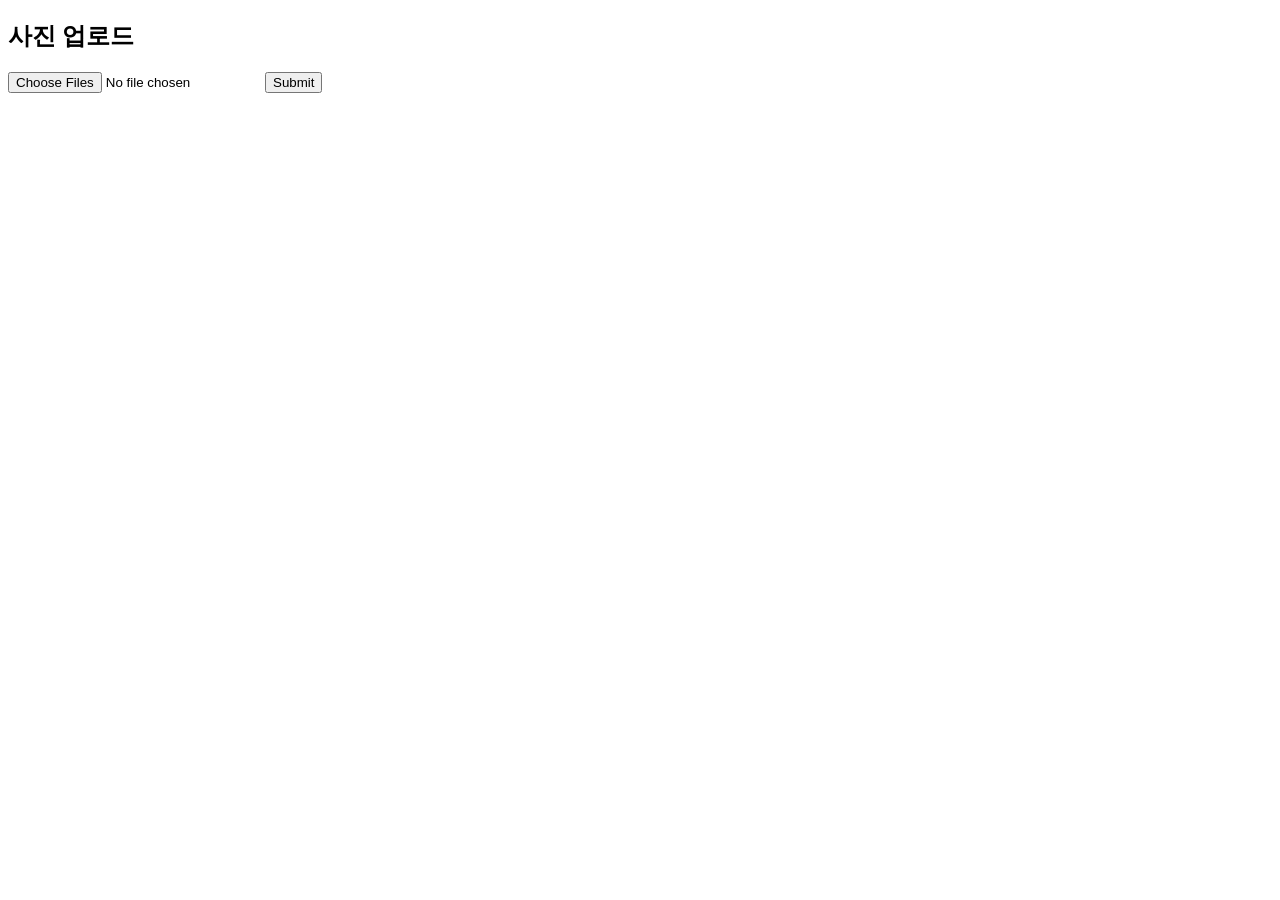
<file: templates/index.html>
<!DOCTYPE html>
<html>
<head>
    <meta http-equiv="Content-Type" content="text/html; charset=utf-8"/>
    <title>사진 업로드</title>
</head>
<body>
<article id="406e3431-ca31-49e6-ad05-74fb852985d2" class="page sans">
    <header>
        <h1 class="page-title">사진 업로드</h1>
    </header>
    
    <div class="page-body">
        <form method = "POST" enctype = "multipart/form-data" action = "{{ url_for('emotion_prediction') }}">
            <input type = "file" name = "file[]" multiple = "">
            <button type = "submit">Submit</button>
        </form>
    </div>
</article>
</body>
</html>
</file>
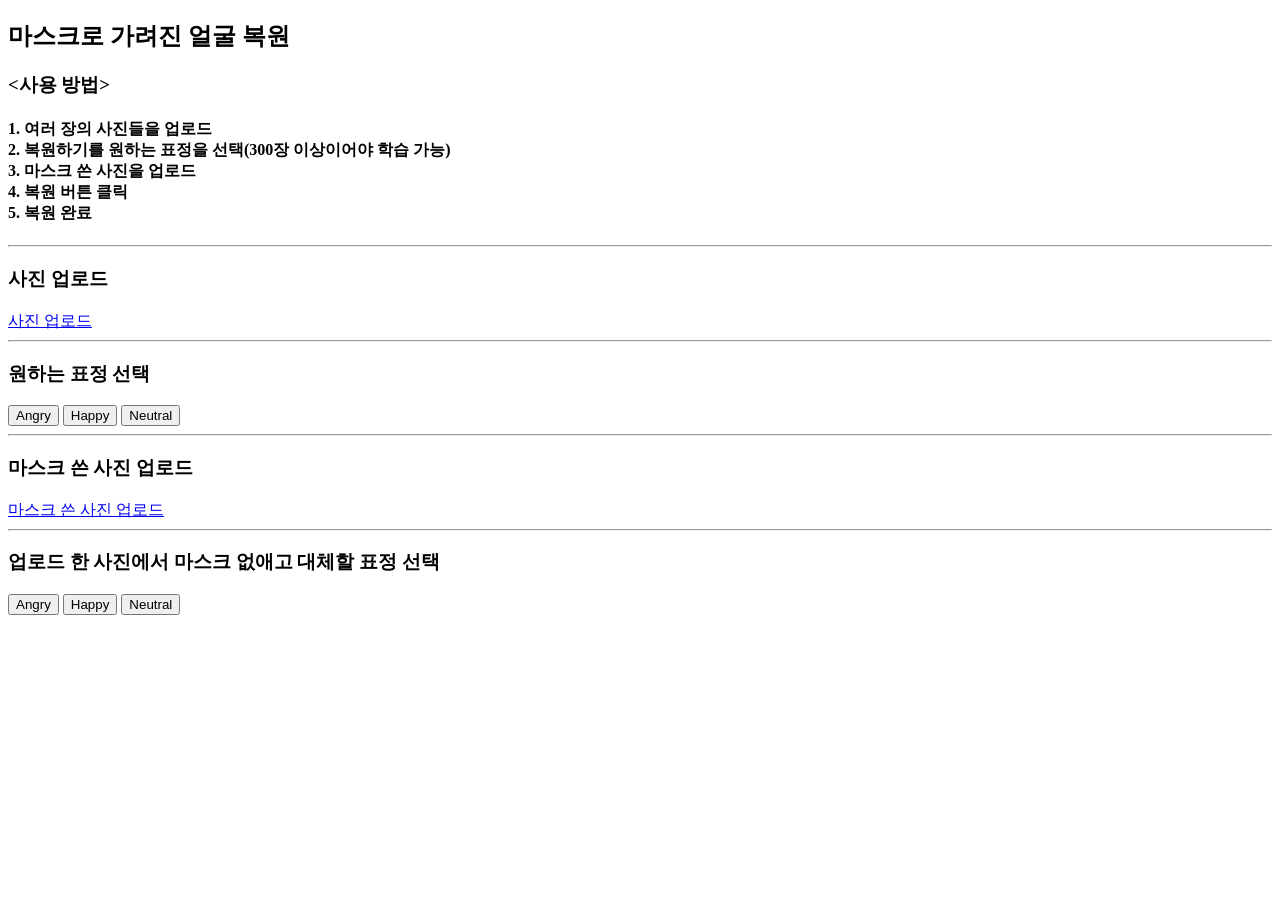
<file: templates/hello.html>
<!DOCTYPE html>
<html>
<head profile="http://www.w3.org/2005/10/profile">
    <meta http-equiv="Content-Type" content="text/html; charset=utf-8"/>
    <title>마스크로 가려진 얼굴 복원</title>
    <script src = "fileNum.js"> // load error </script> <!-- 학습시킬 수 있는 사진 -->
</head>
<body>
<article id="544744e3-6061-40fc-bb3d-cc7e9680bf83" class="page sans">
    <header>
        <h1 class="page-title">마스크로 가려진 얼굴 복원</h1>
    </header>
    <h3>
        <사용 방법>
        <h4>
            1. 여러 장의 사진들을 업로드
            <br>
            2. 복원하기를 원하는 표정을 선택(300장 이상이어야 학습 가능)
            <br>
            3. 마스크 쓴 사진을 업로드
            <br>
            4. 복원 버튼 클릭
            <br>
            5. 복원 완료
        </h4>

    </h3>
    <hr>

    <h3><strong>사진 업로드</strong></h3>
    <a href = "/index"> 사진 업로드</a>

    <hr>

    <h3>원하는 표정 선택</h3>

    <button type = "button" onclick = "alert('화난 표정╬☉д⊙')">Angry</button> <!-- 300장 이상만 학습, 이하면 학습 불가 메시지 띄우기 -->
    <button type = "button" onclick = "alert('웃는 얼굴:)')">Happy</button> <!-- 300장 이상만 학습, 이하면 학습 불가 메시지 띄우기 -->
    <button type = "button" onclick = "alert('무표정.')">Neutral</button> <!-- 300장 이상만 학습, 이하면 학습 불가 메시지 띄우기 -->
    <script>
        // angryNum();
        // happyNum();
        // neutralNum();
    </script>
    <br><hr>

    <h3><strong>마스크 쓴 사진 업로드</strong></h3>
    <a href = "/restore"> 마스크 쓴 사진 업로드</a>
    <hr>

    <h3>업로드 한 사진에서 마스크 없애고 대체할 표정 선택</h3>
    <!-- 각 표정마다 학습이 제대로 이루어 졌는지, 그로 인해 마스크 쓴 사진을 업로드하면 복원이 가능한지를 실시간으로 알려줘야 한다. -->
    <button type = "button" onclick = "alert('화난 표정╬☉д⊙')">Angry</button> 
    <button type = "button" onclick = "alert('웃는 얼굴:)')">Happy</button>
    <button type = "button" onclick = "alert('무표정-_-.')">Neutral</button>

    </div>

    
</article>
</body>
</html>
</file>
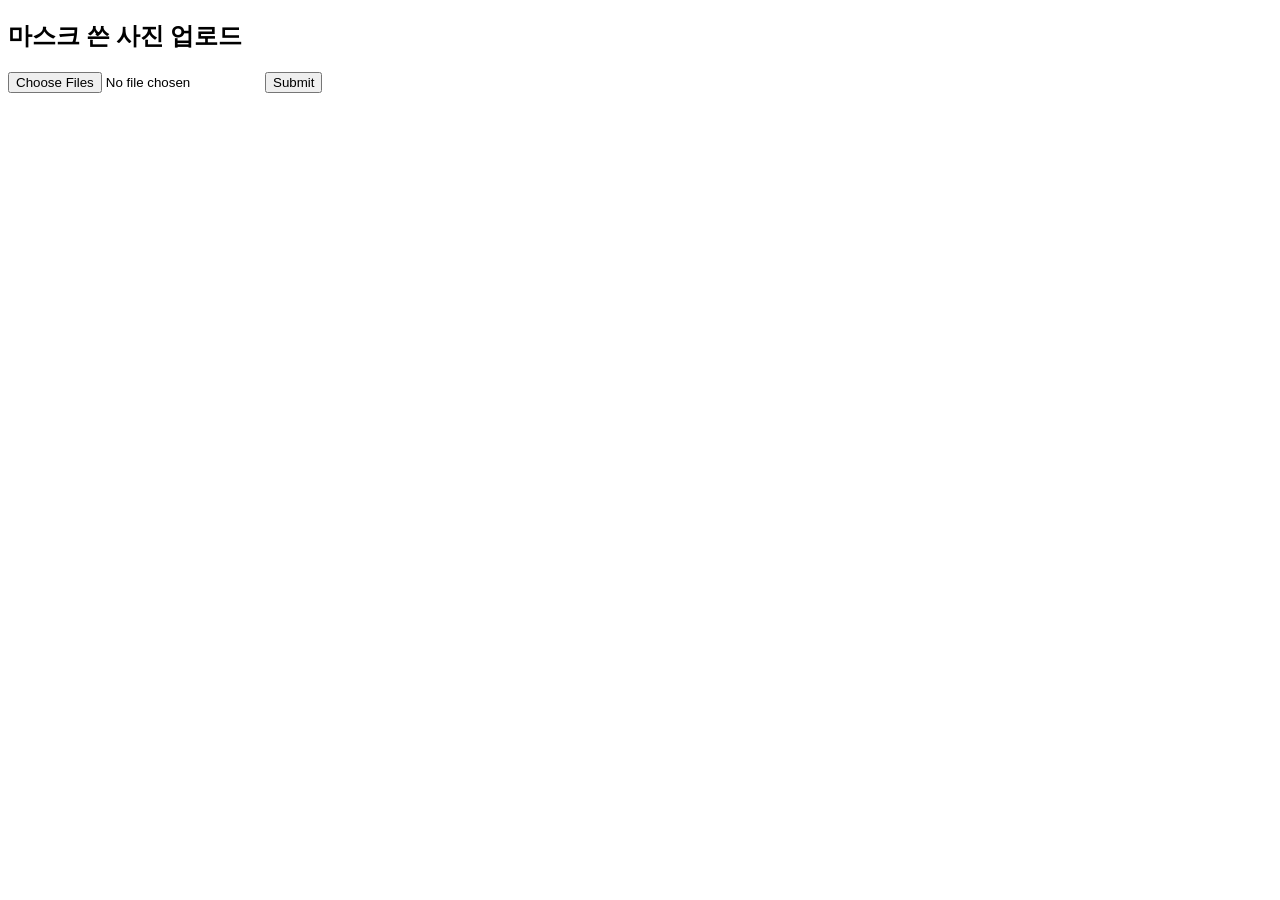
<file: templates/restore.html>
<!DOCTYPE html>
<html>
<head>
    <meta http-equiv="Content-Type" content="text/html; charset=utf-8"/>
    <title>마스크 쓴 사진 업로드</title>
</head>
<body>
<article id="406e3431-ca31-49e6-ad05-74fb852985d2" class="page sans">
    <header>
        <h1 class="page-title">마스크 쓴 사진 업로드</h1>
    </header>
    
    <div class="page-body">
        <form method = "POST" enctype = "multipart/form-data" action = "{{ url_for('multi_upload_gan') }}">
            <input type = "file" name = "file[]" multiple = "">
            <button type = "submit">Submit</button>
        </form>
    </div>
</article>
</body>
</html>
</file>
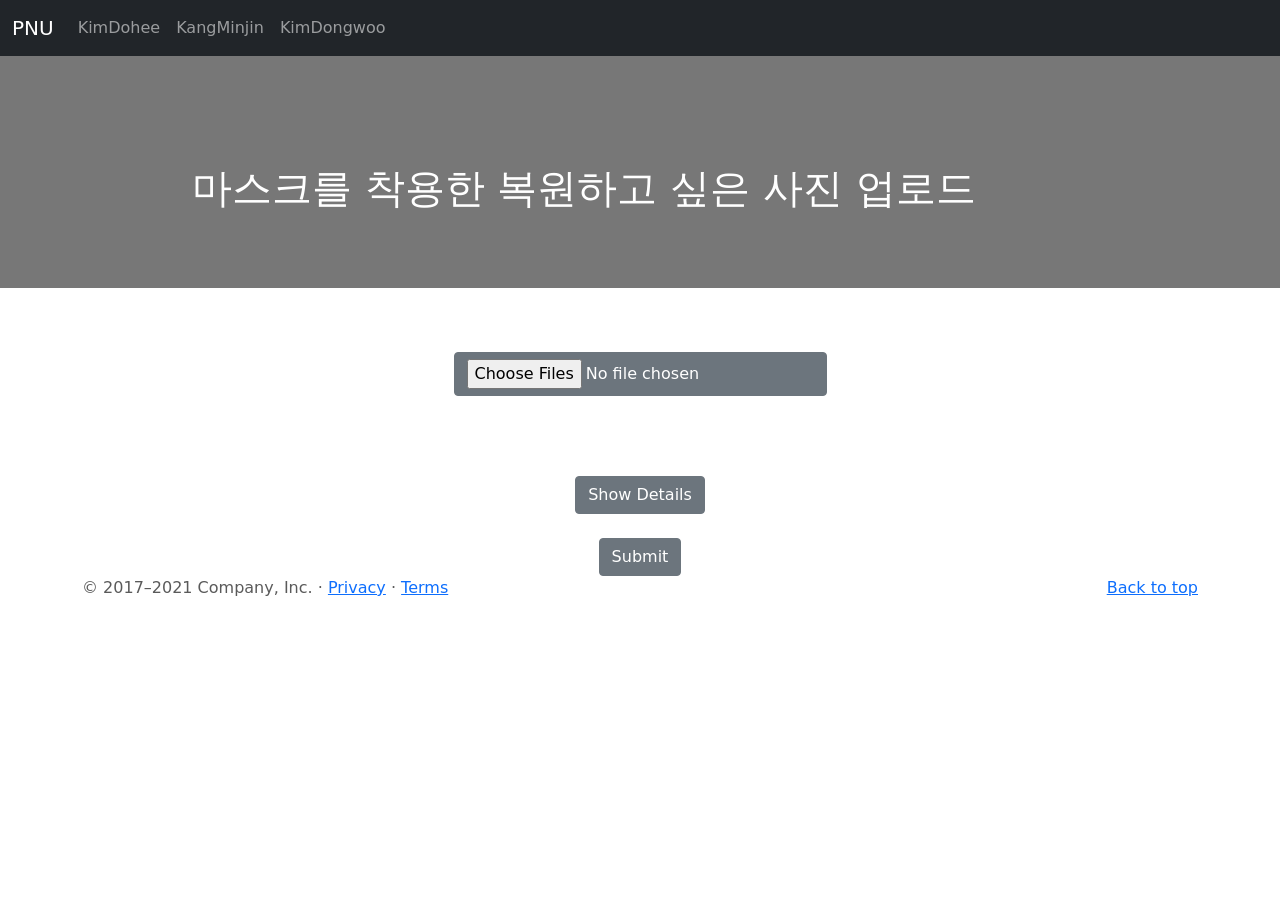
<file: templates/upload_masked.html>
<!doctype html>
<html lang="en">
  <head>
    <meta charset="utf-8">
    <meta name="viewport" content="width=device-width, initial-scale=1">
    <meta name="description" content="">
    <meta name="author" content="Mark Otto, Jacob Thornton, and Bootstrap contributors">
    <meta name="generator" content="Hugo 0.83.1">
    <title>Carousel Template · Bootstrap v5.0</title>

    <link rel="canonical" href="https://getbootstrap.com/docs/5.0/examples/carousel/">

    

    <!-- Bootstrap core CSS -->

    <style>

@charset "UTF-8";/*!
 * Bootstrap v5.0.1 (https://getbootstrap.com/)
 * Copyright 2011-2021 The Bootstrap Authors
 * Copyright 2011-2021 Twitter, Inc.
 * Licensed under MIT (https://github.com/twbs/bootstrap/blob/main/LICENSE)
 */:root{--bs-blue:#0d6efd;--bs-indigo:#6610f2;--bs-purple:#6f42c1;--bs-pink:#d63384;--bs-red:#dc3545;--bs-orange:#fd7e14;--bs-yellow:#ffc107;--bs-green:#198754;--bs-teal:#20c997;--bs-cyan:#0dcaf0;--bs-white:#fff;--bs-gray:#6c757d;--bs-gray-dark:#343a40;--bs-primary:#0d6efd;--bs-secondary:#6c757d;--bs-success:#198754;--bs-info:#0dcaf0;--bs-warning:#ffc107;--bs-danger:#dc3545;--bs-light:#f8f9fa;--bs-dark:#212529;--bs-font-sans-serif:system-ui,-apple-system,"Segoe UI",Roboto,"Helvetica Neue",Arial,"Noto Sans","Liberation Sans",sans-serif,"Apple Color Emoji","Segoe UI Emoji","Segoe UI Symbol","Noto Color Emoji";--bs-font-monospace:SFMono-Regular,Menlo,Monaco,Consolas,"Liberation Mono","Courier New",monospace;--bs-gradient:linear-gradient(180deg, rgba(255, 255, 255, 0.15), rgba(255, 255, 255, 0))}*,::after,::before{box-sizing:border-box}@media (prefers-reduced-motion:no-preference){:root{scroll-behavior:smooth}}body{margin:0;font-family:var(--bs-font-sans-serif);font-size:1rem;font-weight:400;line-height:1.5;color:#212529;background-color:#fff;-webkit-text-size-adjust:100%;-webkit-tap-highlight-color:transparent}hr{margin:1rem 0;color:inherit;background-color:currentColor;border:0;opacity:.25}hr:not([size]){height:1px}.h1,.h2,.h3,.h4,.h5,.h6,h1,h2,h3,h4,h5,h6{margin-top:0;margin-bottom:.5rem;font-weight:500;line-height:1.2}.h1,h1{font-size:calc(1.375rem + 1.5vw)}@media (min-width:1200px){.h1,h1{font-size:2.5rem}}.h2,h2{font-size:calc(1.325rem + .9vw)}@media (min-width:1200px){.h2,h2{font-size:2rem}}.h3,h3{font-size:calc(1.3rem + .6vw)}@media (min-width:1200px){.h3,h3{font-size:1.75rem}}.h4,h4{font-size:calc(1.275rem + .3vw)}@media (min-width:1200px){.h4,h4{font-size:1.5rem}}.h5,h5{font-size:1.25rem}.h6,h6{font-size:1rem}p{margin-top:0;margin-bottom:1rem}abbr[data-bs-original-title],abbr[title]{-webkit-text-decoration:underline dotted;text-decoration:underline dotted;cursor:help;-webkit-text-decoration-skip-ink:none;text-decoration-skip-ink:none}address{margin-bottom:1rem;font-style:normal;line-height:inherit}ol,ul{padding-left:2rem}dl,ol,ul{margin-top:0;margin-bottom:1rem}ol ol,ol ul,ul ol,ul ul{margin-bottom:0}dt{font-weight:700}dd{margin-bottom:.5rem;margin-left:0}blockquote{margin:0 0 1rem}b,strong{font-weight:bolder}.small,small{font-size:.875em}.mark,mark{padding:.2em;background-color:#fcf8e3}sub,sup{position:relative;font-size:.75em;line-height:0;vertical-align:baseline}sub{bottom:-.25em}sup{top:-.5em}a{color:#0d6efd;text-decoration:underline}a:hover{color:#0a58ca}a:not([href]):not([class]),a:not([href]):not([class]):hover{color:inherit;text-decoration:none}code,kbd,pre,samp{font-family:var(--bs-font-monospace);font-size:1em;direction:ltr;unicode-bidi:bidi-override}pre{display:block;margin-top:0;margin-bottom:1rem;overflow:auto;font-size:.875em}pre code{font-size:inherit;color:inherit;word-break:normal}code{font-size:.875em;color:#d63384;word-wrap:break-word}a>code{color:inherit}kbd{padding:.2rem .4rem;font-size:.875em;color:#fff;background-color:#212529;border-radius:.2rem}kbd kbd{padding:0;font-size:1em;font-weight:700}figure{margin:0 0 1rem}img,svg{vertical-align:middle}table{caption-side:bottom;border-collapse:collapse}caption{padding-top:.5rem;padding-bottom:.5rem;color:#6c757d;text-align:left}th{text-align:inherit;text-align:-webkit-match-parent}tbody,td,tfoot,th,thead,tr{border-color:inherit;border-style:solid;border-width:0}label{display:inline-block}button{border-radius:0}button:focus:not(:focus-visible){outline:0}button,input,optgroup,select,textarea{margin:0;font-family:inherit;font-size:inherit;line-height:inherit}button,select{text-transform:none}[role=button]{cursor:pointer}select{word-wrap:normal}select:disabled{opacity:1}[list]::-webkit-calendar-picker-indicator{display:none}[type=button],[type=reset],[type=submit],button{-webkit-appearance:button}[type=button]:not(:disabled),[type=reset]:not(:disabled),[type=submit]:not(:disabled),button:not(:disabled){cursor:pointer}::-moz-focus-inner{padding:0;border-style:none}textarea{resize:vertical}fieldset{min-width:0;padding:0;margin:0;border:0}legend{float:left;width:100%;padding:0;margin-bottom:.5rem;font-size:calc(1.275rem + .3vw);line-height:inherit}@media (min-width:1200px){legend{font-size:1.5rem}}legend+*{clear:left}::-webkit-datetime-edit-day-field,::-webkit-datetime-edit-fields-wrapper,::-webkit-datetime-edit-hour-field,::-webkit-datetime-edit-minute,::-webkit-datetime-edit-month-field,::-webkit-datetime-edit-text,::-webkit-datetime-edit-year-field{padding:0}::-webkit-inner-spin-button{height:auto}[type=search]{outline-offset:-2px;-webkit-appearance:textfield}::-webkit-search-decoration{-webkit-appearance:none}::-webkit-color-swatch-wrapper{padding:0}::file-selector-button{font:inherit}::-webkit-file-upload-button{font:inherit;-webkit-appearance:button}output{display:inline-block}iframe{border:0}summary{display:list-item;cursor:pointer}progress{vertical-align:baseline}[hidden]{display:none!important}.lead{font-size:1.25rem;font-weight:300}.display-1{font-size:calc(1.625rem + 4.5vw);font-weight:300;line-height:1.2}@media (min-width:1200px){.display-1{font-size:5rem}}.display-2{font-size:calc(1.575rem + 3.9vw);font-weight:300;line-height:1.2}@media (min-width:1200px){.display-2{font-size:4.5rem}}.display-3{font-size:calc(1.525rem + 3.3vw);font-weight:300;line-height:1.2}@media (min-width:1200px){.display-3{font-size:4rem}}.display-4{font-size:calc(1.475rem + 2.7vw);font-weight:300;line-height:1.2}@media (min-width:1200px){.display-4{font-size:3.5rem}}.display-5{font-size:calc(1.425rem + 2.1vw);font-weight:300;line-height:1.2}@media (min-width:1200px){.display-5{font-size:3rem}}.display-6{font-size:calc(1.375rem + 1.5vw);font-weight:300;line-height:1.2}@media (min-width:1200px){.display-6{font-size:2.5rem}}.list-unstyled{padding-left:0;list-style:none}.list-inline{padding-left:0;list-style:none}.list-inline-item{display:inline-block}.list-inline-item:not(:last-child){margin-right:.5rem}.initialism{font-size:.875em;text-transform:uppercase}.blockquote{margin-bottom:1rem;font-size:1.25rem}.blockquote>:last-child{margin-bottom:0}.blockquote-footer{margin-top:-1rem;margin-bottom:1rem;font-size:.875em;color:#6c757d}.blockquote-footer::before{content:"— "}.img-fluid{max-width:100%;height:auto}.img-thumbnail{padding:.25rem;background-color:#fff;border:1px solid #dee2e6;border-radius:.25rem;max-width:100%;height:auto}.figure{display:inline-block}.figure-img{margin-bottom:.5rem;line-height:1}.figure-caption{font-size:.875em;color:#6c757d}.container,.container-fluid,.container-lg,.container-md,.container-sm,.container-xl,.container-xxl{width:100%;padding-right:var(--bs-gutter-x,.75rem);padding-left:var(--bs-gutter-x,.75rem);margin-right:auto;margin-left:auto}@media (min-width:576px){.container,.container-sm{max-width:540px}}@media (min-width:768px){.container,.container-md,.container-sm{max-width:720px}}@media (min-width:992px){.container,.container-lg,.container-md,.container-sm{max-width:960px}}@media (min-width:1200px){.container,.container-lg,.container-md,.container-sm,.container-xl{max-width:1140px}}@media (min-width:1400px){.container,.container-lg,.container-md,.container-sm,.container-xl,.container-xxl{max-width:1320px}}.row{--bs-gutter-x:1.5rem;--bs-gutter-y:0;display:flex;flex-wrap:wrap;margin-top:calc(var(--bs-gutter-y) * -1);margin-right:calc(var(--bs-gutter-x)/ -2);margin-left:calc(var(--bs-gutter-x)/ -2)}.row>*{flex-shrink:0;width:100%;max-width:100%;padding-right:calc(var(--bs-gutter-x)/ 2);padding-left:calc(var(--bs-gutter-x)/ 2);margin-top:var(--bs-gutter-y)}.col{flex:1 0 0%}.row-cols-auto>*{flex:0 0 auto;width:auto}.row-cols-1>*{flex:0 0 auto;width:100%}.row-cols-2>*{flex:0 0 auto;width:50%}.row-cols-3>*{flex:0 0 auto;width:33.3333333333%}.row-cols-4>*{flex:0 0 auto;width:25%}.row-cols-5>*{flex:0 0 auto;width:20%}.row-cols-6>*{flex:0 0 auto;width:16.6666666667%}.col-auto{flex:0 0 auto;width:auto}.col-1{flex:0 0 auto;width:8.3333333333%}.col-2{flex:0 0 auto;width:16.6666666667%}.col-3{flex:0 0 auto;width:25%}.col-4{flex:0 0 auto;width:33.3333333333%}.col-5{flex:0 0 auto;width:41.6666666667%}.col-6{flex:0 0 auto;width:50%}.col-7{flex:0 0 auto;width:58.3333333333%}.col-8{flex:0 0 auto;width:66.6666666667%}.col-9{flex:0 0 auto;width:75%}.col-10{flex:0 0 auto;width:83.3333333333%}.col-11{flex:0 0 auto;width:91.6666666667%}.col-12{flex:0 0 auto;width:100%}.offset-1{margin-left:8.3333333333%}.offset-2{margin-left:16.6666666667%}.offset-3{margin-left:25%}.offset-4{margin-left:33.3333333333%}.offset-5{margin-left:41.6666666667%}.offset-6{margin-left:50%}.offset-7{margin-left:58.3333333333%}.offset-8{margin-left:66.6666666667%}.offset-9{margin-left:75%}.offset-10{margin-left:83.3333333333%}.offset-11{margin-left:91.6666666667%}.g-0,.gx-0{--bs-gutter-x:0}.g-0,.gy-0{--bs-gutter-y:0}.g-1,.gx-1{--bs-gutter-x:0.25rem}.g-1,.gy-1{--bs-gutter-y:0.25rem}.g-2,.gx-2{--bs-gutter-x:0.5rem}.g-2,.gy-2{--bs-gutter-y:0.5rem}.g-3,.gx-3{--bs-gutter-x:1rem}.g-3,.gy-3{--bs-gutter-y:1rem}.g-4,.gx-4{--bs-gutter-x:1.5rem}.g-4,.gy-4{--bs-gutter-y:1.5rem}.g-5,.gx-5{--bs-gutter-x:3rem}.g-5,.gy-5{--bs-gutter-y:3rem}@media (min-width:576px){.col-sm{flex:1 0 0%}.row-cols-sm-auto>*{flex:0 0 auto;width:auto}.row-cols-sm-1>*{flex:0 0 auto;width:100%}.row-cols-sm-2>*{flex:0 0 auto;width:50%}.row-cols-sm-3>*{flex:0 0 auto;width:33.3333333333%}.row-cols-sm-4>*{flex:0 0 auto;width:25%}.row-cols-sm-5>*{flex:0 0 auto;width:20%}.row-cols-sm-6>*{flex:0 0 auto;width:16.6666666667%}.col-sm-auto{flex:0 0 auto;width:auto}.col-sm-1{flex:0 0 auto;width:8.3333333333%}.col-sm-2{flex:0 0 auto;width:16.6666666667%}.col-sm-3{flex:0 0 auto;width:25%}.col-sm-4{flex:0 0 auto;width:33.3333333333%}.col-sm-5{flex:0 0 auto;width:41.6666666667%}.col-sm-6{flex:0 0 auto;width:50%}.col-sm-7{flex:0 0 auto;width:58.3333333333%}.col-sm-8{flex:0 0 auto;width:66.6666666667%}.col-sm-9{flex:0 0 auto;width:75%}.col-sm-10{flex:0 0 auto;width:83.3333333333%}.col-sm-11{flex:0 0 auto;width:91.6666666667%}.col-sm-12{flex:0 0 auto;width:100%}.offset-sm-0{margin-left:0}.offset-sm-1{margin-left:8.3333333333%}.offset-sm-2{margin-left:16.6666666667%}.offset-sm-3{margin-left:25%}.offset-sm-4{margin-left:33.3333333333%}.offset-sm-5{margin-left:41.6666666667%}.offset-sm-6{margin-left:50%}.offset-sm-7{margin-left:58.3333333333%}.offset-sm-8{margin-left:66.6666666667%}.offset-sm-9{margin-left:75%}.offset-sm-10{margin-left:83.3333333333%}.offset-sm-11{margin-left:91.6666666667%}.g-sm-0,.gx-sm-0{--bs-gutter-x:0}.g-sm-0,.gy-sm-0{--bs-gutter-y:0}.g-sm-1,.gx-sm-1{--bs-gutter-x:0.25rem}.g-sm-1,.gy-sm-1{--bs-gutter-y:0.25rem}.g-sm-2,.gx-sm-2{--bs-gutter-x:0.5rem}.g-sm-2,.gy-sm-2{--bs-gutter-y:0.5rem}.g-sm-3,.gx-sm-3{--bs-gutter-x:1rem}.g-sm-3,.gy-sm-3{--bs-gutter-y:1rem}.g-sm-4,.gx-sm-4{--bs-gutter-x:1.5rem}.g-sm-4,.gy-sm-4{--bs-gutter-y:1.5rem}.g-sm-5,.gx-sm-5{--bs-gutter-x:3rem}.g-sm-5,.gy-sm-5{--bs-gutter-y:3rem}}@media (min-width:768px){.col-md{flex:1 0 0%}.row-cols-md-auto>*{flex:0 0 auto;width:auto}.row-cols-md-1>*{flex:0 0 auto;width:100%}.row-cols-md-2>*{flex:0 0 auto;width:50%}.row-cols-md-3>*{flex:0 0 auto;width:33.3333333333%}.row-cols-md-4>*{flex:0 0 auto;width:25%}.row-cols-md-5>*{flex:0 0 auto;width:20%}.row-cols-md-6>*{flex:0 0 auto;width:16.6666666667%}.col-md-auto{flex:0 0 auto;width:auto}.col-md-1{flex:0 0 auto;width:8.3333333333%}.col-md-2{flex:0 0 auto;width:16.6666666667%}.col-md-3{flex:0 0 auto;width:25%}.col-md-4{flex:0 0 auto;width:33.3333333333%}.col-md-5{flex:0 0 auto;width:41.6666666667%}.col-md-6{flex:0 0 auto;width:50%}.col-md-7{flex:0 0 auto;width:58.3333333333%}.col-md-8{flex:0 0 auto;width:66.6666666667%}.col-md-9{flex:0 0 auto;width:75%}.col-md-10{flex:0 0 auto;width:83.3333333333%}.col-md-11{flex:0 0 auto;width:91.6666666667%}.col-md-12{flex:0 0 auto;width:100%}.offset-md-0{margin-left:0}.offset-md-1{margin-left:8.3333333333%}.offset-md-2{margin-left:16.6666666667%}.offset-md-3{margin-left:25%}.offset-md-4{margin-left:33.3333333333%}.offset-md-5{margin-left:41.6666666667%}.offset-md-6{margin-left:50%}.offset-md-7{margin-left:58.3333333333%}.offset-md-8{margin-left:66.6666666667%}.offset-md-9{margin-left:75%}.offset-md-10{margin-left:83.3333333333%}.offset-md-11{margin-left:91.6666666667%}.g-md-0,.gx-md-0{--bs-gutter-x:0}.g-md-0,.gy-md-0{--bs-gutter-y:0}.g-md-1,.gx-md-1{--bs-gutter-x:0.25rem}.g-md-1,.gy-md-1{--bs-gutter-y:0.25rem}.g-md-2,.gx-md-2{--bs-gutter-x:0.5rem}.g-md-2,.gy-md-2{--bs-gutter-y:0.5rem}.g-md-3,.gx-md-3{--bs-gutter-x:1rem}.g-md-3,.gy-md-3{--bs-gutter-y:1rem}.g-md-4,.gx-md-4{--bs-gutter-x:1.5rem}.g-md-4,.gy-md-4{--bs-gutter-y:1.5rem}.g-md-5,.gx-md-5{--bs-gutter-x:3rem}.g-md-5,.gy-md-5{--bs-gutter-y:3rem}}@media (min-width:992px){.col-lg{flex:1 0 0%}.row-cols-lg-auto>*{flex:0 0 auto;width:auto}.row-cols-lg-1>*{flex:0 0 auto;width:100%}.row-cols-lg-2>*{flex:0 0 auto;width:50%}.row-cols-lg-3>*{flex:0 0 auto;width:33.3333333333%}.row-cols-lg-4>*{flex:0 0 auto;width:25%}.row-cols-lg-5>*{flex:0 0 auto;width:20%}.row-cols-lg-6>*{flex:0 0 auto;width:16.6666666667%}.col-lg-auto{flex:0 0 auto;width:auto}.col-lg-1{flex:0 0 auto;width:8.3333333333%}.col-lg-2{flex:0 0 auto;width:16.6666666667%}.col-lg-3{flex:0 0 auto;width:25%}.col-lg-4{flex:0 0 auto;width:33.3333333333%}.col-lg-5{flex:0 0 auto;width:41.6666666667%}.col-lg-6{flex:0 0 auto;width:50%}.col-lg-7{flex:0 0 auto;width:58.3333333333%}.col-lg-8{flex:0 0 auto;width:66.6666666667%}.col-lg-9{flex:0 0 auto;width:75%}.col-lg-10{flex:0 0 auto;width:83.3333333333%}.col-lg-11{flex:0 0 auto;width:91.6666666667%}.col-lg-12{flex:0 0 auto;width:100%}.offset-lg-0{margin-left:0}.offset-lg-1{margin-left:8.3333333333%}.offset-lg-2{margin-left:16.6666666667%}.offset-lg-3{margin-left:25%}.offset-lg-4{margin-left:33.3333333333%}.offset-lg-5{margin-left:41.6666666667%}.offset-lg-6{margin-left:50%}.offset-lg-7{margin-left:58.3333333333%}.offset-lg-8{margin-left:66.6666666667%}.offset-lg-9{margin-left:75%}.offset-lg-10{margin-left:83.3333333333%}.offset-lg-11{margin-left:91.6666666667%}.g-lg-0,.gx-lg-0{--bs-gutter-x:0}.g-lg-0,.gy-lg-0{--bs-gutter-y:0}.g-lg-1,.gx-lg-1{--bs-gutter-x:0.25rem}.g-lg-1,.gy-lg-1{--bs-gutter-y:0.25rem}.g-lg-2,.gx-lg-2{--bs-gutter-x:0.5rem}.g-lg-2,.gy-lg-2{--bs-gutter-y:0.5rem}.g-lg-3,.gx-lg-3{--bs-gutter-x:1rem}.g-lg-3,.gy-lg-3{--bs-gutter-y:1rem}.g-lg-4,.gx-lg-4{--bs-gutter-x:1.5rem}.g-lg-4,.gy-lg-4{--bs-gutter-y:1.5rem}.g-lg-5,.gx-lg-5{--bs-gutter-x:3rem}.g-lg-5,.gy-lg-5{--bs-gutter-y:3rem}}@media (min-width:1200px){.col-xl{flex:1 0 0%}.row-cols-xl-auto>*{flex:0 0 auto;width:auto}.row-cols-xl-1>*{flex:0 0 auto;width:100%}.row-cols-xl-2>*{flex:0 0 auto;width:50%}.row-cols-xl-3>*{flex:0 0 auto;width:33.3333333333%}.row-cols-xl-4>*{flex:0 0 auto;width:25%}.row-cols-xl-5>*{flex:0 0 auto;width:20%}.row-cols-xl-6>*{flex:0 0 auto;width:16.6666666667%}.col-xl-auto{flex:0 0 auto;width:auto}.col-xl-1{flex:0 0 auto;width:8.3333333333%}.col-xl-2{flex:0 0 auto;width:16.6666666667%}.col-xl-3{flex:0 0 auto;width:25%}.col-xl-4{flex:0 0 auto;width:33.3333333333%}.col-xl-5{flex:0 0 auto;width:41.6666666667%}.col-xl-6{flex:0 0 auto;width:50%}.col-xl-7{flex:0 0 auto;width:58.3333333333%}.col-xl-8{flex:0 0 auto;width:66.6666666667%}.col-xl-9{flex:0 0 auto;width:75%}.col-xl-10{flex:0 0 auto;width:83.3333333333%}.col-xl-11{flex:0 0 auto;width:91.6666666667%}.col-xl-12{flex:0 0 auto;width:100%}.offset-xl-0{margin-left:0}.offset-xl-1{margin-left:8.3333333333%}.offset-xl-2{margin-left:16.6666666667%}.offset-xl-3{margin-left:25%}.offset-xl-4{margin-left:33.3333333333%}.offset-xl-5{margin-left:41.6666666667%}.offset-xl-6{margin-left:50%}.offset-xl-7{margin-left:58.3333333333%}.offset-xl-8{margin-left:66.6666666667%}.offset-xl-9{margin-left:75%}.offset-xl-10{margin-left:83.3333333333%}.offset-xl-11{margin-left:91.6666666667%}.g-xl-0,.gx-xl-0{--bs-gutter-x:0}.g-xl-0,.gy-xl-0{--bs-gutter-y:0}.g-xl-1,.gx-xl-1{--bs-gutter-x:0.25rem}.g-xl-1,.gy-xl-1{--bs-gutter-y:0.25rem}.g-xl-2,.gx-xl-2{--bs-gutter-x:0.5rem}.g-xl-2,.gy-xl-2{--bs-gutter-y:0.5rem}.g-xl-3,.gx-xl-3{--bs-gutter-x:1rem}.g-xl-3,.gy-xl-3{--bs-gutter-y:1rem}.g-xl-4,.gx-xl-4{--bs-gutter-x:1.5rem}.g-xl-4,.gy-xl-4{--bs-gutter-y:1.5rem}.g-xl-5,.gx-xl-5{--bs-gutter-x:3rem}.g-xl-5,.gy-xl-5{--bs-gutter-y:3rem}}@media (min-width:1400px){.col-xxl{flex:1 0 0%}.row-cols-xxl-auto>*{flex:0 0 auto;width:auto}.row-cols-xxl-1>*{flex:0 0 auto;width:100%}.row-cols-xxl-2>*{flex:0 0 auto;width:50%}.row-cols-xxl-3>*{flex:0 0 auto;width:33.3333333333%}.row-cols-xxl-4>*{flex:0 0 auto;width:25%}.row-cols-xxl-5>*{flex:0 0 auto;width:20%}.row-cols-xxl-6>*{flex:0 0 auto;width:16.6666666667%}.col-xxl-auto{flex:0 0 auto;width:auto}.col-xxl-1{flex:0 0 auto;width:8.3333333333%}.col-xxl-2{flex:0 0 auto;width:16.6666666667%}.col-xxl-3{flex:0 0 auto;width:25%}.col-xxl-4{flex:0 0 auto;width:33.3333333333%}.col-xxl-5{flex:0 0 auto;width:41.6666666667%}.col-xxl-6{flex:0 0 auto;width:50%}.col-xxl-7{flex:0 0 auto;width:58.3333333333%}.col-xxl-8{flex:0 0 auto;width:66.6666666667%}.col-xxl-9{flex:0 0 auto;width:75%}.col-xxl-10{flex:0 0 auto;width:83.3333333333%}.col-xxl-11{flex:0 0 auto;width:91.6666666667%}.col-xxl-12{flex:0 0 auto;width:100%}.offset-xxl-0{margin-left:0}.offset-xxl-1{margin-left:8.3333333333%}.offset-xxl-2{margin-left:16.6666666667%}.offset-xxl-3{margin-left:25%}.offset-xxl-4{margin-left:33.3333333333%}.offset-xxl-5{margin-left:41.6666666667%}.offset-xxl-6{margin-left:50%}.offset-xxl-7{margin-left:58.3333333333%}.offset-xxl-8{margin-left:66.6666666667%}.offset-xxl-9{margin-left:75%}.offset-xxl-10{margin-left:83.3333333333%}.offset-xxl-11{margin-left:91.6666666667%}.g-xxl-0,.gx-xxl-0{--bs-gutter-x:0}.g-xxl-0,.gy-xxl-0{--bs-gutter-y:0}.g-xxl-1,.gx-xxl-1{--bs-gutter-x:0.25rem}.g-xxl-1,.gy-xxl-1{--bs-gutter-y:0.25rem}.g-xxl-2,.gx-xxl-2{--bs-gutter-x:0.5rem}.g-xxl-2,.gy-xxl-2{--bs-gutter-y:0.5rem}.g-xxl-3,.gx-xxl-3{--bs-gutter-x:1rem}.g-xxl-3,.gy-xxl-3{--bs-gutter-y:1rem}.g-xxl-4,.gx-xxl-4{--bs-gutter-x:1.5rem}.g-xxl-4,.gy-xxl-4{--bs-gutter-y:1.5rem}.g-xxl-5,.gx-xxl-5{--bs-gutter-x:3rem}.g-xxl-5,.gy-xxl-5{--bs-gutter-y:3rem}}.table{--bs-table-bg:transparent;--bs-table-accent-bg:transparent;--bs-table-striped-color:#212529;--bs-table-striped-bg:rgba(0, 0, 0, 0.05);--bs-table-active-color:#212529;--bs-table-active-bg:rgba(0, 0, 0, 0.1);--bs-table-hover-color:#212529;--bs-table-hover-bg:rgba(0, 0, 0, 0.075);width:100%;margin-bottom:1rem;color:#212529;vertical-align:top;border-color:#dee2e6}.table>:not(caption)>*>*{padding:.5rem .5rem;background-color:var(--bs-table-bg);border-bottom-width:1px;box-shadow:inset 0 0 0 9999px var(--bs-table-accent-bg)}.table>tbody{vertical-align:inherit}.table>thead{vertical-align:bottom}.table>:not(:last-child)>:last-child>*{border-bottom-color:currentColor}.caption-top{caption-side:top}.table-sm>:not(caption)>*>*{padding:.25rem .25rem}.table-bordered>:not(caption)>*{border-width:1px 0}.table-bordered>:not(caption)>*>*{border-width:0 1px}.table-borderless>:not(caption)>*>*{border-bottom-width:0}.table-striped>tbody>tr:nth-of-type(odd){--bs-table-accent-bg:var(--bs-table-striped-bg);color:var(--bs-table-striped-color)}.table-active{--bs-table-accent-bg:var(--bs-table-active-bg);color:var(--bs-table-active-color)}.table-hover>tbody>tr:hover{--bs-table-accent-bg:var(--bs-table-hover-bg);color:var(--bs-table-hover-color)}.table-primary{--bs-table-bg:#cfe2ff;--bs-table-striped-bg:#c5d7f2;--bs-table-striped-color:#000;--bs-table-active-bg:#bacbe6;--bs-table-active-color:#000;--bs-table-hover-bg:#bfd1ec;--bs-table-hover-color:#000;color:#000;border-color:#bacbe6}.table-secondary{--bs-table-bg:#e2e3e5;--bs-table-striped-bg:#d7d8da;--bs-table-striped-color:#000;--bs-table-active-bg:#cbccce;--bs-table-active-color:#000;--bs-table-hover-bg:#d1d2d4;--bs-table-hover-color:#000;color:#000;border-color:#cbccce}.table-success{--bs-table-bg:#d1e7dd;--bs-table-striped-bg:#c7dbd2;--bs-table-striped-color:#000;--bs-table-active-bg:#bcd0c7;--bs-table-active-color:#000;--bs-table-hover-bg:#c1d6cc;--bs-table-hover-color:#000;color:#000;border-color:#bcd0c7}.table-info{--bs-table-bg:#cff4fc;--bs-table-striped-bg:#c5e8ef;--bs-table-striped-color:#000;--bs-table-active-bg:#badce3;--bs-table-active-color:#000;--bs-table-hover-bg:#bfe2e9;--bs-table-hover-color:#000;color:#000;border-color:#badce3}.table-warning{--bs-table-bg:#fff3cd;--bs-table-striped-bg:#f2e7c3;--bs-table-striped-color:#000;--bs-table-active-bg:#e6dbb9;--bs-table-active-color:#000;--bs-table-hover-bg:#ece1be;--bs-table-hover-color:#000;color:#000;border-color:#e6dbb9}.table-danger{--bs-table-bg:#f8d7da;--bs-table-striped-bg:#eccccf;--bs-table-striped-color:#000;--bs-table-active-bg:#dfc2c4;--bs-table-active-color:#000;--bs-table-hover-bg:#e5c7ca;--bs-table-hover-color:#000;color:#000;border-color:#dfc2c4}.table-light{--bs-table-bg:#f8f9fa;--bs-table-striped-bg:#ecedee;--bs-table-striped-color:#000;--bs-table-active-bg:#dfe0e1;--bs-table-active-color:#000;--bs-table-hover-bg:#e5e6e7;--bs-table-hover-color:#000;color:#000;border-color:#dfe0e1}.table-dark{--bs-table-bg:#212529;--bs-table-striped-bg:#2c3034;--bs-table-striped-color:#fff;--bs-table-active-bg:#373b3e;--bs-table-active-color:#fff;--bs-table-hover-bg:#323539;--bs-table-hover-color:#fff;color:#fff;border-color:#373b3e}.table-responsive{overflow-x:auto;-webkit-overflow-scrolling:touch}@media (max-width:575.98px){.table-responsive-sm{overflow-x:auto;-webkit-overflow-scrolling:touch}}@media (max-width:767.98px){.table-responsive-md{overflow-x:auto;-webkit-overflow-scrolling:touch}}@media (max-width:991.98px){.table-responsive-lg{overflow-x:auto;-webkit-overflow-scrolling:touch}}@media (max-width:1199.98px){.table-responsive-xl{overflow-x:auto;-webkit-overflow-scrolling:touch}}@media (max-width:1399.98px){.table-responsive-xxl{overflow-x:auto;-webkit-overflow-scrolling:touch}}.form-label{margin-bottom:.5rem}.col-form-label{padding-top:calc(.375rem + 1px);padding-bottom:calc(.375rem + 1px);margin-bottom:0;font-size:inherit;line-height:1.5}.col-form-label-lg{padding-top:calc(.5rem + 1px);padding-bottom:calc(.5rem + 1px);font-size:1.25rem}.col-form-label-sm{padding-top:calc(.25rem + 1px);padding-bottom:calc(.25rem + 1px);font-size:.875rem}.form-text{margin-top:.25rem;font-size:.875em;color:#6c757d}.form-control{display:block;width:100%;padding:.375rem .75rem;font-size:1rem;font-weight:400;line-height:1.5;color:#212529;background-color:#fff;background-clip:padding-box;border:1px solid #ced4da;-webkit-appearance:none;-moz-appearance:none;appearance:none;border-radius:.25rem;transition:border-color .15s ease-in-out,box-shadow .15s ease-in-out}@media (prefers-reduced-motion:reduce){.form-control{transition:none}}.form-control[type=file]{overflow:hidden}.form-control[type=file]:not(:disabled):not([readonly]){cursor:pointer}.form-control:focus{color:#212529;background-color:#fff;border-color:#86b7fe;outline:0;box-shadow:0 0 0 .25rem rgba(13,110,253,.25)}.form-control::-webkit-date-and-time-value{height:1.5em}.form-control::-moz-placeholder{color:#6c757d;opacity:1}.form-control::placeholder{color:#6c757d;opacity:1}.form-control:disabled,.form-control[readonly]{background-color:#e9ecef;opacity:1}.form-control::file-selector-button{padding:.375rem .75rem;margin:-.375rem -.75rem;-webkit-margin-end:.75rem;margin-inline-end:.75rem;color:#212529;background-color:#e9ecef;pointer-events:none;border-color:inherit;border-style:solid;border-width:0;border-inline-end-width:1px;border-radius:0;transition:color .15s ease-in-out,background-color .15s ease-in-out,border-color .15s ease-in-out,box-shadow .15s ease-in-out}@media (prefers-reduced-motion:reduce){.form-control::file-selector-button{transition:none}}.form-control:hover:not(:disabled):not([readonly])::file-selector-button{background-color:#dde0e3}.form-control::-webkit-file-upload-button{padding:.375rem .75rem;margin:-.375rem -.75rem;-webkit-margin-end:.75rem;margin-inline-end:.75rem;color:#212529;background-color:#e9ecef;pointer-events:none;border-color:inherit;border-style:solid;border-width:0;border-inline-end-width:1px;border-radius:0;-webkit-transition:color .15s ease-in-out,background-color .15s ease-in-out,border-color .15s ease-in-out,box-shadow .15s ease-in-out;transition:color .15s ease-in-out,background-color .15s ease-in-out,border-color .15s ease-in-out,box-shadow .15s ease-in-out}@media (prefers-reduced-motion:reduce){.form-control::-webkit-file-upload-button{-webkit-transition:none;transition:none}}.form-control:hover:not(:disabled):not([readonly])::-webkit-file-upload-button{background-color:#dde0e3}.form-control-plaintext{display:block;width:100%;padding:.375rem 0;margin-bottom:0;line-height:1.5;color:#212529;background-color:transparent;border:solid transparent;border-width:1px 0}.form-control-plaintext.form-control-lg,.form-control-plaintext.form-control-sm{padding-right:0;padding-left:0}.form-control-sm{min-height:calc(1.5em + .5rem + 2px);padding:.25rem .5rem;font-size:.875rem;border-radius:.2rem}.form-control-sm::file-selector-button{padding:.25rem .5rem;margin:-.25rem -.5rem;-webkit-margin-end:.5rem;margin-inline-end:.5rem}.form-control-sm::-webkit-file-upload-button{padding:.25rem .5rem;margin:-.25rem -.5rem;-webkit-margin-end:.5rem;margin-inline-end:.5rem}.form-control-lg{min-height:calc(1.5em + 1rem + 2px);padding:.5rem 1rem;font-size:1.25rem;border-radius:.3rem}.form-control-lg::file-selector-button{padding:.5rem 1rem;margin:-.5rem -1rem;-webkit-margin-end:1rem;margin-inline-end:1rem}.form-control-lg::-webkit-file-upload-button{padding:.5rem 1rem;margin:-.5rem -1rem;-webkit-margin-end:1rem;margin-inline-end:1rem}textarea.form-control{min-height:calc(1.5em + .75rem + 2px)}textarea.form-control-sm{min-height:calc(1.5em + .5rem + 2px)}textarea.form-control-lg{min-height:calc(1.5em + 1rem + 2px)}.form-control-color{max-width:3rem;height:auto;padding:.375rem}.form-control-color:not(:disabled):not([readonly]){cursor:pointer}.form-control-color::-moz-color-swatch{height:1.5em;border-radius:.25rem}.form-control-color::-webkit-color-swatch{height:1.5em;border-radius:.25rem}.form-select{display:block;width:100%;padding:.375rem 2.25rem .375rem .75rem;font-size:1rem;font-weight:400;line-height:1.5;color:#212529;background-color:#fff;background-image:url("data:image/svg+xml,%3csvg xmlns='http://www.w3.org/2000/svg' viewBox='0 0 16 16'%3e%3cpath fill='none' stroke='%23343a40' stroke-linecap='round' stroke-linejoin='round' stroke-width='2' d='M2 5l6 6 6-6'/%3e%3c/svg%3e");background-repeat:no-repeat;background-position:right .75rem center;background-size:16px 12px;border:1px solid #ced4da;border-radius:.25rem;-webkit-appearance:none;-moz-appearance:none;appearance:none}.form-select:focus{border-color:#86b7fe;outline:0;box-shadow:0 0 0 .25rem rgba(13,110,253,.25)}.form-select[multiple],.form-select[size]:not([size="1"]){padding-right:.75rem;background-image:none}.form-select:disabled{background-color:#e9ecef}.form-select:-moz-focusring{color:transparent;text-shadow:0 0 0 #212529}.form-select-sm{padding-top:.25rem;padding-bottom:.25rem;padding-left:.5rem;font-size:.875rem}.form-select-lg{padding-top:.5rem;padding-bottom:.5rem;padding-left:1rem;font-size:1.25rem}.form-check{display:block;min-height:1.5rem;padding-left:1.5em;margin-bottom:.125rem}.form-check .form-check-input{float:left;margin-left:-1.5em}.form-check-input{width:1em;height:1em;margin-top:.25em;vertical-align:top;background-color:#fff;background-repeat:no-repeat;background-position:center;background-size:contain;border:1px solid rgba(0,0,0,.25);-webkit-appearance:none;-moz-appearance:none;appearance:none;-webkit-print-color-adjust:exact;color-adjust:exact}.form-check-input[type=checkbox]{border-radius:.25em}.form-check-input[type=radio]{border-radius:50%}.form-check-input:active{filter:brightness(90%)}.form-check-input:focus{border-color:#86b7fe;outline:0;box-shadow:0 0 0 .25rem rgba(13,110,253,.25)}.form-check-input:checked{background-color:#0d6efd;border-color:#0d6efd}.form-check-input:checked[type=checkbox]{background-image:url("data:image/svg+xml,%3csvg xmlns='http://www.w3.org/2000/svg' viewBox='0 0 20 20'%3e%3cpath fill='none' stroke='%23fff' stroke-linecap='round' stroke-linejoin='round' stroke-width='3' d='M6 10l3 3l6-6'/%3e%3c/svg%3e")}.form-check-input:checked[type=radio]{background-image:url("data:image/svg+xml,%3csvg xmlns='http://www.w3.org/2000/svg' viewBox='-4 -4 8 8'%3e%3ccircle r='2' fill='%23fff'/%3e%3c/svg%3e")}.form-check-input[type=checkbox]:indeterminate{background-color:#0d6efd;border-color:#0d6efd;background-image:url("data:image/svg+xml,%3csvg xmlns='http://www.w3.org/2000/svg' viewBox='0 0 20 20'%3e%3cpath fill='none' stroke='%23fff' stroke-linecap='round' stroke-linejoin='round' stroke-width='3' d='M6 10h8'/%3e%3c/svg%3e")}.form-check-input:disabled{pointer-events:none;filter:none;opacity:.5}.form-check-input:disabled~.form-check-label,.form-check-input[disabled]~.form-check-label{opacity:.5}.form-switch{padding-left:2.5em}.form-switch .form-check-input{width:2em;margin-left:-2.5em;background-image:url("data:image/svg+xml,%3csvg xmlns='http://www.w3.org/2000/svg' viewBox='-4 -4 8 8'%3e%3ccircle r='3' fill='rgba%280, 0, 0, 0.25%29'/%3e%3c/svg%3e");background-position:left center;border-radius:2em;transition:background-position .15s ease-in-out}@media (prefers-reduced-motion:reduce){.form-switch .form-check-input{transition:none}}.form-switch .form-check-input:focus{background-image:url("data:image/svg+xml,%3csvg xmlns='http://www.w3.org/2000/svg' viewBox='-4 -4 8 8'%3e%3ccircle r='3' fill='%2386b7fe'/%3e%3c/svg%3e")}.form-switch .form-check-input:checked{background-position:right center;background-image:url("data:image/svg+xml,%3csvg xmlns='http://www.w3.org/2000/svg' viewBox='-4 -4 8 8'%3e%3ccircle r='3' fill='%23fff'/%3e%3c/svg%3e")}.form-check-inline{display:inline-block;margin-right:1rem}.btn-check{position:absolute;clip:rect(0,0,0,0);pointer-events:none}.btn-check:disabled+.btn,.btn-check[disabled]+.btn{pointer-events:none;filter:none;opacity:.65}.form-range{width:100%;height:1.5rem;padding:0;background-color:transparent;-webkit-appearance:none;-moz-appearance:none;appearance:none}.form-range:focus{outline:0}.form-range:focus::-webkit-slider-thumb{box-shadow:0 0 0 1px #fff,0 0 0 .25rem rgba(13,110,253,.25)}.form-range:focus::-moz-range-thumb{box-shadow:0 0 0 1px #fff,0 0 0 .25rem rgba(13,110,253,.25)}.form-range::-moz-focus-outer{border:0}.form-range::-webkit-slider-thumb{width:1rem;height:1rem;margin-top:-.25rem;background-color:#0d6efd;border:0;border-radius:1rem;-webkit-transition:background-color .15s ease-in-out,border-color .15s ease-in-out,box-shadow .15s ease-in-out;transition:background-color .15s ease-in-out,border-color .15s ease-in-out,box-shadow .15s ease-in-out;-webkit-appearance:none;appearance:none}@media (prefers-reduced-motion:reduce){.form-range::-webkit-slider-thumb{-webkit-transition:none;transition:none}}.form-range::-webkit-slider-thumb:active{background-color:#b6d4fe}.form-range::-webkit-slider-runnable-track{width:100%;height:.5rem;color:transparent;cursor:pointer;background-color:#dee2e6;border-color:transparent;border-radius:1rem}.form-range::-moz-range-thumb{width:1rem;height:1rem;background-color:#0d6efd;border:0;border-radius:1rem;-moz-transition:background-color .15s ease-in-out,border-color .15s ease-in-out,box-shadow .15s ease-in-out;transition:background-color .15s ease-in-out,border-color .15s ease-in-out,box-shadow .15s ease-in-out;-moz-appearance:none;appearance:none}@media (prefers-reduced-motion:reduce){.form-range::-moz-range-thumb{-moz-transition:none;transition:none}}.form-range::-moz-range-thumb:active{background-color:#b6d4fe}.form-range::-moz-range-track{width:100%;height:.5rem;color:transparent;cursor:pointer;background-color:#dee2e6;border-color:transparent;border-radius:1rem}.form-range:disabled{pointer-events:none}.form-range:disabled::-webkit-slider-thumb{background-color:#adb5bd}.form-range:disabled::-moz-range-thumb{background-color:#adb5bd}.form-floating{position:relative}.form-floating>.form-control,.form-floating>.form-select{height:calc(3.5rem + 2px);padding:1rem .75rem}.form-floating>label{position:absolute;top:0;left:0;height:100%;padding:1rem .75rem;pointer-events:none;border:1px solid transparent;transform-origin:0 0;transition:opacity .1s ease-in-out,transform .1s ease-in-out}@media (prefers-reduced-motion:reduce){.form-floating>label{transition:none}}.form-floating>.form-control::-moz-placeholder{color:transparent}.form-floating>.form-control::placeholder{color:transparent}.form-floating>.form-control:not(:-moz-placeholder-shown){padding-top:1.625rem;padding-bottom:.625rem}.form-floating>.form-control:focus,.form-floating>.form-control:not(:placeholder-shown){padding-top:1.625rem;padding-bottom:.625rem}.form-floating>.form-control:-webkit-autofill{padding-top:1.625rem;padding-bottom:.625rem}.form-floating>.form-select{padding-top:1.625rem;padding-bottom:.625rem}.form-floating>.form-control:not(:-moz-placeholder-shown)~label{opacity:.65;transform:scale(.85) translateY(-.5rem) translateX(.15rem)}.form-floating>.form-control:focus~label,.form-floating>.form-control:not(:placeholder-shown)~label,.form-floating>.form-select~label{opacity:.65;transform:scale(.85) translateY(-.5rem) translateX(.15rem)}.form-floating>.form-control:-webkit-autofill~label{opacity:.65;transform:scale(.85) translateY(-.5rem) translateX(.15rem)}.input-group{position:relative;display:flex;flex-wrap:wrap;align-items:stretch;width:100%}.input-group>.form-control,.input-group>.form-select{position:relative;flex:1 1 auto;width:1%;min-width:0}.input-group>.form-control:focus,.input-group>.form-select:focus{z-index:3}.input-group .btn{position:relative;z-index:2}.input-group .btn:focus{z-index:3}.input-group-text{display:flex;align-items:center;padding:.375rem .75rem;font-size:1rem;font-weight:400;line-height:1.5;color:#212529;text-align:center;white-space:nowrap;background-color:#e9ecef;border:1px solid #ced4da;border-radius:.25rem}.input-group-lg>.btn,.input-group-lg>.form-control,.input-group-lg>.form-select,.input-group-lg>.input-group-text{padding:.5rem 1rem;font-size:1.25rem;border-radius:.3rem}.input-group-sm>.btn,.input-group-sm>.form-control,.input-group-sm>.form-select,.input-group-sm>.input-group-text{padding:.25rem .5rem;font-size:.875rem;border-radius:.2rem}.input-group-lg>.form-select,.input-group-sm>.form-select{padding-right:3rem}.input-group:not(.has-validation)>.dropdown-toggle:nth-last-child(n+3),.input-group:not(.has-validation)>:not(:last-child):not(.dropdown-toggle):not(.dropdown-menu){border-top-right-radius:0;border-bottom-right-radius:0}.input-group.has-validation>.dropdown-toggle:nth-last-child(n+4),.input-group.has-validation>:nth-last-child(n+3):not(.dropdown-toggle):not(.dropdown-menu){border-top-right-radius:0;border-bottom-right-radius:0}.input-group>:not(:first-child):not(.dropdown-menu):not(.valid-tooltip):not(.valid-feedback):not(.invalid-tooltip):not(.invalid-feedback){margin-left:-1px;border-top-left-radius:0;border-bottom-left-radius:0}.valid-feedback{display:none;width:100%;margin-top:.25rem;font-size:.875em;color:#198754}.valid-tooltip{position:absolute;top:100%;z-index:5;display:none;max-width:100%;padding:.25rem .5rem;margin-top:.1rem;font-size:.875rem;color:#fff;background-color:rgba(25,135,84,.9);border-radius:.25rem}.is-valid~.valid-feedback,.is-valid~.valid-tooltip,.was-validated :valid~.valid-feedback,.was-validated :valid~.valid-tooltip{display:block}.form-control.is-valid,.was-validated .form-control:valid{border-color:#198754;padding-right:calc(1.5em + .75rem);background-image:url("data:image/svg+xml,%3csvg xmlns='http://www.w3.org/2000/svg' viewBox='0 0 8 8'%3e%3cpath fill='%23198754' d='M2.3 6.73L.6 4.53c-.4-1.04.46-1.4 1.1-.8l1.1 1.4 3.4-3.8c.6-.63 1.6-.27 1.2.7l-4 4.6c-.43.5-.8.4-1.1.1z'/%3e%3c/svg%3e");background-repeat:no-repeat;background-position:right calc(.375em + .1875rem) center;background-size:calc(.75em + .375rem) calc(.75em + .375rem)}.form-control.is-valid:focus,.was-validated .form-control:valid:focus{border-color:#198754;box-shadow:0 0 0 .25rem rgba(25,135,84,.25)}.was-validated textarea.form-control:valid,textarea.form-control.is-valid{padding-right:calc(1.5em + .75rem);background-position:top calc(.375em + .1875rem) right calc(.375em + .1875rem)}.form-select.is-valid,.was-validated .form-select:valid{border-color:#198754}.form-select.is-valid:not([multiple]):not([size]),.form-select.is-valid:not([multiple])[size="1"],.was-validated .form-select:valid:not([multiple]):not([size]),.was-validated .form-select:valid:not([multiple])[size="1"]{padding-right:4.125rem;background-image:url("data:image/svg+xml,%3csvg xmlns='http://www.w3.org/2000/svg' viewBox='0 0 16 16'%3e%3cpath fill='none' stroke='%23343a40' stroke-linecap='round' stroke-linejoin='round' stroke-width='2' d='M2 5l6 6 6-6'/%3e%3c/svg%3e"),url("data:image/svg+xml,%3csvg xmlns='http://www.w3.org/2000/svg' viewBox='0 0 8 8'%3e%3cpath fill='%23198754' d='M2.3 6.73L.6 4.53c-.4-1.04.46-1.4 1.1-.8l1.1 1.4 3.4-3.8c.6-.63 1.6-.27 1.2.7l-4 4.6c-.43.5-.8.4-1.1.1z'/%3e%3c/svg%3e");background-position:right .75rem center,center right 2.25rem;background-size:16px 12px,calc(.75em + .375rem) calc(.75em + .375rem)}.form-select.is-valid:focus,.was-validated .form-select:valid:focus{border-color:#198754;box-shadow:0 0 0 .25rem rgba(25,135,84,.25)}.form-check-input.is-valid,.was-validated .form-check-input:valid{border-color:#198754}.form-check-input.is-valid:checked,.was-validated .form-check-input:valid:checked{background-color:#198754}.form-check-input.is-valid:focus,.was-validated .form-check-input:valid:focus{box-shadow:0 0 0 .25rem rgba(25,135,84,.25)}.form-check-input.is-valid~.form-check-label,.was-validated .form-check-input:valid~.form-check-label{color:#198754}.form-check-inline .form-check-input~.valid-feedback{margin-left:.5em}.input-group .form-control.is-valid,.input-group .form-select.is-valid,.was-validated .input-group .form-control:valid,.was-validated .input-group .form-select:valid{z-index:1}.input-group .form-control.is-valid:focus,.input-group .form-select.is-valid:focus,.was-validated .input-group .form-control:valid:focus,.was-validated .input-group .form-select:valid:focus{z-index:3}.invalid-feedback{display:none;width:100%;margin-top:.25rem;font-size:.875em;color:#dc3545}.invalid-tooltip{position:absolute;top:100%;z-index:5;display:none;max-width:100%;padding:.25rem .5rem;margin-top:.1rem;font-size:.875rem;color:#fff;background-color:rgba(220,53,69,.9);border-radius:.25rem}.is-invalid~.invalid-feedback,.is-invalid~.invalid-tooltip,.was-validated :invalid~.invalid-feedback,.was-validated :invalid~.invalid-tooltip{display:block}.form-control.is-invalid,.was-validated .form-control:invalid{border-color:#dc3545;padding-right:calc(1.5em + .75rem);background-image:url("data:image/svg+xml,%3csvg xmlns='http://www.w3.org/2000/svg' viewBox='0 0 12 12' width='12' height='12' fill='none' stroke='%23dc3545'%3e%3ccircle cx='6' cy='6' r='4.5'/%3e%3cpath stroke-linejoin='round' d='M5.8 3.6h.4L6 6.5z'/%3e%3ccircle cx='6' cy='8.2' r='.6' fill='%23dc3545' stroke='none'/%3e%3c/svg%3e");background-repeat:no-repeat;background-position:right calc(.375em + .1875rem) center;background-size:calc(.75em + .375rem) calc(.75em + .375rem)}.form-control.is-invalid:focus,.was-validated .form-control:invalid:focus{border-color:#dc3545;box-shadow:0 0 0 .25rem rgba(220,53,69,.25)}.was-validated textarea.form-control:invalid,textarea.form-control.is-invalid{padding-right:calc(1.5em + .75rem);background-position:top calc(.375em + .1875rem) right calc(.375em + .1875rem)}.form-select.is-invalid,.was-validated .form-select:invalid{border-color:#dc3545}.form-select.is-invalid:not([multiple]):not([size]),.form-select.is-invalid:not([multiple])[size="1"],.was-validated .form-select:invalid:not([multiple]):not([size]),.was-validated .form-select:invalid:not([multiple])[size="1"]{padding-right:4.125rem;background-image:url("data:image/svg+xml,%3csvg xmlns='http://www.w3.org/2000/svg' viewBox='0 0 16 16'%3e%3cpath fill='none' stroke='%23343a40' stroke-linecap='round' stroke-linejoin='round' stroke-width='2' d='M2 5l6 6 6-6'/%3e%3c/svg%3e"),url("data:image/svg+xml,%3csvg xmlns='http://www.w3.org/2000/svg' viewBox='0 0 12 12' width='12' height='12' fill='none' stroke='%23dc3545'%3e%3ccircle cx='6' cy='6' r='4.5'/%3e%3cpath stroke-linejoin='round' d='M5.8 3.6h.4L6 6.5z'/%3e%3ccircle cx='6' cy='8.2' r='.6' fill='%23dc3545' stroke='none'/%3e%3c/svg%3e");background-position:right .75rem center,center right 2.25rem;background-size:16px 12px,calc(.75em + .375rem) calc(.75em + .375rem)}.form-select.is-invalid:focus,.was-validated .form-select:invalid:focus{border-color:#dc3545;box-shadow:0 0 0 .25rem rgba(220,53,69,.25)}.form-check-input.is-invalid,.was-validated .form-check-input:invalid{border-color:#dc3545}.form-check-input.is-invalid:checked,.was-validated .form-check-input:invalid:checked{background-color:#dc3545}.form-check-input.is-invalid:focus,.was-validated .form-check-input:invalid:focus{box-shadow:0 0 0 .25rem rgba(220,53,69,.25)}.form-check-input.is-invalid~.form-check-label,.was-validated .form-check-input:invalid~.form-check-label{color:#dc3545}.form-check-inline .form-check-input~.invalid-feedback{margin-left:.5em}.input-group .form-control.is-invalid,.input-group .form-select.is-invalid,.was-validated .input-group .form-control:invalid,.was-validated .input-group .form-select:invalid{z-index:2}.input-group .form-control.is-invalid:focus,.input-group .form-select.is-invalid:focus,.was-validated .input-group .form-control:invalid:focus,.was-validated .input-group .form-select:invalid:focus{z-index:3}.btn{display:inline-block;font-weight:400;line-height:1.5;color:#212529;text-align:center;text-decoration:none;vertical-align:middle;cursor:pointer;-webkit-user-select:none;-moz-user-select:none;user-select:none;background-color:transparent;border:1px solid transparent;padding:.375rem .75rem;font-size:1rem;border-radius:.25rem;transition:color .15s ease-in-out,background-color .15s ease-in-out,border-color .15s ease-in-out,box-shadow .15s ease-in-out}@media (prefers-reduced-motion:reduce){.btn{transition:none}}.btn:hover{color:#212529}.btn-check:focus+.btn,.btn:focus{outline:0;box-shadow:0 0 0 .25rem rgba(13,110,253,.25)}.btn.disabled,.btn:disabled,fieldset:disabled .btn{pointer-events:none;opacity:.65}.btn-primary{color:#fff;background-color:#0d6efd;border-color:#0d6efd}.btn-primary:hover{color:#fff;background-color:#0b5ed7;border-color:#0a58ca}.btn-check:focus+.btn-primary,.btn-primary:focus{color:#fff;background-color:#0b5ed7;border-color:#0a58ca;box-shadow:0 0 0 .25rem rgba(49,132,253,.5)}.btn-check:active+.btn-primary,.btn-check:checked+.btn-primary,.btn-primary.active,.btn-primary:active,.show>.btn-primary.dropdown-toggle{color:#fff;background-color:#0a58ca;border-color:#0a53be}.btn-check:active+.btn-primary:focus,.btn-check:checked+.btn-primary:focus,.btn-primary.active:focus,.btn-primary:active:focus,.show>.btn-primary.dropdown-toggle:focus{box-shadow:0 0 0 .25rem rgba(49,132,253,.5)}.btn-primary.disabled,.btn-primary:disabled{color:#fff;background-color:#0d6efd;border-color:#0d6efd}.btn-secondary{color:#fff;background-color:#6c757d;border-color:#6c757d}.btn-secondary:hover{color:#fff;background-color:#5c636a;border-color:#565e64}.btn-check:focus+.btn-secondary,.btn-secondary:focus{color:#fff;background-color:#5c636a;border-color:#565e64;box-shadow:0 0 0 .25rem rgba(130,138,145,.5)}.btn-check:active+.btn-secondary,.btn-check:checked+.btn-secondary,.btn-secondary.active,.btn-secondary:active,.show>.btn-secondary.dropdown-toggle{color:#fff;background-color:#565e64;border-color:#51585e}.btn-check:active+.btn-secondary:focus,.btn-check:checked+.btn-secondary:focus,.btn-secondary.active:focus,.btn-secondary:active:focus,.show>.btn-secondary.dropdown-toggle:focus{box-shadow:0 0 0 .25rem rgba(130,138,145,.5)}.btn-secondary.disabled,.btn-secondary:disabled{color:#fff;background-color:#6c757d;border-color:#6c757d}.btn-success{color:#fff;background-color:#198754;border-color:#198754}.btn-success:hover{color:#fff;background-color:#157347;border-color:#146c43}.btn-check:focus+.btn-success,.btn-success:focus{color:#fff;background-color:#157347;border-color:#146c43;box-shadow:0 0 0 .25rem rgba(60,153,110,.5)}.btn-check:active+.btn-success,.btn-check:checked+.btn-success,.btn-success.active,.btn-success:active,.show>.btn-success.dropdown-toggle{color:#fff;background-color:#146c43;border-color:#13653f}.btn-check:active+.btn-success:focus,.btn-check:checked+.btn-success:focus,.btn-success.active:focus,.btn-success:active:focus,.show>.btn-success.dropdown-toggle:focus{box-shadow:0 0 0 .25rem rgba(60,153,110,.5)}.btn-success.disabled,.btn-success:disabled{color:#fff;background-color:#198754;border-color:#198754}.btn-info{color:#000;background-color:#0dcaf0;border-color:#0dcaf0}.btn-info:hover{color:#000;background-color:#31d2f2;border-color:#25cff2}.btn-check:focus+.btn-info,.btn-info:focus{color:#000;background-color:#31d2f2;border-color:#25cff2;box-shadow:0 0 0 .25rem rgba(11,172,204,.5)}.btn-check:active+.btn-info,.btn-check:checked+.btn-info,.btn-info.active,.btn-info:active,.show>.btn-info.dropdown-toggle{color:#000;background-color:#3dd5f3;border-color:#25cff2}.btn-check:active+.btn-info:focus,.btn-check:checked+.btn-info:focus,.btn-info.active:focus,.btn-info:active:focus,.show>.btn-info.dropdown-toggle:focus{box-shadow:0 0 0 .25rem rgba(11,172,204,.5)}.btn-info.disabled,.btn-info:disabled{color:#000;background-color:#0dcaf0;border-color:#0dcaf0}.btn-warning{color:#000;background-color:#ffc107;border-color:#ffc107}.btn-warning:hover{color:#000;background-color:#ffca2c;border-color:#ffc720}.btn-check:focus+.btn-warning,.btn-warning:focus{color:#000;background-color:#ffca2c;border-color:#ffc720;box-shadow:0 0 0 .25rem rgba(217,164,6,.5)}.btn-check:active+.btn-warning,.btn-check:checked+.btn-warning,.btn-warning.active,.btn-warning:active,.show>.btn-warning.dropdown-toggle{color:#000;background-color:#ffcd39;border-color:#ffc720}.btn-check:active+.btn-warning:focus,.btn-check:checked+.btn-warning:focus,.btn-warning.active:focus,.btn-warning:active:focus,.show>.btn-warning.dropdown-toggle:focus{box-shadow:0 0 0 .25rem rgba(217,164,6,.5)}.btn-warning.disabled,.btn-warning:disabled{color:#000;background-color:#ffc107;border-color:#ffc107}.btn-danger{color:#fff;background-color:#dc3545;border-color:#dc3545}.btn-danger:hover{color:#fff;background-color:#bb2d3b;border-color:#b02a37}.btn-check:focus+.btn-danger,.btn-danger:focus{color:#fff;background-color:#bb2d3b;border-color:#b02a37;box-shadow:0 0 0 .25rem rgba(225,83,97,.5)}.btn-check:active+.btn-danger,.btn-check:checked+.btn-danger,.btn-danger.active,.btn-danger:active,.show>.btn-danger.dropdown-toggle{color:#fff;background-color:#b02a37;border-color:#a52834}.btn-check:active+.btn-danger:focus,.btn-check:checked+.btn-danger:focus,.btn-danger.active:focus,.btn-danger:active:focus,.show>.btn-danger.dropdown-toggle:focus{box-shadow:0 0 0 .25rem rgba(225,83,97,.5)}.btn-danger.disabled,.btn-danger:disabled{color:#fff;background-color:#dc3545;border-color:#dc3545}.btn-light{color:#000;background-color:#f8f9fa;border-color:#f8f9fa}.btn-light:hover{color:#000;background-color:#f9fafb;border-color:#f9fafb}.btn-check:focus+.btn-light,.btn-light:focus{color:#000;background-color:#f9fafb;border-color:#f9fafb;box-shadow:0 0 0 .25rem rgba(211,212,213,.5)}.btn-check:active+.btn-light,.btn-check:checked+.btn-light,.btn-light.active,.btn-light:active,.show>.btn-light.dropdown-toggle{color:#000;background-color:#f9fafb;border-color:#f9fafb}.btn-check:active+.btn-light:focus,.btn-check:checked+.btn-light:focus,.btn-light.active:focus,.btn-light:active:focus,.show>.btn-light.dropdown-toggle:focus{box-shadow:0 0 0 .25rem rgba(211,212,213,.5)}.btn-light.disabled,.btn-light:disabled{color:#000;background-color:#f8f9fa;border-color:#f8f9fa}.btn-dark{color:#fff;background-color:#212529;border-color:#212529}.btn-dark:hover{color:#fff;background-color:#1c1f23;border-color:#1a1e21}.btn-check:focus+.btn-dark,.btn-dark:focus{color:#fff;background-color:#1c1f23;border-color:#1a1e21;box-shadow:0 0 0 .25rem rgba(66,70,73,.5)}.btn-check:active+.btn-dark,.btn-check:checked+.btn-dark,.btn-dark.active,.btn-dark:active,.show>.btn-dark.dropdown-toggle{color:#fff;background-color:#1a1e21;border-color:#191c1f}.btn-check:active+.btn-dark:focus,.btn-check:checked+.btn-dark:focus,.btn-dark.active:focus,.btn-dark:active:focus,.show>.btn-dark.dropdown-toggle:focus{box-shadow:0 0 0 .25rem rgba(66,70,73,.5)}.btn-dark.disabled,.btn-dark:disabled{color:#fff;background-color:#212529;border-color:#212529}.btn-outline-primary{color:#0d6efd;border-color:#0d6efd}.btn-outline-primary:hover{color:#fff;background-color:#0d6efd;border-color:#0d6efd}.btn-check:focus+.btn-outline-primary,.btn-outline-primary:focus{box-shadow:0 0 0 .25rem rgba(13,110,253,.5)}.btn-check:active+.btn-outline-primary,.btn-check:checked+.btn-outline-primary,.btn-outline-primary.active,.btn-outline-primary.dropdown-toggle.show,.btn-outline-primary:active{color:#fff;background-color:#0d6efd;border-color:#0d6efd}.btn-check:active+.btn-outline-primary:focus,.btn-check:checked+.btn-outline-primary:focus,.btn-outline-primary.active:focus,.btn-outline-primary.dropdown-toggle.show:focus,.btn-outline-primary:active:focus{box-shadow:0 0 0 .25rem rgba(13,110,253,.5)}.btn-outline-primary.disabled,.btn-outline-primary:disabled{color:#0d6efd;background-color:transparent}.btn-outline-secondary{color:#6c757d;border-color:#6c757d}.btn-outline-secondary:hover{color:#fff;background-color:#6c757d;border-color:#6c757d}.btn-check:focus+.btn-outline-secondary,.btn-outline-secondary:focus{box-shadow:0 0 0 .25rem rgba(108,117,125,.5)}.btn-check:active+.btn-outline-secondary,.btn-check:checked+.btn-outline-secondary,.btn-outline-secondary.active,.btn-outline-secondary.dropdown-toggle.show,.btn-outline-secondary:active{color:#fff;background-color:#6c757d;border-color:#6c757d}.btn-check:active+.btn-outline-secondary:focus,.btn-check:checked+.btn-outline-secondary:focus,.btn-outline-secondary.active:focus,.btn-outline-secondary.dropdown-toggle.show:focus,.btn-outline-secondary:active:focus{box-shadow:0 0 0 .25rem rgba(108,117,125,.5)}.btn-outline-secondary.disabled,.btn-outline-secondary:disabled{color:#6c757d;background-color:transparent}.btn-outline-success{color:#198754;border-color:#198754}.btn-outline-success:hover{color:#fff;background-color:#198754;border-color:#198754}.btn-check:focus+.btn-outline-success,.btn-outline-success:focus{box-shadow:0 0 0 .25rem rgba(25,135,84,.5)}.btn-check:active+.btn-outline-success,.btn-check:checked+.btn-outline-success,.btn-outline-success.active,.btn-outline-success.dropdown-toggle.show,.btn-outline-success:active{color:#fff;background-color:#198754;border-color:#198754}.btn-check:active+.btn-outline-success:focus,.btn-check:checked+.btn-outline-success:focus,.btn-outline-success.active:focus,.btn-outline-success.dropdown-toggle.show:focus,.btn-outline-success:active:focus{box-shadow:0 0 0 .25rem rgba(25,135,84,.5)}.btn-outline-success.disabled,.btn-outline-success:disabled{color:#198754;background-color:transparent}.btn-outline-info{color:#0dcaf0;border-color:#0dcaf0}.btn-outline-info:hover{color:#000;background-color:#0dcaf0;border-color:#0dcaf0}.btn-check:focus+.btn-outline-info,.btn-outline-info:focus{box-shadow:0 0 0 .25rem rgba(13,202,240,.5)}.btn-check:active+.btn-outline-info,.btn-check:checked+.btn-outline-info,.btn-outline-info.active,.btn-outline-info.dropdown-toggle.show,.btn-outline-info:active{color:#000;background-color:#0dcaf0;border-color:#0dcaf0}.btn-check:active+.btn-outline-info:focus,.btn-check:checked+.btn-outline-info:focus,.btn-outline-info.active:focus,.btn-outline-info.dropdown-toggle.show:focus,.btn-outline-info:active:focus{box-shadow:0 0 0 .25rem rgba(13,202,240,.5)}.btn-outline-info.disabled,.btn-outline-info:disabled{color:#0dcaf0;background-color:transparent}.btn-outline-warning{color:#ffc107;border-color:#ffc107}.btn-outline-warning:hover{color:#000;background-color:#ffc107;border-color:#ffc107}.btn-check:focus+.btn-outline-warning,.btn-outline-warning:focus{box-shadow:0 0 0 .25rem rgba(255,193,7,.5)}.btn-check:active+.btn-outline-warning,.btn-check:checked+.btn-outline-warning,.btn-outline-warning.active,.btn-outline-warning.dropdown-toggle.show,.btn-outline-warning:active{color:#000;background-color:#ffc107;border-color:#ffc107}.btn-check:active+.btn-outline-warning:focus,.btn-check:checked+.btn-outline-warning:focus,.btn-outline-warning.active:focus,.btn-outline-warning.dropdown-toggle.show:focus,.btn-outline-warning:active:focus{box-shadow:0 0 0 .25rem rgba(255,193,7,.5)}.btn-outline-warning.disabled,.btn-outline-warning:disabled{color:#ffc107;background-color:transparent}.btn-outline-danger{color:#dc3545;border-color:#dc3545}.btn-outline-danger:hover{color:#fff;background-color:#dc3545;border-color:#dc3545}.btn-check:focus+.btn-outline-danger,.btn-outline-danger:focus{box-shadow:0 0 0 .25rem rgba(220,53,69,.5)}.btn-check:active+.btn-outline-danger,.btn-check:checked+.btn-outline-danger,.btn-outline-danger.active,.btn-outline-danger.dropdown-toggle.show,.btn-outline-danger:active{color:#fff;background-color:#dc3545;border-color:#dc3545}.btn-check:active+.btn-outline-danger:focus,.btn-check:checked+.btn-outline-danger:focus,.btn-outline-danger.active:focus,.btn-outline-danger.dropdown-toggle.show:focus,.btn-outline-danger:active:focus{box-shadow:0 0 0 .25rem rgba(220,53,69,.5)}.btn-outline-danger.disabled,.btn-outline-danger:disabled{color:#dc3545;background-color:transparent}.btn-outline-light{color:#f8f9fa;border-color:#f8f9fa}.btn-outline-light:hover{color:#000;background-color:#f8f9fa;border-color:#f8f9fa}.btn-check:focus+.btn-outline-light,.btn-outline-light:focus{box-shadow:0 0 0 .25rem rgba(248,249,250,.5)}.btn-check:active+.btn-outline-light,.btn-check:checked+.btn-outline-light,.btn-outline-light.active,.btn-outline-light.dropdown-toggle.show,.btn-outline-light:active{color:#000;background-color:#f8f9fa;border-color:#f8f9fa}.btn-check:active+.btn-outline-light:focus,.btn-check:checked+.btn-outline-light:focus,.btn-outline-light.active:focus,.btn-outline-light.dropdown-toggle.show:focus,.btn-outline-light:active:focus{box-shadow:0 0 0 .25rem rgba(248,249,250,.5)}.btn-outline-light.disabled,.btn-outline-light:disabled{color:#f8f9fa;background-color:transparent}.btn-outline-dark{color:#212529;border-color:#212529}.btn-outline-dark:hover{color:#fff;background-color:#212529;border-color:#212529}.btn-check:focus+.btn-outline-dark,.btn-outline-dark:focus{box-shadow:0 0 0 .25rem rgba(33,37,41,.5)}.btn-check:active+.btn-outline-dark,.btn-check:checked+.btn-outline-dark,.btn-outline-dark.active,.btn-outline-dark.dropdown-toggle.show,.btn-outline-dark:active{color:#fff;background-color:#212529;border-color:#212529}.btn-check:active+.btn-outline-dark:focus,.btn-check:checked+.btn-outline-dark:focus,.btn-outline-dark.active:focus,.btn-outline-dark.dropdown-toggle.show:focus,.btn-outline-dark:active:focus{box-shadow:0 0 0 .25rem rgba(33,37,41,.5)}.btn-outline-dark.disabled,.btn-outline-dark:disabled{color:#212529;background-color:transparent}.btn-link{font-weight:400;color:#0d6efd;text-decoration:underline}.btn-link:hover{color:#0a58ca}.btn-link.disabled,.btn-link:disabled{color:#6c757d}.btn-group-lg>.btn,.btn-lg{padding:.5rem 1rem;font-size:1.25rem;border-radius:.3rem}.btn-group-sm>.btn,.btn-sm{padding:.25rem .5rem;font-size:.875rem;border-radius:.2rem}.fade{transition:opacity .15s linear}@media (prefers-reduced-motion:reduce){.fade{transition:none}}.fade:not(.show){opacity:0}.collapse:not(.show){display:none}.collapsing{height:0;overflow:hidden;transition:height .35s ease}@media (prefers-reduced-motion:reduce){.collapsing{transition:none}}.dropdown,.dropend,.dropstart,.dropup{position:relative}.dropdown-toggle{white-space:nowrap}.dropdown-toggle::after{display:inline-block;margin-left:.255em;vertical-align:.255em;content:"";border-top:.3em solid;border-right:.3em solid transparent;border-bottom:0;border-left:.3em solid transparent}.dropdown-toggle:empty::after{margin-left:0}.dropdown-menu{position:absolute;z-index:1000;display:none;min-width:10rem;padding:.5rem 0;margin:0;font-size:1rem;color:#212529;text-align:left;list-style:none;background-color:#fff;background-clip:padding-box;border:1px solid rgba(0,0,0,.15);border-radius:.25rem}.dropdown-menu[data-bs-popper]{top:100%;left:0;margin-top:.125rem}.dropdown-menu-start{--bs-position:start}.dropdown-menu-start[data-bs-popper]{right:auto;left:0}.dropdown-menu-end{--bs-position:end}.dropdown-menu-end[data-bs-popper]{right:0;left:auto}@media (min-width:576px){.dropdown-menu-sm-start{--bs-position:start}.dropdown-menu-sm-start[data-bs-popper]{right:auto;left:0}.dropdown-menu-sm-end{--bs-position:end}.dropdown-menu-sm-end[data-bs-popper]{right:0;left:auto}}@media (min-width:768px){.dropdown-menu-md-start{--bs-position:start}.dropdown-menu-md-start[data-bs-popper]{right:auto;left:0}.dropdown-menu-md-end{--bs-position:end}.dropdown-menu-md-end[data-bs-popper]{right:0;left:auto}}@media (min-width:992px){.dropdown-menu-lg-start{--bs-position:start}.dropdown-menu-lg-start[data-bs-popper]{right:auto;left:0}.dropdown-menu-lg-end{--bs-position:end}.dropdown-menu-lg-end[data-bs-popper]{right:0;left:auto}}@media (min-width:1200px){.dropdown-menu-xl-start{--bs-position:start}.dropdown-menu-xl-start[data-bs-popper]{right:auto;left:0}.dropdown-menu-xl-end{--bs-position:end}.dropdown-menu-xl-end[data-bs-popper]{right:0;left:auto}}@media (min-width:1400px){.dropdown-menu-xxl-start{--bs-position:start}.dropdown-menu-xxl-start[data-bs-popper]{right:auto;left:0}.dropdown-menu-xxl-end{--bs-position:end}.dropdown-menu-xxl-end[data-bs-popper]{right:0;left:auto}}.dropup .dropdown-menu[data-bs-popper]{top:auto;bottom:100%;margin-top:0;margin-bottom:.125rem}.dropup .dropdown-toggle::after{display:inline-block;margin-left:.255em;vertical-align:.255em;content:"";border-top:0;border-right:.3em solid transparent;border-bottom:.3em solid;border-left:.3em solid transparent}.dropup .dropdown-toggle:empty::after{margin-left:0}.dropend .dropdown-menu[data-bs-popper]{top:0;right:auto;left:100%;margin-top:0;margin-left:.125rem}.dropend .dropdown-toggle::after{display:inline-block;margin-left:.255em;vertical-align:.255em;content:"";border-top:.3em solid transparent;border-right:0;border-bottom:.3em solid transparent;border-left:.3em solid}.dropend .dropdown-toggle:empty::after{margin-left:0}.dropend .dropdown-toggle::after{vertical-align:0}.dropstart .dropdown-menu[data-bs-popper]{top:0;right:100%;left:auto;margin-top:0;margin-right:.125rem}.dropstart .dropdown-toggle::after{display:inline-block;margin-left:.255em;vertical-align:.255em;content:""}.dropstart .dropdown-toggle::after{display:none}.dropstart .dropdown-toggle::before{display:inline-block;margin-right:.255em;vertical-align:.255em;content:"";border-top:.3em solid transparent;border-right:.3em solid;border-bottom:.3em solid transparent}.dropstart .dropdown-toggle:empty::after{margin-left:0}.dropstart .dropdown-toggle::before{vertical-align:0}.dropdown-divider{height:0;margin:.5rem 0;overflow:hidden;border-top:1px solid rgba(0,0,0,.15)}.dropdown-item{display:block;width:100%;padding:.25rem 1rem;clear:both;font-weight:400;color:#212529;text-align:inherit;text-decoration:none;white-space:nowrap;background-color:transparent;border:0}.dropdown-item:focus,.dropdown-item:hover{color:#1e2125;background-color:#e9ecef}.dropdown-item.active,.dropdown-item:active{color:#fff;text-decoration:none;background-color:#0d6efd}.dropdown-item.disabled,.dropdown-item:disabled{color:#adb5bd;pointer-events:none;background-color:transparent}.dropdown-menu.show{display:block}.dropdown-header{display:block;padding:.5rem 1rem;margin-bottom:0;font-size:.875rem;color:#6c757d;white-space:nowrap}.dropdown-item-text{display:block;padding:.25rem 1rem;color:#212529}.dropdown-menu-dark{color:#dee2e6;background-color:#343a40;border-color:rgba(0,0,0,.15)}.dropdown-menu-dark .dropdown-item{color:#dee2e6}.dropdown-menu-dark .dropdown-item:focus,.dropdown-menu-dark .dropdown-item:hover{color:#fff;background-color:rgba(255,255,255,.15)}.dropdown-menu-dark .dropdown-item.active,.dropdown-menu-dark .dropdown-item:active{color:#fff;background-color:#0d6efd}.dropdown-menu-dark .dropdown-item.disabled,.dropdown-menu-dark .dropdown-item:disabled{color:#adb5bd}.dropdown-menu-dark .dropdown-divider{border-color:rgba(0,0,0,.15)}.dropdown-menu-dark .dropdown-item-text{color:#dee2e6}.dropdown-menu-dark .dropdown-header{color:#adb5bd}.btn-group,.btn-group-vertical{position:relative;display:inline-flex;vertical-align:middle}.btn-group-vertical>.btn,.btn-group>.btn{position:relative;flex:1 1 auto}.btn-group-vertical>.btn-check:checked+.btn,.btn-group-vertical>.btn-check:focus+.btn,.btn-group-vertical>.btn.active,.btn-group-vertical>.btn:active,.btn-group-vertical>.btn:focus,.btn-group-vertical>.btn:hover,.btn-group>.btn-check:checked+.btn,.btn-group>.btn-check:focus+.btn,.btn-group>.btn.active,.btn-group>.btn:active,.btn-group>.btn:focus,.btn-group>.btn:hover{z-index:1}.btn-toolbar{display:flex;flex-wrap:wrap;justify-content:flex-start}.btn-toolbar .input-group{width:auto}.btn-group>.btn-group:not(:first-child),.btn-group>.btn:not(:first-child){margin-left:-1px}.btn-group>.btn-group:not(:last-child)>.btn,.btn-group>.btn:not(:last-child):not(.dropdown-toggle){border-top-right-radius:0;border-bottom-right-radius:0}.btn-group>.btn-group:not(:first-child)>.btn,.btn-group>.btn:nth-child(n+3),.btn-group>:not(.btn-check)+.btn{border-top-left-radius:0;border-bottom-left-radius:0}.dropdown-toggle-split{padding-right:.5625rem;padding-left:.5625rem}.dropdown-toggle-split::after,.dropend .dropdown-toggle-split::after,.dropup .dropdown-toggle-split::after{margin-left:0}.dropstart .dropdown-toggle-split::before{margin-right:0}.btn-group-sm>.btn+.dropdown-toggle-split,.btn-sm+.dropdown-toggle-split{padding-right:.375rem;padding-left:.375rem}.btn-group-lg>.btn+.dropdown-toggle-split,.btn-lg+.dropdown-toggle-split{padding-right:.75rem;padding-left:.75rem}.btn-group-vertical{flex-direction:column;align-items:flex-start;justify-content:center}.btn-group-vertical>.btn,.btn-group-vertical>.btn-group{width:100%}.btn-group-vertical>.btn-group:not(:first-child),.btn-group-vertical>.btn:not(:first-child){margin-top:-1px}.btn-group-vertical>.btn-group:not(:last-child)>.btn,.btn-group-vertical>.btn:not(:last-child):not(.dropdown-toggle){border-bottom-right-radius:0;border-bottom-left-radius:0}.btn-group-vertical>.btn-group:not(:first-child)>.btn,.btn-group-vertical>.btn~.btn{border-top-left-radius:0;border-top-right-radius:0}.nav{display:flex;flex-wrap:wrap;padding-left:0;margin-bottom:0;list-style:none}.nav-link{display:block;padding:.5rem 1rem;color:#0d6efd;text-decoration:none;transition:color .15s ease-in-out,background-color .15s ease-in-out,border-color .15s ease-in-out}@media (prefers-reduced-motion:reduce){.nav-link{transition:none}}.nav-link:focus,.nav-link:hover{color:#0a58ca}.nav-link.disabled{color:#6c757d;pointer-events:none;cursor:default}.nav-tabs{border-bottom:1px solid #dee2e6}.nav-tabs .nav-link{margin-bottom:-1px;background:0 0;border:1px solid transparent;border-top-left-radius:.25rem;border-top-right-radius:.25rem}.nav-tabs .nav-link:focus,.nav-tabs .nav-link:hover{border-color:#e9ecef #e9ecef #dee2e6;isolation:isolate}.nav-tabs .nav-link.disabled{color:#6c757d;background-color:transparent;border-color:transparent}.nav-tabs .nav-item.show .nav-link,.nav-tabs .nav-link.active{color:#495057;background-color:#fff;border-color:#dee2e6 #dee2e6 #fff}.nav-tabs .dropdown-menu{margin-top:-1px;border-top-left-radius:0;border-top-right-radius:0}.nav-pills .nav-link{background:0 0;border:0;border-radius:.25rem}.nav-pills .nav-link.active,.nav-pills .show>.nav-link{color:#fff;background-color:#0d6efd}.nav-fill .nav-item,.nav-fill>.nav-link{flex:1 1 auto;text-align:center}.nav-justified .nav-item,.nav-justified>.nav-link{flex-basis:0;flex-grow:1;text-align:center}.nav-fill .nav-item .nav-link,.nav-justified .nav-item .nav-link{width:100%}.tab-content>.tab-pane{display:none}.tab-content>.active{display:block}.navbar{position:relative;display:flex;flex-wrap:wrap;align-items:center;justify-content:space-between;padding-top:.5rem;padding-bottom:.5rem}.navbar>.container,.navbar>.container-fluid,.navbar>.container-lg,.navbar>.container-md,.navbar>.container-sm,.navbar>.container-xl,.navbar>.container-xxl{display:flex;flex-wrap:inherit;align-items:center;justify-content:space-between}.navbar-brand{padding-top:.3125rem;padding-bottom:.3125rem;margin-right:1rem;font-size:1.25rem;text-decoration:none;white-space:nowrap}.navbar-nav{display:flex;flex-direction:column;padding-left:0;margin-bottom:0;list-style:none}.navbar-nav .nav-link{padding-right:0;padding-left:0}.navbar-nav .dropdown-menu{position:static}.navbar-text{padding-top:.5rem;padding-bottom:.5rem}.navbar-collapse{flex-basis:100%;flex-grow:1;align-items:center}.navbar-toggler{padding:.25rem .75rem;font-size:1.25rem;line-height:1;background-color:transparent;border:1px solid transparent;border-radius:.25rem;transition:box-shadow .15s ease-in-out}@media (prefers-reduced-motion:reduce){.navbar-toggler{transition:none}}.navbar-toggler:hover{text-decoration:none}.navbar-toggler:focus{text-decoration:none;outline:0;box-shadow:0 0 0 .25rem}.navbar-toggler-icon{display:inline-block;width:1.5em;height:1.5em;vertical-align:middle;background-repeat:no-repeat;background-position:center;background-size:100%}.navbar-nav-scroll{max-height:var(--bs-scroll-height,75vh);overflow-y:auto}@media (min-width:576px){.navbar-expand-sm{flex-wrap:nowrap;justify-content:flex-start}.navbar-expand-sm .navbar-nav{flex-direction:row}.navbar-expand-sm .navbar-nav .dropdown-menu{position:absolute}.navbar-expand-sm .navbar-nav .nav-link{padding-right:.5rem;padding-left:.5rem}.navbar-expand-sm .navbar-nav-scroll{overflow:visible}.navbar-expand-sm .navbar-collapse{display:flex!important;flex-basis:auto}.navbar-expand-sm .navbar-toggler{display:none}}@media (min-width:768px){.navbar-expand-md{flex-wrap:nowrap;justify-content:flex-start}.navbar-expand-md .navbar-nav{flex-direction:row}.navbar-expand-md .navbar-nav .dropdown-menu{position:absolute}.navbar-expand-md .navbar-nav .nav-link{padding-right:.5rem;padding-left:.5rem}.navbar-expand-md .navbar-nav-scroll{overflow:visible}.navbar-expand-md .navbar-collapse{display:flex!important;flex-basis:auto}.navbar-expand-md .navbar-toggler{display:none}}@media (min-width:992px){.navbar-expand-lg{flex-wrap:nowrap;justify-content:flex-start}.navbar-expand-lg .navbar-nav{flex-direction:row}.navbar-expand-lg .navbar-nav .dropdown-menu{position:absolute}.navbar-expand-lg .navbar-nav .nav-link{padding-right:.5rem;padding-left:.5rem}.navbar-expand-lg .navbar-nav-scroll{overflow:visible}.navbar-expand-lg .navbar-collapse{display:flex!important;flex-basis:auto}.navbar-expand-lg .navbar-toggler{display:none}}@media (min-width:1200px){.navbar-expand-xl{flex-wrap:nowrap;justify-content:flex-start}.navbar-expand-xl .navbar-nav{flex-direction:row}.navbar-expand-xl .navbar-nav .dropdown-menu{position:absolute}.navbar-expand-xl .navbar-nav .nav-link{padding-right:.5rem;padding-left:.5rem}.navbar-expand-xl .navbar-nav-scroll{overflow:visible}.navbar-expand-xl .navbar-collapse{display:flex!important;flex-basis:auto}.navbar-expand-xl .navbar-toggler{display:none}}@media (min-width:1400px){.navbar-expand-xxl{flex-wrap:nowrap;justify-content:flex-start}.navbar-expand-xxl .navbar-nav{flex-direction:row}.navbar-expand-xxl .navbar-nav .dropdown-menu{position:absolute}.navbar-expand-xxl .navbar-nav .nav-link{padding-right:.5rem;padding-left:.5rem}.navbar-expand-xxl .navbar-nav-scroll{overflow:visible}.navbar-expand-xxl .navbar-collapse{display:flex!important;flex-basis:auto}.navbar-expand-xxl .navbar-toggler{display:none}}.navbar-expand{flex-wrap:nowrap;justify-content:flex-start}.navbar-expand .navbar-nav{flex-direction:row}.navbar-expand .navbar-nav .dropdown-menu{position:absolute}.navbar-expand .navbar-nav .nav-link{padding-right:.5rem;padding-left:.5rem}.navbar-expand .navbar-nav-scroll{overflow:visible}.navbar-expand .navbar-collapse{display:flex!important;flex-basis:auto}.navbar-expand .navbar-toggler{display:none}.navbar-light .navbar-brand{color:rgba(0,0,0,.9)}.navbar-light .navbar-brand:focus,.navbar-light .navbar-brand:hover{color:rgba(0,0,0,.9)}.navbar-light .navbar-nav .nav-link{color:rgba(0,0,0,.55)}.navbar-light .navbar-nav .nav-link:focus,.navbar-light .navbar-nav .nav-link:hover{color:rgba(0,0,0,.7)}.navbar-light .navbar-nav .nav-link.disabled{color:rgba(0,0,0,.3)}.navbar-light .navbar-nav .nav-link.active,.navbar-light .navbar-nav .show>.nav-link{color:rgba(0,0,0,.9)}.navbar-light .navbar-toggler{color:rgba(0,0,0,.55);border-color:rgba(0,0,0,.1)}.navbar-light .navbar-toggler-icon{background-image:url("data:image/svg+xml,%3csvg xmlns='http://www.w3.org/2000/svg' viewBox='0 0 30 30'%3e%3cpath stroke='rgba%280, 0, 0, 0.55%29' stroke-linecap='round' stroke-miterlimit='10' stroke-width='2' d='M4 7h22M4 15h22M4 23h22'/%3e%3c/svg%3e")}.navbar-light .navbar-text{color:rgba(0,0,0,.55)}.navbar-light .navbar-text a,.navbar-light .navbar-text a:focus,.navbar-light .navbar-text a:hover{color:rgba(0,0,0,.9)}.navbar-dark .navbar-brand{color:#fff}.navbar-dark .navbar-brand:focus,.navbar-dark .navbar-brand:hover{color:#fff}.navbar-dark .navbar-nav .nav-link{color:rgba(255,255,255,.55)}.navbar-dark .navbar-nav .nav-link:focus,.navbar-dark .navbar-nav .nav-link:hover{color:rgba(255,255,255,.75)}.navbar-dark .navbar-nav .nav-link.disabled{color:rgba(255,255,255,.25)}.navbar-dark .navbar-nav .nav-link.active,.navbar-dark .navbar-nav .show>.nav-link{color:#fff}.navbar-dark .navbar-toggler{color:rgba(255,255,255,.55);border-color:rgba(255,255,255,.1)}.navbar-dark .navbar-toggler-icon{background-image:url("data:image/svg+xml,%3csvg xmlns='http://www.w3.org/2000/svg' viewBox='0 0 30 30'%3e%3cpath stroke='rgba%28255, 255, 255, 0.55%29' stroke-linecap='round' stroke-miterlimit='10' stroke-width='2' d='M4 7h22M4 15h22M4 23h22'/%3e%3c/svg%3e")}.navbar-dark .navbar-text{color:rgba(255,255,255,.55)}.navbar-dark .navbar-text a,.navbar-dark .navbar-text a:focus,.navbar-dark .navbar-text a:hover{color:#fff}.card{position:relative;display:flex;flex-direction:column;min-width:0;word-wrap:break-word;background-color:#fff;background-clip:border-box;border:1px solid rgba(0,0,0,.125);border-radius:.25rem}.card>hr{margin-right:0;margin-left:0}.card>.list-group{border-top:inherit;border-bottom:inherit}.card>.list-group:first-child{border-top-width:0;border-top-left-radius:calc(.25rem - 1px);border-top-right-radius:calc(.25rem - 1px)}.card>.list-group:last-child{border-bottom-width:0;border-bottom-right-radius:calc(.25rem - 1px);border-bottom-left-radius:calc(.25rem - 1px)}.card>.card-header+.list-group,.card>.list-group+.card-footer{border-top:0}.card-body{flex:1 1 auto;padding:1rem 1rem}.card-title{margin-bottom:.5rem}.card-subtitle{margin-top:-.25rem;margin-bottom:0}.card-text:last-child{margin-bottom:0}.card-link:hover{text-decoration:none}.card-link+.card-link{margin-left:1rem}.card-header{padding:.5rem 1rem;margin-bottom:0;background-color:rgba(0,0,0,.03);border-bottom:1px solid rgba(0,0,0,.125)}.card-header:first-child{border-radius:calc(.25rem - 1px) calc(.25rem - 1px) 0 0}.card-footer{padding:.5rem 1rem;background-color:rgba(0,0,0,.03);border-top:1px solid rgba(0,0,0,.125)}.card-footer:last-child{border-radius:0 0 calc(.25rem - 1px) calc(.25rem - 1px)}.card-header-tabs{margin-right:-.5rem;margin-bottom:-.5rem;margin-left:-.5rem;border-bottom:0}.card-header-pills{margin-right:-.5rem;margin-left:-.5rem}.card-img-overlay{position:absolute;top:0;right:0;bottom:0;left:0;padding:1rem;border-radius:calc(.25rem - 1px)}.card-img,.card-img-bottom,.card-img-top{width:100%}.card-img,.card-img-top{border-top-left-radius:calc(.25rem - 1px);border-top-right-radius:calc(.25rem - 1px)}.card-img,.card-img-bottom{border-bottom-right-radius:calc(.25rem - 1px);border-bottom-left-radius:calc(.25rem - 1px)}.card-group>.card{margin-bottom:.75rem}@media (min-width:576px){.card-group{display:flex;flex-flow:row wrap}.card-group>.card{flex:1 0 0%;margin-bottom:0}.card-group>.card+.card{margin-left:0;border-left:0}.card-group>.card:not(:last-child){border-top-right-radius:0;border-bottom-right-radius:0}.card-group>.card:not(:last-child) .card-header,.card-group>.card:not(:last-child) .card-img-top{border-top-right-radius:0}.card-group>.card:not(:last-child) .card-footer,.card-group>.card:not(:last-child) .card-img-bottom{border-bottom-right-radius:0}.card-group>.card:not(:first-child){border-top-left-radius:0;border-bottom-left-radius:0}.card-group>.card:not(:first-child) .card-header,.card-group>.card:not(:first-child) .card-img-top{border-top-left-radius:0}.card-group>.card:not(:first-child) .card-footer,.card-group>.card:not(:first-child) .card-img-bottom{border-bottom-left-radius:0}}.accordion-button{position:relative;display:flex;align-items:center;width:100%;padding:1rem 1.25rem;font-size:1rem;color:#212529;text-align:left;background-color:#fff;border:0;border-radius:0;overflow-anchor:none;transition:color .15s ease-in-out,background-color .15s ease-in-out,border-color .15s ease-in-out,box-shadow .15s ease-in-out,border-radius .15s ease}@media (prefers-reduced-motion:reduce){.accordion-button{transition:none}}.accordion-button:not(.collapsed){color:#0c63e4;background-color:#e7f1ff;box-shadow:inset 0 -1px 0 rgba(0,0,0,.125)}.accordion-button:not(.collapsed)::after{background-image:url("data:image/svg+xml,%3csvg xmlns='http://www.w3.org/2000/svg' viewBox='0 0 16 16' fill='%230c63e4'%3e%3cpath fill-rule='evenodd' d='M1.646 4.646a.5.5 0 0 1 .708 0L8 10.293l5.646-5.647a.5.5 0 0 1 .708.708l-6 6a.5.5 0 0 1-.708 0l-6-6a.5.5 0 0 1 0-.708z'/%3e%3c/svg%3e");transform:rotate(-180deg)}.accordion-button::after{flex-shrink:0;width:1.25rem;height:1.25rem;margin-left:auto;content:"";background-image:url("data:image/svg+xml,%3csvg xmlns='http://www.w3.org/2000/svg' viewBox='0 0 16 16' fill='%23212529'%3e%3cpath fill-rule='evenodd' d='M1.646 4.646a.5.5 0 0 1 .708 0L8 10.293l5.646-5.647a.5.5 0 0 1 .708.708l-6 6a.5.5 0 0 1-.708 0l-6-6a.5.5 0 0 1 0-.708z'/%3e%3c/svg%3e");background-repeat:no-repeat;background-size:1.25rem;transition:transform .2s ease-in-out}@media (prefers-reduced-motion:reduce){.accordion-button::after{transition:none}}.accordion-button:hover{z-index:2}.accordion-button:focus{z-index:3;border-color:#86b7fe;outline:0;box-shadow:0 0 0 .25rem rgba(13,110,253,.25)}.accordion-header{margin-bottom:0}.accordion-item{background-color:#fff;border:1px solid rgba(0,0,0,.125)}.accordion-item:first-of-type{border-top-left-radius:.25rem;border-top-right-radius:.25rem}.accordion-item:first-of-type .accordion-button{border-top-left-radius:calc(.25rem - 1px);border-top-right-radius:calc(.25rem - 1px)}.accordion-item:not(:first-of-type){border-top:0}.accordion-item:last-of-type{border-bottom-right-radius:.25rem;border-bottom-left-radius:.25rem}.accordion-item:last-of-type .accordion-button.collapsed{border-bottom-right-radius:calc(.25rem - 1px);border-bottom-left-radius:calc(.25rem - 1px)}.accordion-item:last-of-type .accordion-collapse{border-bottom-right-radius:.25rem;border-bottom-left-radius:.25rem}.accordion-body{padding:1rem 1.25rem}.accordion-flush .accordion-collapse{border-width:0}.accordion-flush .accordion-item{border-right:0;border-left:0;border-radius:0}.accordion-flush .accordion-item:first-child{border-top:0}.accordion-flush .accordion-item:last-child{border-bottom:0}.accordion-flush .accordion-item .accordion-button{border-radius:0}.breadcrumb{display:flex;flex-wrap:wrap;padding:0 0;margin-bottom:1rem;list-style:none}.breadcrumb-item+.breadcrumb-item{padding-left:.5rem}.breadcrumb-item+.breadcrumb-item::before{float:left;padding-right:.5rem;color:#6c757d;content:var(--bs-breadcrumb-divider, "/")}.breadcrumb-item.active{color:#6c757d}.pagination{display:flex;padding-left:0;list-style:none}.page-link{position:relative;display:block;color:#0d6efd;text-decoration:none;background-color:#fff;border:1px solid #dee2e6;transition:color .15s ease-in-out,background-color .15s ease-in-out,border-color .15s ease-in-out,box-shadow .15s ease-in-out}@media (prefers-reduced-motion:reduce){.page-link{transition:none}}.page-link:hover{z-index:2;color:#0a58ca;background-color:#e9ecef;border-color:#dee2e6}.page-link:focus{z-index:3;color:#0a58ca;background-color:#e9ecef;outline:0;box-shadow:0 0 0 .25rem rgba(13,110,253,.25)}.page-item:not(:first-child) .page-link{margin-left:-1px}.page-item.active .page-link{z-index:3;color:#fff;background-color:#0d6efd;border-color:#0d6efd}.page-item.disabled .page-link{color:#6c757d;pointer-events:none;background-color:#fff;border-color:#dee2e6}.page-link{padding:.375rem .75rem}.page-item:first-child .page-link{border-top-left-radius:.25rem;border-bottom-left-radius:.25rem}.page-item:last-child .page-link{border-top-right-radius:.25rem;border-bottom-right-radius:.25rem}.pagination-lg .page-link{padding:.75rem 1.5rem;font-size:1.25rem}.pagination-lg .page-item:first-child .page-link{border-top-left-radius:.3rem;border-bottom-left-radius:.3rem}.pagination-lg .page-item:last-child .page-link{border-top-right-radius:.3rem;border-bottom-right-radius:.3rem}.pagination-sm .page-link{padding:.25rem .5rem;font-size:.875rem}.pagination-sm .page-item:first-child .page-link{border-top-left-radius:.2rem;border-bottom-left-radius:.2rem}.pagination-sm .page-item:last-child .page-link{border-top-right-radius:.2rem;border-bottom-right-radius:.2rem}.badge{display:inline-block;padding:.35em .65em;font-size:.75em;font-weight:700;line-height:1;color:#fff;text-align:center;white-space:nowrap;vertical-align:baseline;border-radius:.25rem}.badge:empty{display:none}.btn .badge{position:relative;top:-1px}.alert{position:relative;padding:1rem 1rem;margin-bottom:1rem;border:1px solid transparent;border-radius:.25rem}.alert-heading{color:inherit}.alert-link{font-weight:700}.alert-dismissible{padding-right:3rem}.alert-dismissible .btn-close{position:absolute;top:0;right:0;z-index:2;padding:1.25rem 1rem}.alert-primary{color:#084298;background-color:#cfe2ff;border-color:#b6d4fe}.alert-primary .alert-link{color:#06357a}.alert-secondary{color:#41464b;background-color:#e2e3e5;border-color:#d3d6d8}.alert-secondary .alert-link{color:#34383c}.alert-success{color:#0f5132;background-color:#d1e7dd;border-color:#badbcc}.alert-success .alert-link{color:#0c4128}.alert-info{color:#055160;background-color:#cff4fc;border-color:#b6effb}.alert-info .alert-link{color:#04414d}.alert-warning{color:#664d03;background-color:#fff3cd;border-color:#ffecb5}.alert-warning .alert-link{color:#523e02}.alert-danger{color:#842029;background-color:#f8d7da;border-color:#f5c2c7}.alert-danger .alert-link{color:#6a1a21}.alert-light{color:#636464;background-color:#fefefe;border-color:#fdfdfe}.alert-light .alert-link{color:#4f5050}.alert-dark{color:#141619;background-color:#d3d3d4;border-color:#bcbebf}.alert-dark .alert-link{color:#101214}@-webkit-keyframes progress-bar-stripes{0%{background-position-x:1rem}}@keyframes progress-bar-stripes{0%{background-position-x:1rem}}.progress{display:flex;height:1rem;overflow:hidden;font-size:.75rem;background-color:#e9ecef;border-radius:.25rem}.progress-bar{display:flex;flex-direction:column;justify-content:center;overflow:hidden;color:#fff;text-align:center;white-space:nowrap;background-color:#0d6efd;transition:width .6s ease}@media (prefers-reduced-motion:reduce){.progress-bar{transition:none}}.progress-bar-striped{background-image:linear-gradient(45deg,rgba(255,255,255,.15) 25%,transparent 25%,transparent 50%,rgba(255,255,255,.15) 50%,rgba(255,255,255,.15) 75%,transparent 75%,transparent);background-size:1rem 1rem}.progress-bar-animated{-webkit-animation:1s linear infinite progress-bar-stripes;animation:1s linear infinite progress-bar-stripes}@media (prefers-reduced-motion:reduce){.progress-bar-animated{-webkit-animation:none;animation:none}}.list-group{display:flex;flex-direction:column;padding-left:0;margin-bottom:0;border-radius:.25rem}.list-group-numbered{list-style-type:none;counter-reset:section}.list-group-numbered>li::before{content:counters(section, ".") ". ";counter-increment:section}.list-group-item-action{width:100%;color:#495057;text-align:inherit}.list-group-item-action:focus,.list-group-item-action:hover{z-index:1;color:#495057;text-decoration:none;background-color:#f8f9fa}.list-group-item-action:active{color:#212529;background-color:#e9ecef}.list-group-item{position:relative;display:block;padding:.5rem 1rem;color:#212529;text-decoration:none;background-color:#fff;border:1px solid rgba(0,0,0,.125)}.list-group-item:first-child{border-top-left-radius:inherit;border-top-right-radius:inherit}.list-group-item:last-child{border-bottom-right-radius:inherit;border-bottom-left-radius:inherit}.list-group-item.disabled,.list-group-item:disabled{color:#6c757d;pointer-events:none;background-color:#fff}.list-group-item.active{z-index:2;color:#fff;background-color:#0d6efd;border-color:#0d6efd}.list-group-item+.list-group-item{border-top-width:0}.list-group-item+.list-group-item.active{margin-top:-1px;border-top-width:1px}.list-group-horizontal{flex-direction:row}.list-group-horizontal>.list-group-item:first-child{border-bottom-left-radius:.25rem;border-top-right-radius:0}.list-group-horizontal>.list-group-item:last-child{border-top-right-radius:.25rem;border-bottom-left-radius:0}.list-group-horizontal>.list-group-item.active{margin-top:0}.list-group-horizontal>.list-group-item+.list-group-item{border-top-width:1px;border-left-width:0}.list-group-horizontal>.list-group-item+.list-group-item.active{margin-left:-1px;border-left-width:1px}@media (min-width:576px){.list-group-horizontal-sm{flex-direction:row}.list-group-horizontal-sm>.list-group-item:first-child{border-bottom-left-radius:.25rem;border-top-right-radius:0}.list-group-horizontal-sm>.list-group-item:last-child{border-top-right-radius:.25rem;border-bottom-left-radius:0}.list-group-horizontal-sm>.list-group-item.active{margin-top:0}.list-group-horizontal-sm>.list-group-item+.list-group-item{border-top-width:1px;border-left-width:0}.list-group-horizontal-sm>.list-group-item+.list-group-item.active{margin-left:-1px;border-left-width:1px}}@media (min-width:768px){.list-group-horizontal-md{flex-direction:row}.list-group-horizontal-md>.list-group-item:first-child{border-bottom-left-radius:.25rem;border-top-right-radius:0}.list-group-horizontal-md>.list-group-item:last-child{border-top-right-radius:.25rem;border-bottom-left-radius:0}.list-group-horizontal-md>.list-group-item.active{margin-top:0}.list-group-horizontal-md>.list-group-item+.list-group-item{border-top-width:1px;border-left-width:0}.list-group-horizontal-md>.list-group-item+.list-group-item.active{margin-left:-1px;border-left-width:1px}}@media (min-width:992px){.list-group-horizontal-lg{flex-direction:row}.list-group-horizontal-lg>.list-group-item:first-child{border-bottom-left-radius:.25rem;border-top-right-radius:0}.list-group-horizontal-lg>.list-group-item:last-child{border-top-right-radius:.25rem;border-bottom-left-radius:0}.list-group-horizontal-lg>.list-group-item.active{margin-top:0}.list-group-horizontal-lg>.list-group-item+.list-group-item{border-top-width:1px;border-left-width:0}.list-group-horizontal-lg>.list-group-item+.list-group-item.active{margin-left:-1px;border-left-width:1px}}@media (min-width:1200px){.list-group-horizontal-xl{flex-direction:row}.list-group-horizontal-xl>.list-group-item:first-child{border-bottom-left-radius:.25rem;border-top-right-radius:0}.list-group-horizontal-xl>.list-group-item:last-child{border-top-right-radius:.25rem;border-bottom-left-radius:0}.list-group-horizontal-xl>.list-group-item.active{margin-top:0}.list-group-horizontal-xl>.list-group-item+.list-group-item{border-top-width:1px;border-left-width:0}.list-group-horizontal-xl>.list-group-item+.list-group-item.active{margin-left:-1px;border-left-width:1px}}@media (min-width:1400px){.list-group-horizontal-xxl{flex-direction:row}.list-group-horizontal-xxl>.list-group-item:first-child{border-bottom-left-radius:.25rem;border-top-right-radius:0}.list-group-horizontal-xxl>.list-group-item:last-child{border-top-right-radius:.25rem;border-bottom-left-radius:0}.list-group-horizontal-xxl>.list-group-item.active{margin-top:0}.list-group-horizontal-xxl>.list-group-item+.list-group-item{border-top-width:1px;border-left-width:0}.list-group-horizontal-xxl>.list-group-item+.list-group-item.active{margin-left:-1px;border-left-width:1px}}.list-group-flush{border-radius:0}.list-group-flush>.list-group-item{border-width:0 0 1px}.list-group-flush>.list-group-item:last-child{border-bottom-width:0}.list-group-item-primary{color:#084298;background-color:#cfe2ff}.list-group-item-primary.list-group-item-action:focus,.list-group-item-primary.list-group-item-action:hover{color:#084298;background-color:#bacbe6}.list-group-item-primary.list-group-item-action.active{color:#fff;background-color:#084298;border-color:#084298}.list-group-item-secondary{color:#41464b;background-color:#e2e3e5}.list-group-item-secondary.list-group-item-action:focus,.list-group-item-secondary.list-group-item-action:hover{color:#41464b;background-color:#cbccce}.list-group-item-secondary.list-group-item-action.active{color:#fff;background-color:#41464b;border-color:#41464b}.list-group-item-success{color:#0f5132;background-color:#d1e7dd}.list-group-item-success.list-group-item-action:focus,.list-group-item-success.list-group-item-action:hover{color:#0f5132;background-color:#bcd0c7}.list-group-item-success.list-group-item-action.active{color:#fff;background-color:#0f5132;border-color:#0f5132}.list-group-item-info{color:#055160;background-color:#cff4fc}.list-group-item-info.list-group-item-action:focus,.list-group-item-info.list-group-item-action:hover{color:#055160;background-color:#badce3}.list-group-item-info.list-group-item-action.active{color:#fff;background-color:#055160;border-color:#055160}.list-group-item-warning{color:#664d03;background-color:#fff3cd}.list-group-item-warning.list-group-item-action:focus,.list-group-item-warning.list-group-item-action:hover{color:#664d03;background-color:#e6dbb9}.list-group-item-warning.list-group-item-action.active{color:#fff;background-color:#664d03;border-color:#664d03}.list-group-item-danger{color:#842029;background-color:#f8d7da}.list-group-item-danger.list-group-item-action:focus,.list-group-item-danger.list-group-item-action:hover{color:#842029;background-color:#dfc2c4}.list-group-item-danger.list-group-item-action.active{color:#fff;background-color:#842029;border-color:#842029}.list-group-item-light{color:#636464;background-color:#fefefe}.list-group-item-light.list-group-item-action:focus,.list-group-item-light.list-group-item-action:hover{color:#636464;background-color:#e5e5e5}.list-group-item-light.list-group-item-action.active{color:#fff;background-color:#636464;border-color:#636464}.list-group-item-dark{color:#141619;background-color:#d3d3d4}.list-group-item-dark.list-group-item-action:focus,.list-group-item-dark.list-group-item-action:hover{color:#141619;background-color:#bebebf}.list-group-item-dark.list-group-item-action.active{color:#fff;background-color:#141619;border-color:#141619}.btn-close{box-sizing:content-box;width:1em;height:1em;padding:.25em .25em;color:#000;background:transparent url("data:image/svg+xml,%3csvg xmlns='http://www.w3.org/2000/svg' viewBox='0 0 16 16' fill='%23000'%3e%3cpath d='M.293.293a1 1 0 011.414 0L8 6.586 14.293.293a1 1 0 111.414 1.414L9.414 8l6.293 6.293a1 1 0 01-1.414 1.414L8 9.414l-6.293 6.293a1 1 0 01-1.414-1.414L6.586 8 .293 1.707a1 1 0 010-1.414z'/%3e%3c/svg%3e") center/1em auto no-repeat;border:0;border-radius:.25rem;opacity:.5}.btn-close:hover{color:#000;text-decoration:none;opacity:.75}.btn-close:focus{outline:0;box-shadow:0 0 0 .25rem rgba(13,110,253,.25);opacity:1}.btn-close.disabled,.btn-close:disabled{pointer-events:none;-webkit-user-select:none;-moz-user-select:none;user-select:none;opacity:.25}.btn-close-white{filter:invert(1) grayscale(100%) brightness(200%)}.toast{width:350px;max-width:100%;font-size:.875rem;pointer-events:auto;background-color:rgba(255,255,255,.85);background-clip:padding-box;border:1px solid rgba(0,0,0,.1);box-shadow:0 .5rem 1rem rgba(0,0,0,.15);border-radius:.25rem}.toast:not(.showing):not(.show){opacity:0}.toast.hide{display:none}.toast-container{width:-webkit-max-content;width:-moz-max-content;width:max-content;max-width:100%;pointer-events:none}.toast-container>:not(:last-child){margin-bottom:.75rem}.toast-header{display:flex;align-items:center;padding:.5rem .75rem;color:#6c757d;background-color:rgba(255,255,255,.85);background-clip:padding-box;border-bottom:1px solid rgba(0,0,0,.05);border-top-left-radius:calc(.25rem - 1px);border-top-right-radius:calc(.25rem - 1px)}.toast-header .btn-close{margin-right:-.375rem;margin-left:.75rem}.toast-body{padding:.75rem;word-wrap:break-word}.modal{position:fixed;top:0;left:0;z-index:1060;display:none;width:100%;height:100%;overflow-x:hidden;overflow-y:auto;outline:0}.modal-dialog{position:relative;width:auto;margin:.5rem;pointer-events:none}.modal.fade .modal-dialog{transition:transform .3s ease-out;transform:translate(0,-50px)}@media (prefers-reduced-motion:reduce){.modal.fade .modal-dialog{transition:none}}.modal.show .modal-dialog{transform:none}.modal.modal-static .modal-dialog{transform:scale(1.02)}.modal-dialog-scrollable{height:calc(100% - 1rem)}.modal-dialog-scrollable .modal-content{max-height:100%;overflow:hidden}.modal-dialog-scrollable .modal-body{overflow-y:auto}.modal-dialog-centered{display:flex;align-items:center;min-height:calc(100% - 1rem)}.modal-content{position:relative;display:flex;flex-direction:column;width:100%;pointer-events:auto;background-color:#fff;background-clip:padding-box;border:1px solid rgba(0,0,0,.2);border-radius:.3rem;outline:0}.modal-backdrop{position:fixed;top:0;left:0;z-index:1040;width:100vw;height:100vh;background-color:#000}.modal-backdrop.fade{opacity:0}.modal-backdrop.show{opacity:.5}.modal-header{display:flex;flex-shrink:0;align-items:center;justify-content:space-between;padding:1rem 1rem;border-bottom:1px solid #dee2e6;border-top-left-radius:calc(.3rem - 1px);border-top-right-radius:calc(.3rem - 1px)}.modal-header .btn-close{padding:.5rem .5rem;margin:-.5rem -.5rem -.5rem auto}.modal-title{margin-bottom:0;line-height:1.5}.modal-body{position:relative;flex:1 1 auto;padding:1rem}.modal-footer{display:flex;flex-wrap:wrap;flex-shrink:0;align-items:center;justify-content:flex-end;padding:.75rem;border-top:1px solid #dee2e6;border-bottom-right-radius:calc(.3rem - 1px);border-bottom-left-radius:calc(.3rem - 1px)}.modal-footer>*{margin:.25rem}@media (min-width:576px){.modal-dialog{max-width:500px;margin:1.75rem auto}.modal-dialog-scrollable{height:calc(100% - 3.5rem)}.modal-dialog-centered{min-height:calc(100% - 3.5rem)}.modal-sm{max-width:300px}}@media (min-width:992px){.modal-lg,.modal-xl{max-width:800px}}@media (min-width:1200px){.modal-xl{max-width:1140px}}.modal-fullscreen{width:100vw;max-width:none;height:100%;margin:0}.modal-fullscreen .modal-content{height:100%;border:0;border-radius:0}.modal-fullscreen .modal-header{border-radius:0}.modal-fullscreen .modal-body{overflow-y:auto}.modal-fullscreen .modal-footer{border-radius:0}@media (max-width:575.98px){.modal-fullscreen-sm-down{width:100vw;max-width:none;height:100%;margin:0}.modal-fullscreen-sm-down .modal-content{height:100%;border:0;border-radius:0}.modal-fullscreen-sm-down .modal-header{border-radius:0}.modal-fullscreen-sm-down .modal-body{overflow-y:auto}.modal-fullscreen-sm-down .modal-footer{border-radius:0}}@media (max-width:767.98px){.modal-fullscreen-md-down{width:100vw;max-width:none;height:100%;margin:0}.modal-fullscreen-md-down .modal-content{height:100%;border:0;border-radius:0}.modal-fullscreen-md-down .modal-header{border-radius:0}.modal-fullscreen-md-down .modal-body{overflow-y:auto}.modal-fullscreen-md-down .modal-footer{border-radius:0}}@media (max-width:991.98px){.modal-fullscreen-lg-down{width:100vw;max-width:none;height:100%;margin:0}.modal-fullscreen-lg-down .modal-content{height:100%;border:0;border-radius:0}.modal-fullscreen-lg-down .modal-header{border-radius:0}.modal-fullscreen-lg-down .modal-body{overflow-y:auto}.modal-fullscreen-lg-down .modal-footer{border-radius:0}}@media (max-width:1199.98px){.modal-fullscreen-xl-down{width:100vw;max-width:none;height:100%;margin:0}.modal-fullscreen-xl-down .modal-content{height:100%;border:0;border-radius:0}.modal-fullscreen-xl-down .modal-header{border-radius:0}.modal-fullscreen-xl-down .modal-body{overflow-y:auto}.modal-fullscreen-xl-down .modal-footer{border-radius:0}}@media (max-width:1399.98px){.modal-fullscreen-xxl-down{width:100vw;max-width:none;height:100%;margin:0}.modal-fullscreen-xxl-down .modal-content{height:100%;border:0;border-radius:0}.modal-fullscreen-xxl-down .modal-header{border-radius:0}.modal-fullscreen-xxl-down .modal-body{overflow-y:auto}.modal-fullscreen-xxl-down .modal-footer{border-radius:0}}.tooltip{position:absolute;z-index:1080;display:block;margin:0;font-family:var(--bs-font-sans-serif);font-style:normal;font-weight:400;line-height:1.5;text-align:left;text-align:start;text-decoration:none;text-shadow:none;text-transform:none;letter-spacing:normal;word-break:normal;word-spacing:normal;white-space:normal;line-break:auto;font-size:.875rem;word-wrap:break-word;opacity:0}.tooltip.show{opacity:.9}.tooltip .tooltip-arrow{position:absolute;display:block;width:.8rem;height:.4rem}.tooltip .tooltip-arrow::before{position:absolute;content:"";border-color:transparent;border-style:solid}.bs-tooltip-auto[data-popper-placement^=top],.bs-tooltip-top{padding:.4rem 0}.bs-tooltip-auto[data-popper-placement^=top] .tooltip-arrow,.bs-tooltip-top .tooltip-arrow{bottom:0}.bs-tooltip-auto[data-popper-placement^=top] .tooltip-arrow::before,.bs-tooltip-top .tooltip-arrow::before{top:-1px;border-width:.4rem .4rem 0;border-top-color:#000}.bs-tooltip-auto[data-popper-placement^=right],.bs-tooltip-end{padding:0 .4rem}.bs-tooltip-auto[data-popper-placement^=right] .tooltip-arrow,.bs-tooltip-end .tooltip-arrow{left:0;width:.4rem;height:.8rem}.bs-tooltip-auto[data-popper-placement^=right] .tooltip-arrow::before,.bs-tooltip-end .tooltip-arrow::before{right:-1px;border-width:.4rem .4rem .4rem 0;border-right-color:#000}.bs-tooltip-auto[data-popper-placement^=bottom],.bs-tooltip-bottom{padding:.4rem 0}.bs-tooltip-auto[data-popper-placement^=bottom] .tooltip-arrow,.bs-tooltip-bottom .tooltip-arrow{top:0}.bs-tooltip-auto[data-popper-placement^=bottom] .tooltip-arrow::before,.bs-tooltip-bottom .tooltip-arrow::before{bottom:-1px;border-width:0 .4rem .4rem;border-bottom-color:#000}.bs-tooltip-auto[data-popper-placement^=left],.bs-tooltip-start{padding:0 .4rem}.bs-tooltip-auto[data-popper-placement^=left] .tooltip-arrow,.bs-tooltip-start .tooltip-arrow{right:0;width:.4rem;height:.8rem}.bs-tooltip-auto[data-popper-placement^=left] .tooltip-arrow::before,.bs-tooltip-start .tooltip-arrow::before{left:-1px;border-width:.4rem 0 .4rem .4rem;border-left-color:#000}.tooltip-inner{max-width:200px;padding:.25rem .5rem;color:#fff;text-align:center;background-color:#000;border-radius:.25rem}.popover{position:absolute;top:0;left:0;z-index:1070;display:block;max-width:276px;font-family:var(--bs-font-sans-serif);font-style:normal;font-weight:400;line-height:1.5;text-align:left;text-align:start;text-decoration:none;text-shadow:none;text-transform:none;letter-spacing:normal;word-break:normal;word-spacing:normal;white-space:normal;line-break:auto;font-size:.875rem;word-wrap:break-word;background-color:#fff;background-clip:padding-box;border:1px solid rgba(0,0,0,.2);border-radius:.3rem}.popover .popover-arrow{position:absolute;display:block;width:1rem;height:.5rem}.popover .popover-arrow::after,.popover .popover-arrow::before{position:absolute;display:block;content:"";border-color:transparent;border-style:solid}.bs-popover-auto[data-popper-placement^=top]>.popover-arrow,.bs-popover-top>.popover-arrow{bottom:calc(-.5rem - 1px)}.bs-popover-auto[data-popper-placement^=top]>.popover-arrow::before,.bs-popover-top>.popover-arrow::before{bottom:0;border-width:.5rem .5rem 0;border-top-color:rgba(0,0,0,.25)}.bs-popover-auto[data-popper-placement^=top]>.popover-arrow::after,.bs-popover-top>.popover-arrow::after{bottom:1px;border-width:.5rem .5rem 0;border-top-color:#fff}.bs-popover-auto[data-popper-placement^=right]>.popover-arrow,.bs-popover-end>.popover-arrow{left:calc(-.5rem - 1px);width:.5rem;height:1rem}.bs-popover-auto[data-popper-placement^=right]>.popover-arrow::before,.bs-popover-end>.popover-arrow::before{left:0;border-width:.5rem .5rem .5rem 0;border-right-color:rgba(0,0,0,.25)}.bs-popover-auto[data-popper-placement^=right]>.popover-arrow::after,.bs-popover-end>.popover-arrow::after{left:1px;border-width:.5rem .5rem .5rem 0;border-right-color:#fff}.bs-popover-auto[data-popper-placement^=bottom]>.popover-arrow,.bs-popover-bottom>.popover-arrow{top:calc(-.5rem - 1px)}.bs-popover-auto[data-popper-placement^=bottom]>.popover-arrow::before,.bs-popover-bottom>.popover-arrow::before{top:0;border-width:0 .5rem .5rem .5rem;border-bottom-color:rgba(0,0,0,.25)}.bs-popover-auto[data-popper-placement^=bottom]>.popover-arrow::after,.bs-popover-bottom>.popover-arrow::after{top:1px;border-width:0 .5rem .5rem .5rem;border-bottom-color:#fff}.bs-popover-auto[data-popper-placement^=bottom] .popover-header::before,.bs-popover-bottom .popover-header::before{position:absolute;top:0;left:50%;display:block;width:1rem;margin-left:-.5rem;content:"";border-bottom:1px solid #f0f0f0}.bs-popover-auto[data-popper-placement^=left]>.popover-arrow,.bs-popover-start>.popover-arrow{right:calc(-.5rem - 1px);width:.5rem;height:1rem}.bs-popover-auto[data-popper-placement^=left]>.popover-arrow::before,.bs-popover-start>.popover-arrow::before{right:0;border-width:.5rem 0 .5rem .5rem;border-left-color:rgba(0,0,0,.25)}.bs-popover-auto[data-popper-placement^=left]>.popover-arrow::after,.bs-popover-start>.popover-arrow::after{right:1px;border-width:.5rem 0 .5rem .5rem;border-left-color:#fff}.popover-header{padding:.5rem 1rem;margin-bottom:0;font-size:1rem;background-color:#f0f0f0;border-bottom:1px solid #d8d8d8;border-top-left-radius:calc(.3rem - 1px);border-top-right-radius:calc(.3rem - 1px)}.popover-header:empty{display:none}.popover-body{padding:1rem 1rem;color:#212529}.carousel{position:relative}.carousel.pointer-event{touch-action:pan-y}.carousel-inner{position:relative;width:100%;overflow:hidden}.carousel-inner::after{display:block;clear:both;content:""}.carousel-item{position:relative;display:none;float:left;width:100%;margin-right:-100%;-webkit-backface-visibility:hidden;backface-visibility:hidden;transition:transform .6s ease-in-out}@media (prefers-reduced-motion:reduce){.carousel-item{transition:none}}.carousel-item-next,.carousel-item-prev,.carousel-item.active{display:block}.active.carousel-item-end,.carousel-item-next:not(.carousel-item-start){transform:translateX(100%)}.active.carousel-item-start,.carousel-item-prev:not(.carousel-item-end){transform:translateX(-100%)}.carousel-fade .carousel-item{opacity:0;transition-property:opacity;transform:none}.carousel-fade .carousel-item-next.carousel-item-start,.carousel-fade .carousel-item-prev.carousel-item-end,.carousel-fade .carousel-item.active{z-index:1;opacity:1}.carousel-fade .active.carousel-item-end,.carousel-fade .active.carousel-item-start{z-index:0;opacity:0;transition:opacity 0s .6s}@media (prefers-reduced-motion:reduce){.carousel-fade .active.carousel-item-end,.carousel-fade .active.carousel-item-start{transition:none}}.carousel-control-next,.carousel-control-prev{position:absolute;top:0;bottom:0;z-index:1;display:flex;align-items:center;justify-content:center;width:15%;padding:0;color:#fff;text-align:center;background:0 0;border:0;opacity:.5;transition:opacity .15s ease}@media (prefers-reduced-motion:reduce){.carousel-control-next,.carousel-control-prev{transition:none}}.carousel-control-next:focus,.carousel-control-next:hover,.carousel-control-prev:focus,.carousel-control-prev:hover{color:#fff;text-decoration:none;outline:0;opacity:.9}.carousel-control-prev{left:0}.carousel-control-next{right:0}.carousel-control-next-icon,.carousel-control-prev-icon{display:inline-block;width:2rem;height:2rem;background-repeat:no-repeat;background-position:50%;background-size:100% 100%}.carousel-control-prev-icon{background-image:url("data:image/svg+xml,%3csvg xmlns='http://www.w3.org/2000/svg' viewBox='0 0 16 16' fill='%23fff'%3e%3cpath d='M11.354 1.646a.5.5 0 0 1 0 .708L5.707 8l5.647 5.646a.5.5 0 0 1-.708.708l-6-6a.5.5 0 0 1 0-.708l6-6a.5.5 0 0 1 .708 0z'/%3e%3c/svg%3e")}.carousel-control-next-icon{background-image:url("data:image/svg+xml,%3csvg xmlns='http://www.w3.org/2000/svg' viewBox='0 0 16 16' fill='%23fff'%3e%3cpath d='M4.646 1.646a.5.5 0 0 1 .708 0l6 6a.5.5 0 0 1 0 .708l-6 6a.5.5 0 0 1-.708-.708L10.293 8 4.646 2.354a.5.5 0 0 1 0-.708z'/%3e%3c/svg%3e")}.carousel-indicators{position:absolute;right:0;bottom:0;left:0;z-index:2;display:flex;justify-content:center;padding:0;margin-right:15%;margin-bottom:1rem;margin-left:15%;list-style:none}.carousel-indicators [data-bs-target]{box-sizing:content-box;flex:0 1 auto;width:30px;height:3px;padding:0;margin-right:3px;margin-left:3px;text-indent:-999px;cursor:pointer;background-color:#fff;background-clip:padding-box;border:0;border-top:10px solid transparent;border-bottom:10px solid transparent;opacity:.5;transition:opacity .6s ease}@media (prefers-reduced-motion:reduce){.carousel-indicators [data-bs-target]{transition:none}}.carousel-indicators .active{opacity:1}.carousel-caption{position:absolute;right:15%;bottom:1.25rem;left:15%;padding-top:1.25rem;padding-bottom:1.25rem;color:#fff;text-align:center}.carousel-dark .carousel-control-next-icon,.carousel-dark .carousel-control-prev-icon{filter:invert(1) grayscale(100)}.carousel-dark .carousel-indicators [data-bs-target]{background-color:#000}.carousel-dark .carousel-caption{color:#000}@-webkit-keyframes spinner-border{to{transform:rotate(360deg)}}@keyframes spinner-border{to{transform:rotate(360deg)}}.spinner-border{display:inline-block;width:2rem;height:2rem;vertical-align:-.125em;border:.25em solid currentColor;border-right-color:transparent;border-radius:50%;-webkit-animation:.75s linear infinite spinner-border;animation:.75s linear infinite spinner-border}.spinner-border-sm{width:1rem;height:1rem;border-width:.2em}@-webkit-keyframes spinner-grow{0%{transform:scale(0)}50%{opacity:1;transform:none}}@keyframes spinner-grow{0%{transform:scale(0)}50%{opacity:1;transform:none}}.spinner-grow{display:inline-block;width:2rem;height:2rem;vertical-align:-.125em;background-color:currentColor;border-radius:50%;opacity:0;-webkit-animation:.75s linear infinite spinner-grow;animation:.75s linear infinite spinner-grow}.spinner-grow-sm{width:1rem;height:1rem}@media (prefers-reduced-motion:reduce){.spinner-border,.spinner-grow{-webkit-animation-duration:1.5s;animation-duration:1.5s}}.offcanvas{position:fixed;bottom:0;z-index:1050;display:flex;flex-direction:column;max-width:100%;visibility:hidden;background-color:#fff;background-clip:padding-box;outline:0;transition:transform .3s ease-in-out}@media (prefers-reduced-motion:reduce){.offcanvas{transition:none}}.offcanvas-header{display:flex;align-items:center;justify-content:space-between;padding:1rem 1rem}.offcanvas-header .btn-close{padding:.5rem .5rem;margin:-.5rem -.5rem -.5rem auto}.offcanvas-title{margin-bottom:0;line-height:1.5}.offcanvas-body{flex-grow:1;padding:1rem 1rem;overflow-y:auto}.offcanvas-start{top:0;left:0;width:400px;border-right:1px solid rgba(0,0,0,.2);transform:translateX(-100%)}.offcanvas-end{top:0;right:0;width:400px;border-left:1px solid rgba(0,0,0,.2);transform:translateX(100%)}.offcanvas-top{top:0;right:0;left:0;height:30vh;max-height:100%;border-bottom:1px solid rgba(0,0,0,.2);transform:translateY(-100%)}.offcanvas-bottom{right:0;left:0;height:30vh;max-height:100%;border-top:1px solid rgba(0,0,0,.2);transform:translateY(100%)}.offcanvas.show{transform:none}.clearfix::after{display:block;clear:both;content:""}.link-primary{color:#0d6efd}.link-primary:focus,.link-primary:hover{color:#0a58ca}.link-secondary{color:#6c757d}.link-secondary:focus,.link-secondary:hover{color:#565e64}.link-success{color:#198754}.link-success:focus,.link-success:hover{color:#146c43}.link-info{color:#0dcaf0}.link-info:focus,.link-info:hover{color:#3dd5f3}.link-warning{color:#ffc107}.link-warning:focus,.link-warning:hover{color:#ffcd39}.link-danger{color:#dc3545}.link-danger:focus,.link-danger:hover{color:#b02a37}.link-light{color:#f8f9fa}.link-light:focus,.link-light:hover{color:#f9fafb}.link-dark{color:#212529}.link-dark:focus,.link-dark:hover{color:#1a1e21}.ratio{position:relative;width:100%}.ratio::before{display:block;padding-top:var(--bs-aspect-ratio);content:""}.ratio>*{position:absolute;top:0;left:0;width:100%;height:100%}.ratio-1x1{--bs-aspect-ratio:100%}.ratio-4x3{--bs-aspect-ratio:calc(3 / 4 * 100%)}.ratio-16x9{--bs-aspect-ratio:calc(9 / 16 * 100%)}.ratio-21x9{--bs-aspect-ratio:calc(9 / 21 * 100%)}.fixed-top{position:fixed;top:0;right:0;left:0;z-index:1030}.fixed-bottom{position:fixed;right:0;bottom:0;left:0;z-index:1030}.sticky-top{position:-webkit-sticky;position:sticky;top:0;z-index:1020}@media (min-width:576px){.sticky-sm-top{position:-webkit-sticky;position:sticky;top:0;z-index:1020}}@media (min-width:768px){.sticky-md-top{position:-webkit-sticky;position:sticky;top:0;z-index:1020}}@media (min-width:992px){.sticky-lg-top{position:-webkit-sticky;position:sticky;top:0;z-index:1020}}@media (min-width:1200px){.sticky-xl-top{position:-webkit-sticky;position:sticky;top:0;z-index:1020}}@media (min-width:1400px){.sticky-xxl-top{position:-webkit-sticky;position:sticky;top:0;z-index:1020}}.visually-hidden,.visually-hidden-focusable:not(:focus):not(:focus-within){position:absolute!important;width:1px!important;height:1px!important;padding:0!important;margin:-1px!important;overflow:hidden!important;clip:rect(0,0,0,0)!important;white-space:nowrap!important;border:0!important}.stretched-link::after{position:absolute;top:0;right:0;bottom:0;left:0;z-index:1;content:""}.text-truncate{overflow:hidden;text-overflow:ellipsis;white-space:nowrap}.align-baseline{vertical-align:baseline!important}.align-top{vertical-align:top!important}.align-middle{vertical-align:middle!important}.align-bottom{vertical-align:bottom!important}.align-text-bottom{vertical-align:text-bottom!important}.align-text-top{vertical-align:text-top!important}.float-start{float:left!important}.float-end{float:right!important}.float-none{float:none!important}.overflow-auto{overflow:auto!important}.overflow-hidden{overflow:hidden!important}.overflow-visible{overflow:visible!important}.overflow-scroll{overflow:scroll!important}.d-inline{display:inline!important}.d-inline-block{display:inline-block!important}.d-block{display:block!important}.d-grid{display:grid!important}.d-table{display:table!important}.d-table-row{display:table-row!important}.d-table-cell{display:table-cell!important}.d-flex{display:flex!important}.d-inline-flex{display:inline-flex!important}.d-none{display:none!important}.shadow{box-shadow:0 .5rem 1rem rgba(0,0,0,.15)!important}.shadow-sm{box-shadow:0 .125rem .25rem rgba(0,0,0,.075)!important}.shadow-lg{box-shadow:0 1rem 3rem rgba(0,0,0,.175)!important}.shadow-none{box-shadow:none!important}.position-static{position:static!important}.position-relative{position:relative!important}.position-absolute{position:absolute!important}.position-fixed{position:fixed!important}.position-sticky{position:-webkit-sticky!important;position:sticky!important}.top-0{top:0!important}.top-50{top:50%!important}.top-100{top:100%!important}.bottom-0{bottom:0!important}.bottom-50{bottom:50%!important}.bottom-100{bottom:100%!important}.start-0{left:0!important}.start-50{left:50%!important}.start-100{left:100%!important}.end-0{right:0!important}.end-50{right:50%!important}.end-100{right:100%!important}.translate-middle{transform:translate(-50%,-50%)!important}.translate-middle-x{transform:translateX(-50%)!important}.translate-middle-y{transform:translateY(-50%)!important}.border{border:1px solid #dee2e6!important}.border-0{border:0!important}.border-top{border-top:1px solid #dee2e6!important}.border-top-0{border-top:0!important}.border-end{border-right:1px solid #dee2e6!important}.border-end-0{border-right:0!important}.border-bottom{border-bottom:1px solid #dee2e6!important}.border-bottom-0{border-bottom:0!important}.border-start{border-left:1px solid #dee2e6!important}.border-start-0{border-left:0!important}.border-primary{border-color:#0d6efd!important}.border-secondary{border-color:#6c757d!important}.border-success{border-color:#198754!important}.border-info{border-color:#0dcaf0!important}.border-warning{border-color:#ffc107!important}.border-danger{border-color:#dc3545!important}.border-light{border-color:#f8f9fa!important}.border-dark{border-color:#212529!important}.border-white{border-color:#fff!important}.border-1{border-width:1px!important}.border-2{border-width:2px!important}.border-3{border-width:3px!important}.border-4{border-width:4px!important}.border-5{border-width:5px!important}.w-25{width:25%!important}.w-50{width:50%!important}.w-75{width:75%!important}.w-100{width:100%!important}.w-auto{width:auto!important}.mw-100{max-width:100%!important}.vw-100{width:100vw!important}.min-vw-100{min-width:100vw!important}.h-25{height:25%!important}.h-50{height:50%!important}.h-75{height:75%!important}.h-100{height:100%!important}.h-auto{height:auto!important}.mh-100{max-height:100%!important}.vh-100{height:100vh!important}.min-vh-100{min-height:100vh!important}.flex-fill{flex:1 1 auto!important}.flex-row{flex-direction:row!important}.flex-column{flex-direction:column!important}.flex-row-reverse{flex-direction:row-reverse!important}.flex-column-reverse{flex-direction:column-reverse!important}.flex-grow-0{flex-grow:0!important}.flex-grow-1{flex-grow:1!important}.flex-shrink-0{flex-shrink:0!important}.flex-shrink-1{flex-shrink:1!important}.flex-wrap{flex-wrap:wrap!important}.flex-nowrap{flex-wrap:nowrap!important}.flex-wrap-reverse{flex-wrap:wrap-reverse!important}.gap-0{gap:0!important}.gap-1{gap:.25rem!important}.gap-2{gap:.5rem!important}.gap-3{gap:1rem!important}.gap-4{gap:1.5rem!important}.gap-5{gap:3rem!important}.justify-content-start{justify-content:flex-start!important}.justify-content-end{justify-content:flex-end!important}.justify-content-center{justify-content:center!important}.justify-content-between{justify-content:space-between!important}.justify-content-around{justify-content:space-around!important}.justify-content-evenly{justify-content:space-evenly!important}.align-items-start{align-items:flex-start!important}.align-items-end{align-items:flex-end!important}.align-items-center{align-items:center!important}.align-items-baseline{align-items:baseline!important}.align-items-stretch{align-items:stretch!important}.align-content-start{align-content:flex-start!important}.align-content-end{align-content:flex-end!important}.align-content-center{align-content:center!important}.align-content-between{align-content:space-between!important}.align-content-around{align-content:space-around!important}.align-content-stretch{align-content:stretch!important}.align-self-auto{align-self:auto!important}.align-self-start{align-self:flex-start!important}.align-self-end{align-self:flex-end!important}.align-self-center{align-self:center!important}.align-self-baseline{align-self:baseline!important}.align-self-stretch{align-self:stretch!important}.order-first{order:-1!important}.order-0{order:0!important}.order-1{order:1!important}.order-2{order:2!important}.order-3{order:3!important}.order-4{order:4!important}.order-5{order:5!important}.order-last{order:6!important}.m-0{margin:0!important}.m-1{margin:.25rem!important}.m-2{margin:.5rem!important}.m-3{margin:1rem!important}.m-4{margin:1.5rem!important}.m-5{margin:3rem!important}.m-auto{margin:auto!important}.mx-0{margin-right:0!important;margin-left:0!important}.mx-1{margin-right:.25rem!important;margin-left:.25rem!important}.mx-2{margin-right:.5rem!important;margin-left:.5rem!important}.mx-3{margin-right:1rem!important;margin-left:1rem!important}.mx-4{margin-right:1.5rem!important;margin-left:1.5rem!important}.mx-5{margin-right:3rem!important;margin-left:3rem!important}.mx-auto{margin-right:auto!important;margin-left:auto!important}.my-0{margin-top:0!important;margin-bottom:0!important}.my-1{margin-top:.25rem!important;margin-bottom:.25rem!important}.my-2{margin-top:.5rem!important;margin-bottom:.5rem!important}.my-3{margin-top:1rem!important;margin-bottom:1rem!important}.my-4{margin-top:1.5rem!important;margin-bottom:1.5rem!important}.my-5{margin-top:3rem!important;margin-bottom:3rem!important}.my-auto{margin-top:auto!important;margin-bottom:auto!important}.mt-0{margin-top:0!important}.mt-1{margin-top:.25rem!important}.mt-2{margin-top:.5rem!important}.mt-3{margin-top:1rem!important}.mt-4{margin-top:1.5rem!important}.mt-5{margin-top:3rem!important}.mt-auto{margin-top:auto!important}.me-0{margin-right:0!important}.me-1{margin-right:.25rem!important}.me-2{margin-right:.5rem!important}.me-3{margin-right:1rem!important}.me-4{margin-right:1.5rem!important}.me-5{margin-right:3rem!important}.me-auto{margin-right:auto!important}.mb-0{margin-bottom:0!important}.mb-1{margin-bottom:.25rem!important}.mb-2{margin-bottom:.5rem!important}.mb-3{margin-bottom:1rem!important}.mb-4{margin-bottom:1.5rem!important}.mb-5{margin-bottom:3rem!important}.mb-auto{margin-bottom:auto!important}.ms-0{margin-left:0!important}.ms-1{margin-left:.25rem!important}.ms-2{margin-left:.5rem!important}.ms-3{margin-left:1rem!important}.ms-4{margin-left:1.5rem!important}.ms-5{margin-left:3rem!important}.ms-auto{margin-left:auto!important}.p-0{padding:0!important}.p-1{padding:.25rem!important}.p-2{padding:.5rem!important}.p-3{padding:1rem!important}.p-4{padding:1.5rem!important}.p-5{padding:3rem!important}.px-0{padding-right:0!important;padding-left:0!important}.px-1{padding-right:.25rem!important;padding-left:.25rem!important}.px-2{padding-right:.5rem!important;padding-left:.5rem!important}.px-3{padding-right:1rem!important;padding-left:1rem!important}.px-4{padding-right:1.5rem!important;padding-left:1.5rem!important}.px-5{padding-right:3rem!important;padding-left:3rem!important}.py-0{padding-top:0!important;padding-bottom:0!important}.py-1{padding-top:.25rem!important;padding-bottom:.25rem!important}.py-2{padding-top:.5rem!important;padding-bottom:.5rem!important}.py-3{padding-top:1rem!important;padding-bottom:1rem!important}.py-4{padding-top:1.5rem!important;padding-bottom:1.5rem!important}.py-5{padding-top:3rem!important;padding-bottom:3rem!important}.pt-0{padding-top:0!important}.pt-1{padding-top:.25rem!important}.pt-2{padding-top:.5rem!important}.pt-3{padding-top:1rem!important}.pt-4{padding-top:1.5rem!important}.pt-5{padding-top:3rem!important}.pe-0{padding-right:0!important}.pe-1{padding-right:.25rem!important}.pe-2{padding-right:.5rem!important}.pe-3{padding-right:1rem!important}.pe-4{padding-right:1.5rem!important}.pe-5{padding-right:3rem!important}.pb-0{padding-bottom:0!important}.pb-1{padding-bottom:.25rem!important}.pb-2{padding-bottom:.5rem!important}.pb-3{padding-bottom:1rem!important}.pb-4{padding-bottom:1.5rem!important}.pb-5{padding-bottom:3rem!important}.ps-0{padding-left:0!important}.ps-1{padding-left:.25rem!important}.ps-2{padding-left:.5rem!important}.ps-3{padding-left:1rem!important}.ps-4{padding-left:1.5rem!important}.ps-5{padding-left:3rem!important}.font-monospace{font-family:var(--bs-font-monospace)!important}.fs-1{font-size:calc(1.375rem + 1.5vw)!important}.fs-2{font-size:calc(1.325rem + .9vw)!important}.fs-3{font-size:calc(1.3rem + .6vw)!important}.fs-4{font-size:calc(1.275rem + .3vw)!important}.fs-5{font-size:1.25rem!important}.fs-6{font-size:1rem!important}.fst-italic{font-style:italic!important}.fst-normal{font-style:normal!important}.fw-light{font-weight:300!important}.fw-lighter{font-weight:lighter!important}.fw-normal{font-weight:400!important}.fw-bold{font-weight:700!important}.fw-bolder{font-weight:bolder!important}.lh-1{line-height:1!important}.lh-sm{line-height:1.25!important}.lh-base{line-height:1.5!important}.lh-lg{line-height:2!important}.text-start{text-align:left!important}.text-end{text-align:right!important}.text-center{text-align:center!important}.text-decoration-none{text-decoration:none!important}.text-decoration-underline{text-decoration:underline!important}.text-decoration-line-through{text-decoration:line-through!important}.text-lowercase{text-transform:lowercase!important}.text-uppercase{text-transform:uppercase!important}.text-capitalize{text-transform:capitalize!important}.text-wrap{white-space:normal!important}.text-nowrap{white-space:nowrap!important}.text-break{word-wrap:break-word!important;word-break:break-word!important}.text-primary{color:#0d6efd!important}.text-secondary{color:#6c757d!important}.text-success{color:#198754!important}.text-info{color:#0dcaf0!important}.text-warning{color:#ffc107!important}.text-danger{color:#dc3545!important}.text-light{color:#f8f9fa!important}.text-dark{color:#212529!important}.text-white{color:#fff!important}.text-body{color:#212529!important}.text-muted{color:#6c757d!important}.text-black-50{color:rgba(0,0,0,.5)!important}.text-white-50{color:rgba(255,255,255,.5)!important}.text-reset{color:inherit!important}.bg-primary{background-color:#0d6efd!important}.bg-secondary{background-color:#6c757d!important}.bg-success{background-color:#198754!important}.bg-info{background-color:#0dcaf0!important}.bg-warning{background-color:#ffc107!important}.bg-danger{background-color:#dc3545!important}.bg-light{background-color:#f8f9fa!important}.bg-dark{background-color:#212529!important}.bg-body{background-color:#fff!important}.bg-white{background-color:#fff!important}.bg-transparent{background-color:transparent!important}.bg-gradient{background-image:var(--bs-gradient)!important}.user-select-all{-webkit-user-select:all!important;-moz-user-select:all!important;user-select:all!important}.user-select-auto{-webkit-user-select:auto!important;-moz-user-select:auto!important;user-select:auto!important}.user-select-none{-webkit-user-select:none!important;-moz-user-select:none!important;user-select:none!important}.pe-none{pointer-events:none!important}.pe-auto{pointer-events:auto!important}.rounded{border-radius:.25rem!important}.rounded-0{border-radius:0!important}.rounded-1{border-radius:.2rem!important}.rounded-2{border-radius:.25rem!important}.rounded-3{border-radius:.3rem!important}.rounded-circle{border-radius:50%!important}.rounded-pill{border-radius:50rem!important}.rounded-top{border-top-left-radius:.25rem!important;border-top-right-radius:.25rem!important}.rounded-end{border-top-right-radius:.25rem!important;border-bottom-right-radius:.25rem!important}.rounded-bottom{border-bottom-right-radius:.25rem!important;border-bottom-left-radius:.25rem!important}.rounded-start{border-bottom-left-radius:.25rem!important;border-top-left-radius:.25rem!important}.visible{visibility:visible!important}.invisible{visibility:hidden!important}@media (min-width:576px){.float-sm-start{float:left!important}.float-sm-end{float:right!important}.float-sm-none{float:none!important}.d-sm-inline{display:inline!important}.d-sm-inline-block{display:inline-block!important}.d-sm-block{display:block!important}.d-sm-grid{display:grid!important}.d-sm-table{display:table!important}.d-sm-table-row{display:table-row!important}.d-sm-table-cell{display:table-cell!important}.d-sm-flex{display:flex!important}.d-sm-inline-flex{display:inline-flex!important}.d-sm-none{display:none!important}.flex-sm-fill{flex:1 1 auto!important}.flex-sm-row{flex-direction:row!important}.flex-sm-column{flex-direction:column!important}.flex-sm-row-reverse{flex-direction:row-reverse!important}.flex-sm-column-reverse{flex-direction:column-reverse!important}.flex-sm-grow-0{flex-grow:0!important}.flex-sm-grow-1{flex-grow:1!important}.flex-sm-shrink-0{flex-shrink:0!important}.flex-sm-shrink-1{flex-shrink:1!important}.flex-sm-wrap{flex-wrap:wrap!important}.flex-sm-nowrap{flex-wrap:nowrap!important}.flex-sm-wrap-reverse{flex-wrap:wrap-reverse!important}.gap-sm-0{gap:0!important}.gap-sm-1{gap:.25rem!important}.gap-sm-2{gap:.5rem!important}.gap-sm-3{gap:1rem!important}.gap-sm-4{gap:1.5rem!important}.gap-sm-5{gap:3rem!important}.justify-content-sm-start{justify-content:flex-start!important}.justify-content-sm-end{justify-content:flex-end!important}.justify-content-sm-center{justify-content:center!important}.justify-content-sm-between{justify-content:space-between!important}.justify-content-sm-around{justify-content:space-around!important}.justify-content-sm-evenly{justify-content:space-evenly!important}.align-items-sm-start{align-items:flex-start!important}.align-items-sm-end{align-items:flex-end!important}.align-items-sm-center{align-items:center!important}.align-items-sm-baseline{align-items:baseline!important}.align-items-sm-stretch{align-items:stretch!important}.align-content-sm-start{align-content:flex-start!important}.align-content-sm-end{align-content:flex-end!important}.align-content-sm-center{align-content:center!important}.align-content-sm-between{align-content:space-between!important}.align-content-sm-around{align-content:space-around!important}.align-content-sm-stretch{align-content:stretch!important}.align-self-sm-auto{align-self:auto!important}.align-self-sm-start{align-self:flex-start!important}.align-self-sm-end{align-self:flex-end!important}.align-self-sm-center{align-self:center!important}.align-self-sm-baseline{align-self:baseline!important}.align-self-sm-stretch{align-self:stretch!important}.order-sm-first{order:-1!important}.order-sm-0{order:0!important}.order-sm-1{order:1!important}.order-sm-2{order:2!important}.order-sm-3{order:3!important}.order-sm-4{order:4!important}.order-sm-5{order:5!important}.order-sm-last{order:6!important}.m-sm-0{margin:0!important}.m-sm-1{margin:.25rem!important}.m-sm-2{margin:.5rem!important}.m-sm-3{margin:1rem!important}.m-sm-4{margin:1.5rem!important}.m-sm-5{margin:3rem!important}.m-sm-auto{margin:auto!important}.mx-sm-0{margin-right:0!important;margin-left:0!important}.mx-sm-1{margin-right:.25rem!important;margin-left:.25rem!important}.mx-sm-2{margin-right:.5rem!important;margin-left:.5rem!important}.mx-sm-3{margin-right:1rem!important;margin-left:1rem!important}.mx-sm-4{margin-right:1.5rem!important;margin-left:1.5rem!important}.mx-sm-5{margin-right:3rem!important;margin-left:3rem!important}.mx-sm-auto{margin-right:auto!important;margin-left:auto!important}.my-sm-0{margin-top:0!important;margin-bottom:0!important}.my-sm-1{margin-top:.25rem!important;margin-bottom:.25rem!important}.my-sm-2{margin-top:.5rem!important;margin-bottom:.5rem!important}.my-sm-3{margin-top:1rem!important;margin-bottom:1rem!important}.my-sm-4{margin-top:1.5rem!important;margin-bottom:1.5rem!important}.my-sm-5{margin-top:3rem!important;margin-bottom:3rem!important}.my-sm-auto{margin-top:auto!important;margin-bottom:auto!important}.mt-sm-0{margin-top:0!important}.mt-sm-1{margin-top:.25rem!important}.mt-sm-2{margin-top:.5rem!important}.mt-sm-3{margin-top:1rem!important}.mt-sm-4{margin-top:1.5rem!important}.mt-sm-5{margin-top:3rem!important}.mt-sm-auto{margin-top:auto!important}.me-sm-0{margin-right:0!important}.me-sm-1{margin-right:.25rem!important}.me-sm-2{margin-right:.5rem!important}.me-sm-3{margin-right:1rem!important}.me-sm-4{margin-right:1.5rem!important}.me-sm-5{margin-right:3rem!important}.me-sm-auto{margin-right:auto!important}.mb-sm-0{margin-bottom:0!important}.mb-sm-1{margin-bottom:.25rem!important}.mb-sm-2{margin-bottom:.5rem!important}.mb-sm-3{margin-bottom:1rem!important}.mb-sm-4{margin-bottom:1.5rem!important}.mb-sm-5{margin-bottom:3rem!important}.mb-sm-auto{margin-bottom:auto!important}.ms-sm-0{margin-left:0!important}.ms-sm-1{margin-left:.25rem!important}.ms-sm-2{margin-left:.5rem!important}.ms-sm-3{margin-left:1rem!important}.ms-sm-4{margin-left:1.5rem!important}.ms-sm-5{margin-left:3rem!important}.ms-sm-auto{margin-left:auto!important}.p-sm-0{padding:0!important}.p-sm-1{padding:.25rem!important}.p-sm-2{padding:.5rem!important}.p-sm-3{padding:1rem!important}.p-sm-4{padding:1.5rem!important}.p-sm-5{padding:3rem!important}.px-sm-0{padding-right:0!important;padding-left:0!important}.px-sm-1{padding-right:.25rem!important;padding-left:.25rem!important}.px-sm-2{padding-right:.5rem!important;padding-left:.5rem!important}.px-sm-3{padding-right:1rem!important;padding-left:1rem!important}.px-sm-4{padding-right:1.5rem!important;padding-left:1.5rem!important}.px-sm-5{padding-right:3rem!important;padding-left:3rem!important}.py-sm-0{padding-top:0!important;padding-bottom:0!important}.py-sm-1{padding-top:.25rem!important;padding-bottom:.25rem!important}.py-sm-2{padding-top:.5rem!important;padding-bottom:.5rem!important}.py-sm-3{padding-top:1rem!important;padding-bottom:1rem!important}.py-sm-4{padding-top:1.5rem!important;padding-bottom:1.5rem!important}.py-sm-5{padding-top:3rem!important;padding-bottom:3rem!important}.pt-sm-0{padding-top:0!important}.pt-sm-1{padding-top:.25rem!important}.pt-sm-2{padding-top:.5rem!important}.pt-sm-3{padding-top:1rem!important}.pt-sm-4{padding-top:1.5rem!important}.pt-sm-5{padding-top:3rem!important}.pe-sm-0{padding-right:0!important}.pe-sm-1{padding-right:.25rem!important}.pe-sm-2{padding-right:.5rem!important}.pe-sm-3{padding-right:1rem!important}.pe-sm-4{padding-right:1.5rem!important}.pe-sm-5{padding-right:3rem!important}.pb-sm-0{padding-bottom:0!important}.pb-sm-1{padding-bottom:.25rem!important}.pb-sm-2{padding-bottom:.5rem!important}.pb-sm-3{padding-bottom:1rem!important}.pb-sm-4{padding-bottom:1.5rem!important}.pb-sm-5{padding-bottom:3rem!important}.ps-sm-0{padding-left:0!important}.ps-sm-1{padding-left:.25rem!important}.ps-sm-2{padding-left:.5rem!important}.ps-sm-3{padding-left:1rem!important}.ps-sm-4{padding-left:1.5rem!important}.ps-sm-5{padding-left:3rem!important}.text-sm-start{text-align:left!important}.text-sm-end{text-align:right!important}.text-sm-center{text-align:center!important}}@media (min-width:768px){.float-md-start{float:left!important}.float-md-end{float:right!important}.float-md-none{float:none!important}.d-md-inline{display:inline!important}.d-md-inline-block{display:inline-block!important}.d-md-block{display:block!important}.d-md-grid{display:grid!important}.d-md-table{display:table!important}.d-md-table-row{display:table-row!important}.d-md-table-cell{display:table-cell!important}.d-md-flex{display:flex!important}.d-md-inline-flex{display:inline-flex!important}.d-md-none{display:none!important}.flex-md-fill{flex:1 1 auto!important}.flex-md-row{flex-direction:row!important}.flex-md-column{flex-direction:column!important}.flex-md-row-reverse{flex-direction:row-reverse!important}.flex-md-column-reverse{flex-direction:column-reverse!important}.flex-md-grow-0{flex-grow:0!important}.flex-md-grow-1{flex-grow:1!important}.flex-md-shrink-0{flex-shrink:0!important}.flex-md-shrink-1{flex-shrink:1!important}.flex-md-wrap{flex-wrap:wrap!important}.flex-md-nowrap{flex-wrap:nowrap!important}.flex-md-wrap-reverse{flex-wrap:wrap-reverse!important}.gap-md-0{gap:0!important}.gap-md-1{gap:.25rem!important}.gap-md-2{gap:.5rem!important}.gap-md-3{gap:1rem!important}.gap-md-4{gap:1.5rem!important}.gap-md-5{gap:3rem!important}.justify-content-md-start{justify-content:flex-start!important}.justify-content-md-end{justify-content:flex-end!important}.justify-content-md-center{justify-content:center!important}.justify-content-md-between{justify-content:space-between!important}.justify-content-md-around{justify-content:space-around!important}.justify-content-md-evenly{justify-content:space-evenly!important}.align-items-md-start{align-items:flex-start!important}.align-items-md-end{align-items:flex-end!important}.align-items-md-center{align-items:center!important}.align-items-md-baseline{align-items:baseline!important}.align-items-md-stretch{align-items:stretch!important}.align-content-md-start{align-content:flex-start!important}.align-content-md-end{align-content:flex-end!important}.align-content-md-center{align-content:center!important}.align-content-md-between{align-content:space-between!important}.align-content-md-around{align-content:space-around!important}.align-content-md-stretch{align-content:stretch!important}.align-self-md-auto{align-self:auto!important}.align-self-md-start{align-self:flex-start!important}.align-self-md-end{align-self:flex-end!important}.align-self-md-center{align-self:center!important}.align-self-md-baseline{align-self:baseline!important}.align-self-md-stretch{align-self:stretch!important}.order-md-first{order:-1!important}.order-md-0{order:0!important}.order-md-1{order:1!important}.order-md-2{order:2!important}.order-md-3{order:3!important}.order-md-4{order:4!important}.order-md-5{order:5!important}.order-md-last{order:6!important}.m-md-0{margin:0!important}.m-md-1{margin:.25rem!important}.m-md-2{margin:.5rem!important}.m-md-3{margin:1rem!important}.m-md-4{margin:1.5rem!important}.m-md-5{margin:3rem!important}.m-md-auto{margin:auto!important}.mx-md-0{margin-right:0!important;margin-left:0!important}.mx-md-1{margin-right:.25rem!important;margin-left:.25rem!important}.mx-md-2{margin-right:.5rem!important;margin-left:.5rem!important}.mx-md-3{margin-right:1rem!important;margin-left:1rem!important}.mx-md-4{margin-right:1.5rem!important;margin-left:1.5rem!important}.mx-md-5{margin-right:3rem!important;margin-left:3rem!important}.mx-md-auto{margin-right:auto!important;margin-left:auto!important}.my-md-0{margin-top:0!important;margin-bottom:0!important}.my-md-1{margin-top:.25rem!important;margin-bottom:.25rem!important}.my-md-2{margin-top:.5rem!important;margin-bottom:.5rem!important}.my-md-3{margin-top:1rem!important;margin-bottom:1rem!important}.my-md-4{margin-top:1.5rem!important;margin-bottom:1.5rem!important}.my-md-5{margin-top:3rem!important;margin-bottom:3rem!important}.my-md-auto{margin-top:auto!important;margin-bottom:auto!important}.mt-md-0{margin-top:0!important}.mt-md-1{margin-top:.25rem!important}.mt-md-2{margin-top:.5rem!important}.mt-md-3{margin-top:1rem!important}.mt-md-4{margin-top:1.5rem!important}.mt-md-5{margin-top:3rem!important}.mt-md-auto{margin-top:auto!important}.me-md-0{margin-right:0!important}.me-md-1{margin-right:.25rem!important}.me-md-2{margin-right:.5rem!important}.me-md-3{margin-right:1rem!important}.me-md-4{margin-right:1.5rem!important}.me-md-5{margin-right:3rem!important}.me-md-auto{margin-right:auto!important}.mb-md-0{margin-bottom:0!important}.mb-md-1{margin-bottom:.25rem!important}.mb-md-2{margin-bottom:.5rem!important}.mb-md-3{margin-bottom:1rem!important}.mb-md-4{margin-bottom:1.5rem!important}.mb-md-5{margin-bottom:3rem!important}.mb-md-auto{margin-bottom:auto!important}.ms-md-0{margin-left:0!important}.ms-md-1{margin-left:.25rem!important}.ms-md-2{margin-left:.5rem!important}.ms-md-3{margin-left:1rem!important}.ms-md-4{margin-left:1.5rem!important}.ms-md-5{margin-left:3rem!important}.ms-md-auto{margin-left:auto!important}.p-md-0{padding:0!important}.p-md-1{padding:.25rem!important}.p-md-2{padding:.5rem!important}.p-md-3{padding:1rem!important}.p-md-4{padding:1.5rem!important}.p-md-5{padding:3rem!important}.px-md-0{padding-right:0!important;padding-left:0!important}.px-md-1{padding-right:.25rem!important;padding-left:.25rem!important}.px-md-2{padding-right:.5rem!important;padding-left:.5rem!important}.px-md-3{padding-right:1rem!important;padding-left:1rem!important}.px-md-4{padding-right:1.5rem!important;padding-left:1.5rem!important}.px-md-5{padding-right:3rem!important;padding-left:3rem!important}.py-md-0{padding-top:0!important;padding-bottom:0!important}.py-md-1{padding-top:.25rem!important;padding-bottom:.25rem!important}.py-md-2{padding-top:.5rem!important;padding-bottom:.5rem!important}.py-md-3{padding-top:1rem!important;padding-bottom:1rem!important}.py-md-4{padding-top:1.5rem!important;padding-bottom:1.5rem!important}.py-md-5{padding-top:3rem!important;padding-bottom:3rem!important}.pt-md-0{padding-top:0!important}.pt-md-1{padding-top:.25rem!important}.pt-md-2{padding-top:.5rem!important}.pt-md-3{padding-top:1rem!important}.pt-md-4{padding-top:1.5rem!important}.pt-md-5{padding-top:3rem!important}.pe-md-0{padding-right:0!important}.pe-md-1{padding-right:.25rem!important}.pe-md-2{padding-right:.5rem!important}.pe-md-3{padding-right:1rem!important}.pe-md-4{padding-right:1.5rem!important}.pe-md-5{padding-right:3rem!important}.pb-md-0{padding-bottom:0!important}.pb-md-1{padding-bottom:.25rem!important}.pb-md-2{padding-bottom:.5rem!important}.pb-md-3{padding-bottom:1rem!important}.pb-md-4{padding-bottom:1.5rem!important}.pb-md-5{padding-bottom:3rem!important}.ps-md-0{padding-left:0!important}.ps-md-1{padding-left:.25rem!important}.ps-md-2{padding-left:.5rem!important}.ps-md-3{padding-left:1rem!important}.ps-md-4{padding-left:1.5rem!important}.ps-md-5{padding-left:3rem!important}.text-md-start{text-align:left!important}.text-md-end{text-align:right!important}.text-md-center{text-align:center!important}}@media (min-width:992px){.float-lg-start{float:left!important}.float-lg-end{float:right!important}.float-lg-none{float:none!important}.d-lg-inline{display:inline!important}.d-lg-inline-block{display:inline-block!important}.d-lg-block{display:block!important}.d-lg-grid{display:grid!important}.d-lg-table{display:table!important}.d-lg-table-row{display:table-row!important}.d-lg-table-cell{display:table-cell!important}.d-lg-flex{display:flex!important}.d-lg-inline-flex{display:inline-flex!important}.d-lg-none{display:none!important}.flex-lg-fill{flex:1 1 auto!important}.flex-lg-row{flex-direction:row!important}.flex-lg-column{flex-direction:column!important}.flex-lg-row-reverse{flex-direction:row-reverse!important}.flex-lg-column-reverse{flex-direction:column-reverse!important}.flex-lg-grow-0{flex-grow:0!important}.flex-lg-grow-1{flex-grow:1!important}.flex-lg-shrink-0{flex-shrink:0!important}.flex-lg-shrink-1{flex-shrink:1!important}.flex-lg-wrap{flex-wrap:wrap!important}.flex-lg-nowrap{flex-wrap:nowrap!important}.flex-lg-wrap-reverse{flex-wrap:wrap-reverse!important}.gap-lg-0{gap:0!important}.gap-lg-1{gap:.25rem!important}.gap-lg-2{gap:.5rem!important}.gap-lg-3{gap:1rem!important}.gap-lg-4{gap:1.5rem!important}.gap-lg-5{gap:3rem!important}.justify-content-lg-start{justify-content:flex-start!important}.justify-content-lg-end{justify-content:flex-end!important}.justify-content-lg-center{justify-content:center!important}.justify-content-lg-between{justify-content:space-between!important}.justify-content-lg-around{justify-content:space-around!important}.justify-content-lg-evenly{justify-content:space-evenly!important}.align-items-lg-start{align-items:flex-start!important}.align-items-lg-end{align-items:flex-end!important}.align-items-lg-center{align-items:center!important}.align-items-lg-baseline{align-items:baseline!important}.align-items-lg-stretch{align-items:stretch!important}.align-content-lg-start{align-content:flex-start!important}.align-content-lg-end{align-content:flex-end!important}.align-content-lg-center{align-content:center!important}.align-content-lg-between{align-content:space-between!important}.align-content-lg-around{align-content:space-around!important}.align-content-lg-stretch{align-content:stretch!important}.align-self-lg-auto{align-self:auto!important}.align-self-lg-start{align-self:flex-start!important}.align-self-lg-end{align-self:flex-end!important}.align-self-lg-center{align-self:center!important}.align-self-lg-baseline{align-self:baseline!important}.align-self-lg-stretch{align-self:stretch!important}.order-lg-first{order:-1!important}.order-lg-0{order:0!important}.order-lg-1{order:1!important}.order-lg-2{order:2!important}.order-lg-3{order:3!important}.order-lg-4{order:4!important}.order-lg-5{order:5!important}.order-lg-last{order:6!important}.m-lg-0{margin:0!important}.m-lg-1{margin:.25rem!important}.m-lg-2{margin:.5rem!important}.m-lg-3{margin:1rem!important}.m-lg-4{margin:1.5rem!important}.m-lg-5{margin:3rem!important}.m-lg-auto{margin:auto!important}.mx-lg-0{margin-right:0!important;margin-left:0!important}.mx-lg-1{margin-right:.25rem!important;margin-left:.25rem!important}.mx-lg-2{margin-right:.5rem!important;margin-left:.5rem!important}.mx-lg-3{margin-right:1rem!important;margin-left:1rem!important}.mx-lg-4{margin-right:1.5rem!important;margin-left:1.5rem!important}.mx-lg-5{margin-right:3rem!important;margin-left:3rem!important}.mx-lg-auto{margin-right:auto!important;margin-left:auto!important}.my-lg-0{margin-top:0!important;margin-bottom:0!important}.my-lg-1{margin-top:.25rem!important;margin-bottom:.25rem!important}.my-lg-2{margin-top:.5rem!important;margin-bottom:.5rem!important}.my-lg-3{margin-top:1rem!important;margin-bottom:1rem!important}.my-lg-4{margin-top:1.5rem!important;margin-bottom:1.5rem!important}.my-lg-5{margin-top:3rem!important;margin-bottom:3rem!important}.my-lg-auto{margin-top:auto!important;margin-bottom:auto!important}.mt-lg-0{margin-top:0!important}.mt-lg-1{margin-top:.25rem!important}.mt-lg-2{margin-top:.5rem!important}.mt-lg-3{margin-top:1rem!important}.mt-lg-4{margin-top:1.5rem!important}.mt-lg-5{margin-top:3rem!important}.mt-lg-auto{margin-top:auto!important}.me-lg-0{margin-right:0!important}.me-lg-1{margin-right:.25rem!important}.me-lg-2{margin-right:.5rem!important}.me-lg-3{margin-right:1rem!important}.me-lg-4{margin-right:1.5rem!important}.me-lg-5{margin-right:3rem!important}.me-lg-auto{margin-right:auto!important}.mb-lg-0{margin-bottom:0!important}.mb-lg-1{margin-bottom:.25rem!important}.mb-lg-2{margin-bottom:.5rem!important}.mb-lg-3{margin-bottom:1rem!important}.mb-lg-4{margin-bottom:1.5rem!important}.mb-lg-5{margin-bottom:3rem!important}.mb-lg-auto{margin-bottom:auto!important}.ms-lg-0{margin-left:0!important}.ms-lg-1{margin-left:.25rem!important}.ms-lg-2{margin-left:.5rem!important}.ms-lg-3{margin-left:1rem!important}.ms-lg-4{margin-left:1.5rem!important}.ms-lg-5{margin-left:3rem!important}.ms-lg-auto{margin-left:auto!important}.p-lg-0{padding:0!important}.p-lg-1{padding:.25rem!important}.p-lg-2{padding:.5rem!important}.p-lg-3{padding:1rem!important}.p-lg-4{padding:1.5rem!important}.p-lg-5{padding:3rem!important}.px-lg-0{padding-right:0!important;padding-left:0!important}.px-lg-1{padding-right:.25rem!important;padding-left:.25rem!important}.px-lg-2{padding-right:.5rem!important;padding-left:.5rem!important}.px-lg-3{padding-right:1rem!important;padding-left:1rem!important}.px-lg-4{padding-right:1.5rem!important;padding-left:1.5rem!important}.px-lg-5{padding-right:3rem!important;padding-left:3rem!important}.py-lg-0{padding-top:0!important;padding-bottom:0!important}.py-lg-1{padding-top:.25rem!important;padding-bottom:.25rem!important}.py-lg-2{padding-top:.5rem!important;padding-bottom:.5rem!important}.py-lg-3{padding-top:1rem!important;padding-bottom:1rem!important}.py-lg-4{padding-top:1.5rem!important;padding-bottom:1.5rem!important}.py-lg-5{padding-top:3rem!important;padding-bottom:3rem!important}.pt-lg-0{padding-top:0!important}.pt-lg-1{padding-top:.25rem!important}.pt-lg-2{padding-top:.5rem!important}.pt-lg-3{padding-top:1rem!important}.pt-lg-4{padding-top:1.5rem!important}.pt-lg-5{padding-top:3rem!important}.pe-lg-0{padding-right:0!important}.pe-lg-1{padding-right:.25rem!important}.pe-lg-2{padding-right:.5rem!important}.pe-lg-3{padding-right:1rem!important}.pe-lg-4{padding-right:1.5rem!important}.pe-lg-5{padding-right:3rem!important}.pb-lg-0{padding-bottom:0!important}.pb-lg-1{padding-bottom:.25rem!important}.pb-lg-2{padding-bottom:.5rem!important}.pb-lg-3{padding-bottom:1rem!important}.pb-lg-4{padding-bottom:1.5rem!important}.pb-lg-5{padding-bottom:3rem!important}.ps-lg-0{padding-left:0!important}.ps-lg-1{padding-left:.25rem!important}.ps-lg-2{padding-left:.5rem!important}.ps-lg-3{padding-left:1rem!important}.ps-lg-4{padding-left:1.5rem!important}.ps-lg-5{padding-left:3rem!important}.text-lg-start{text-align:left!important}.text-lg-end{text-align:right!important}.text-lg-center{text-align:center!important}}@media (min-width:1200px){.float-xl-start{float:left!important}.float-xl-end{float:right!important}.float-xl-none{float:none!important}.d-xl-inline{display:inline!important}.d-xl-inline-block{display:inline-block!important}.d-xl-block{display:block!important}.d-xl-grid{display:grid!important}.d-xl-table{display:table!important}.d-xl-table-row{display:table-row!important}.d-xl-table-cell{display:table-cell!important}.d-xl-flex{display:flex!important}.d-xl-inline-flex{display:inline-flex!important}.d-xl-none{display:none!important}.flex-xl-fill{flex:1 1 auto!important}.flex-xl-row{flex-direction:row!important}.flex-xl-column{flex-direction:column!important}.flex-xl-row-reverse{flex-direction:row-reverse!important}.flex-xl-column-reverse{flex-direction:column-reverse!important}.flex-xl-grow-0{flex-grow:0!important}.flex-xl-grow-1{flex-grow:1!important}.flex-xl-shrink-0{flex-shrink:0!important}.flex-xl-shrink-1{flex-shrink:1!important}.flex-xl-wrap{flex-wrap:wrap!important}.flex-xl-nowrap{flex-wrap:nowrap!important}.flex-xl-wrap-reverse{flex-wrap:wrap-reverse!important}.gap-xl-0{gap:0!important}.gap-xl-1{gap:.25rem!important}.gap-xl-2{gap:.5rem!important}.gap-xl-3{gap:1rem!important}.gap-xl-4{gap:1.5rem!important}.gap-xl-5{gap:3rem!important}.justify-content-xl-start{justify-content:flex-start!important}.justify-content-xl-end{justify-content:flex-end!important}.justify-content-xl-center{justify-content:center!important}.justify-content-xl-between{justify-content:space-between!important}.justify-content-xl-around{justify-content:space-around!important}.justify-content-xl-evenly{justify-content:space-evenly!important}.align-items-xl-start{align-items:flex-start!important}.align-items-xl-end{align-items:flex-end!important}.align-items-xl-center{align-items:center!important}.align-items-xl-baseline{align-items:baseline!important}.align-items-xl-stretch{align-items:stretch!important}.align-content-xl-start{align-content:flex-start!important}.align-content-xl-end{align-content:flex-end!important}.align-content-xl-center{align-content:center!important}.align-content-xl-between{align-content:space-between!important}.align-content-xl-around{align-content:space-around!important}.align-content-xl-stretch{align-content:stretch!important}.align-self-xl-auto{align-self:auto!important}.align-self-xl-start{align-self:flex-start!important}.align-self-xl-end{align-self:flex-end!important}.align-self-xl-center{align-self:center!important}.align-self-xl-baseline{align-self:baseline!important}.align-self-xl-stretch{align-self:stretch!important}.order-xl-first{order:-1!important}.order-xl-0{order:0!important}.order-xl-1{order:1!important}.order-xl-2{order:2!important}.order-xl-3{order:3!important}.order-xl-4{order:4!important}.order-xl-5{order:5!important}.order-xl-last{order:6!important}.m-xl-0{margin:0!important}.m-xl-1{margin:.25rem!important}.m-xl-2{margin:.5rem!important}.m-xl-3{margin:1rem!important}.m-xl-4{margin:1.5rem!important}.m-xl-5{margin:3rem!important}.m-xl-auto{margin:auto!important}.mx-xl-0{margin-right:0!important;margin-left:0!important}.mx-xl-1{margin-right:.25rem!important;margin-left:.25rem!important}.mx-xl-2{margin-right:.5rem!important;margin-left:.5rem!important}.mx-xl-3{margin-right:1rem!important;margin-left:1rem!important}.mx-xl-4{margin-right:1.5rem!important;margin-left:1.5rem!important}.mx-xl-5{margin-right:3rem!important;margin-left:3rem!important}.mx-xl-auto{margin-right:auto!important;margin-left:auto!important}.my-xl-0{margin-top:0!important;margin-bottom:0!important}.my-xl-1{margin-top:.25rem!important;margin-bottom:.25rem!important}.my-xl-2{margin-top:.5rem!important;margin-bottom:.5rem!important}.my-xl-3{margin-top:1rem!important;margin-bottom:1rem!important}.my-xl-4{margin-top:1.5rem!important;margin-bottom:1.5rem!important}.my-xl-5{margin-top:3rem!important;margin-bottom:3rem!important}.my-xl-auto{margin-top:auto!important;margin-bottom:auto!important}.mt-xl-0{margin-top:0!important}.mt-xl-1{margin-top:.25rem!important}.mt-xl-2{margin-top:.5rem!important}.mt-xl-3{margin-top:1rem!important}.mt-xl-4{margin-top:1.5rem!important}.mt-xl-5{margin-top:3rem!important}.mt-xl-auto{margin-top:auto!important}.me-xl-0{margin-right:0!important}.me-xl-1{margin-right:.25rem!important}.me-xl-2{margin-right:.5rem!important}.me-xl-3{margin-right:1rem!important}.me-xl-4{margin-right:1.5rem!important}.me-xl-5{margin-right:3rem!important}.me-xl-auto{margin-right:auto!important}.mb-xl-0{margin-bottom:0!important}.mb-xl-1{margin-bottom:.25rem!important}.mb-xl-2{margin-bottom:.5rem!important}.mb-xl-3{margin-bottom:1rem!important}.mb-xl-4{margin-bottom:1.5rem!important}.mb-xl-5{margin-bottom:3rem!important}.mb-xl-auto{margin-bottom:auto!important}.ms-xl-0{margin-left:0!important}.ms-xl-1{margin-left:.25rem!important}.ms-xl-2{margin-left:.5rem!important}.ms-xl-3{margin-left:1rem!important}.ms-xl-4{margin-left:1.5rem!important}.ms-xl-5{margin-left:3rem!important}.ms-xl-auto{margin-left:auto!important}.p-xl-0{padding:0!important}.p-xl-1{padding:.25rem!important}.p-xl-2{padding:.5rem!important}.p-xl-3{padding:1rem!important}.p-xl-4{padding:1.5rem!important}.p-xl-5{padding:3rem!important}.px-xl-0{padding-right:0!important;padding-left:0!important}.px-xl-1{padding-right:.25rem!important;padding-left:.25rem!important}.px-xl-2{padding-right:.5rem!important;padding-left:.5rem!important}.px-xl-3{padding-right:1rem!important;padding-left:1rem!important}.px-xl-4{padding-right:1.5rem!important;padding-left:1.5rem!important}.px-xl-5{padding-right:3rem!important;padding-left:3rem!important}.py-xl-0{padding-top:0!important;padding-bottom:0!important}.py-xl-1{padding-top:.25rem!important;padding-bottom:.25rem!important}.py-xl-2{padding-top:.5rem!important;padding-bottom:.5rem!important}.py-xl-3{padding-top:1rem!important;padding-bottom:1rem!important}.py-xl-4{padding-top:1.5rem!important;padding-bottom:1.5rem!important}.py-xl-5{padding-top:3rem!important;padding-bottom:3rem!important}.pt-xl-0{padding-top:0!important}.pt-xl-1{padding-top:.25rem!important}.pt-xl-2{padding-top:.5rem!important}.pt-xl-3{padding-top:1rem!important}.pt-xl-4{padding-top:1.5rem!important}.pt-xl-5{padding-top:3rem!important}.pe-xl-0{padding-right:0!important}.pe-xl-1{padding-right:.25rem!important}.pe-xl-2{padding-right:.5rem!important}.pe-xl-3{padding-right:1rem!important}.pe-xl-4{padding-right:1.5rem!important}.pe-xl-5{padding-right:3rem!important}.pb-xl-0{padding-bottom:0!important}.pb-xl-1{padding-bottom:.25rem!important}.pb-xl-2{padding-bottom:.5rem!important}.pb-xl-3{padding-bottom:1rem!important}.pb-xl-4{padding-bottom:1.5rem!important}.pb-xl-5{padding-bottom:3rem!important}.ps-xl-0{padding-left:0!important}.ps-xl-1{padding-left:.25rem!important}.ps-xl-2{padding-left:.5rem!important}.ps-xl-3{padding-left:1rem!important}.ps-xl-4{padding-left:1.5rem!important}.ps-xl-5{padding-left:3rem!important}.text-xl-start{text-align:left!important}.text-xl-end{text-align:right!important}.text-xl-center{text-align:center!important}}@media (min-width:1400px){.float-xxl-start{float:left!important}.float-xxl-end{float:right!important}.float-xxl-none{float:none!important}.d-xxl-inline{display:inline!important}.d-xxl-inline-block{display:inline-block!important}.d-xxl-block{display:block!important}.d-xxl-grid{display:grid!important}.d-xxl-table{display:table!important}.d-xxl-table-row{display:table-row!important}.d-xxl-table-cell{display:table-cell!important}.d-xxl-flex{display:flex!important}.d-xxl-inline-flex{display:inline-flex!important}.d-xxl-none{display:none!important}.flex-xxl-fill{flex:1 1 auto!important}.flex-xxl-row{flex-direction:row!important}.flex-xxl-column{flex-direction:column!important}.flex-xxl-row-reverse{flex-direction:row-reverse!important}.flex-xxl-column-reverse{flex-direction:column-reverse!important}.flex-xxl-grow-0{flex-grow:0!important}.flex-xxl-grow-1{flex-grow:1!important}.flex-xxl-shrink-0{flex-shrink:0!important}.flex-xxl-shrink-1{flex-shrink:1!important}.flex-xxl-wrap{flex-wrap:wrap!important}.flex-xxl-nowrap{flex-wrap:nowrap!important}.flex-xxl-wrap-reverse{flex-wrap:wrap-reverse!important}.gap-xxl-0{gap:0!important}.gap-xxl-1{gap:.25rem!important}.gap-xxl-2{gap:.5rem!important}.gap-xxl-3{gap:1rem!important}.gap-xxl-4{gap:1.5rem!important}.gap-xxl-5{gap:3rem!important}.justify-content-xxl-start{justify-content:flex-start!important}.justify-content-xxl-end{justify-content:flex-end!important}.justify-content-xxl-center{justify-content:center!important}.justify-content-xxl-between{justify-content:space-between!important}.justify-content-xxl-around{justify-content:space-around!important}.justify-content-xxl-evenly{justify-content:space-evenly!important}.align-items-xxl-start{align-items:flex-start!important}.align-items-xxl-end{align-items:flex-end!important}.align-items-xxl-center{align-items:center!important}.align-items-xxl-baseline{align-items:baseline!important}.align-items-xxl-stretch{align-items:stretch!important}.align-content-xxl-start{align-content:flex-start!important}.align-content-xxl-end{align-content:flex-end!important}.align-content-xxl-center{align-content:center!important}.align-content-xxl-between{align-content:space-between!important}.align-content-xxl-around{align-content:space-around!important}.align-content-xxl-stretch{align-content:stretch!important}.align-self-xxl-auto{align-self:auto!important}.align-self-xxl-start{align-self:flex-start!important}.align-self-xxl-end{align-self:flex-end!important}.align-self-xxl-center{align-self:center!important}.align-self-xxl-baseline{align-self:baseline!important}.align-self-xxl-stretch{align-self:stretch!important}.order-xxl-first{order:-1!important}.order-xxl-0{order:0!important}.order-xxl-1{order:1!important}.order-xxl-2{order:2!important}.order-xxl-3{order:3!important}.order-xxl-4{order:4!important}.order-xxl-5{order:5!important}.order-xxl-last{order:6!important}.m-xxl-0{margin:0!important}.m-xxl-1{margin:.25rem!important}.m-xxl-2{margin:.5rem!important}.m-xxl-3{margin:1rem!important}.m-xxl-4{margin:1.5rem!important}.m-xxl-5{margin:3rem!important}.m-xxl-auto{margin:auto!important}.mx-xxl-0{margin-right:0!important;margin-left:0!important}.mx-xxl-1{margin-right:.25rem!important;margin-left:.25rem!important}.mx-xxl-2{margin-right:.5rem!important;margin-left:.5rem!important}.mx-xxl-3{margin-right:1rem!important;margin-left:1rem!important}.mx-xxl-4{margin-right:1.5rem!important;margin-left:1.5rem!important}.mx-xxl-5{margin-right:3rem!important;margin-left:3rem!important}.mx-xxl-auto{margin-right:auto!important;margin-left:auto!important}.my-xxl-0{margin-top:0!important;margin-bottom:0!important}.my-xxl-1{margin-top:.25rem!important;margin-bottom:.25rem!important}.my-xxl-2{margin-top:.5rem!important;margin-bottom:.5rem!important}.my-xxl-3{margin-top:1rem!important;margin-bottom:1rem!important}.my-xxl-4{margin-top:1.5rem!important;margin-bottom:1.5rem!important}.my-xxl-5{margin-top:3rem!important;margin-bottom:3rem!important}.my-xxl-auto{margin-top:auto!important;margin-bottom:auto!important}.mt-xxl-0{margin-top:0!important}.mt-xxl-1{margin-top:.25rem!important}.mt-xxl-2{margin-top:.5rem!important}.mt-xxl-3{margin-top:1rem!important}.mt-xxl-4{margin-top:1.5rem!important}.mt-xxl-5{margin-top:3rem!important}.mt-xxl-auto{margin-top:auto!important}.me-xxl-0{margin-right:0!important}.me-xxl-1{margin-right:.25rem!important}.me-xxl-2{margin-right:.5rem!important}.me-xxl-3{margin-right:1rem!important}.me-xxl-4{margin-right:1.5rem!important}.me-xxl-5{margin-right:3rem!important}.me-xxl-auto{margin-right:auto!important}.mb-xxl-0{margin-bottom:0!important}.mb-xxl-1{margin-bottom:.25rem!important}.mb-xxl-2{margin-bottom:.5rem!important}.mb-xxl-3{margin-bottom:1rem!important}.mb-xxl-4{margin-bottom:1.5rem!important}.mb-xxl-5{margin-bottom:3rem!important}.mb-xxl-auto{margin-bottom:auto!important}.ms-xxl-0{margin-left:0!important}.ms-xxl-1{margin-left:.25rem!important}.ms-xxl-2{margin-left:.5rem!important}.ms-xxl-3{margin-left:1rem!important}.ms-xxl-4{margin-left:1.5rem!important}.ms-xxl-5{margin-left:3rem!important}.ms-xxl-auto{margin-left:auto!important}.p-xxl-0{padding:0!important}.p-xxl-1{padding:.25rem!important}.p-xxl-2{padding:.5rem!important}.p-xxl-3{padding:1rem!important}.p-xxl-4{padding:1.5rem!important}.p-xxl-5{padding:3rem!important}.px-xxl-0{padding-right:0!important;padding-left:0!important}.px-xxl-1{padding-right:.25rem!important;padding-left:.25rem!important}.px-xxl-2{padding-right:.5rem!important;padding-left:.5rem!important}.px-xxl-3{padding-right:1rem!important;padding-left:1rem!important}.px-xxl-4{padding-right:1.5rem!important;padding-left:1.5rem!important}.px-xxl-5{padding-right:3rem!important;padding-left:3rem!important}.py-xxl-0{padding-top:0!important;padding-bottom:0!important}.py-xxl-1{padding-top:.25rem!important;padding-bottom:.25rem!important}.py-xxl-2{padding-top:.5rem!important;padding-bottom:.5rem!important}.py-xxl-3{padding-top:1rem!important;padding-bottom:1rem!important}.py-xxl-4{padding-top:1.5rem!important;padding-bottom:1.5rem!important}.py-xxl-5{padding-top:3rem!important;padding-bottom:3rem!important}.pt-xxl-0{padding-top:0!important}.pt-xxl-1{padding-top:.25rem!important}.pt-xxl-2{padding-top:.5rem!important}.pt-xxl-3{padding-top:1rem!important}.pt-xxl-4{padding-top:1.5rem!important}.pt-xxl-5{padding-top:3rem!important}.pe-xxl-0{padding-right:0!important}.pe-xxl-1{padding-right:.25rem!important}.pe-xxl-2{padding-right:.5rem!important}.pe-xxl-3{padding-right:1rem!important}.pe-xxl-4{padding-right:1.5rem!important}.pe-xxl-5{padding-right:3rem!important}.pb-xxl-0{padding-bottom:0!important}.pb-xxl-1{padding-bottom:.25rem!important}.pb-xxl-2{padding-bottom:.5rem!important}.pb-xxl-3{padding-bottom:1rem!important}.pb-xxl-4{padding-bottom:1.5rem!important}.pb-xxl-5{padding-bottom:3rem!important}.ps-xxl-0{padding-left:0!important}.ps-xxl-1{padding-left:.25rem!important}.ps-xxl-2{padding-left:.5rem!important}.ps-xxl-3{padding-left:1rem!important}.ps-xxl-4{padding-left:1.5rem!important}.ps-xxl-5{padding-left:3rem!important}.text-xxl-start{text-align:left!important}.text-xxl-end{text-align:right!important}.text-xxl-center{text-align:center!important}}@media (min-width:1200px){.fs-1{font-size:2.5rem!important}.fs-2{font-size:2rem!important}.fs-3{font-size:1.75rem!important}.fs-4{font-size:1.5rem!important}}@media print{.d-print-inline{display:inline!important}.d-print-inline-block{display:inline-block!important}.d-print-block{display:block!important}.d-print-grid{display:grid!important}.d-print-table{display:table!important}.d-print-table-row{display:table-row!important}.d-print-table-cell{display:table-cell!important}.d-print-flex{display:flex!important}.d-print-inline-flex{display:inline-flex!important}.d-print-none{display:none!important}}
/*# sourceMappingURL=bootstrap.min.css.map */

      .bd-placeholder-img {
        font-size: 1.125rem;
        text-anchor: middle;
        -webkit-user-select: none;
        -moz-user-select: none;
        user-select: none;
      }

      @media (min-width: 768px) {
        .bd-placeholder-img-lg {
          font-size: 3.5rem;
        }
      }


/* GLOBAL STYLES
-------------------------------------------------- */
/* Padding below the footer and lighter body text */

body {
  padding-top: 3rem;
  padding-bottom: 3rem;
  color: #5a5a5a;
}


/* CUSTOMIZE THE CAROUSEL
-------------------------------------------------- */

/* Carousel base class */
.carousel {
  margin-bottom: 4rem;
}
/* Since positioning the image, we need to help out the caption */
.carousel-caption {
  bottom: 3rem;
  z-index: 10;
}

/* Declare heights because of positioning of img element */
.carousel-item {
  height: 15rem;
}
.carousel-item > img {
  position: absolute;
  top: 0;
  left: 0;
  min-width: 100%;
  height: 32rem;
}


/* MARKETING CONTENT
-------------------------------------------------- */

/* Center align the text within the three columns below the carousel */
.marketing .col-lg-4 {
  margin-bottom: 1.5rem;
  text-align: center;
}
.marketing h2 {
  font-weight: 400;
}
/* rtl:begin:ignore */
.marketing .col-lg-4 p {
  margin-right: .75rem;
  margin-left: .75rem;
}
/* rtl:end:ignore */


/* Featurettes
------------------------- */

.featurette-divider {
  margin: 5rem 0; /* Space out the Bootstrap <hr> more */
}

/* Thin out the marketing headings */
.featurette-heading {
  font-weight: 300;
  line-height: 1;
  /* rtl:remove */
  letter-spacing: -.05rem;
}


/* RESPONSIVE CSS
-------------------------------------------------- */

@media (min-width: 40em) {
  /* Bump up size of carousel content */
  .carousel-caption p {
    margin-bottom: 1.25rem;
    font-size: 1.25rem;
    line-height: 1.4;
  }

  .featurette-heading {
    font-size: 50px;
  }
}

@media (min-width: 62em) {
  .featurette-heading {
    margin-top: 7rem;
  }
}
    </style>
    
  </head>


  
  <body>
   

<header>
  <nav class="navbar navbar-expand-md navbar-dark fixed-top bg-dark">
    <div class="container-fluid">
      <a class="navbar-brand" href="#">PNU</a>
      <button class="navbar-toggler" type="button" data-bs-toggle="collapse" data-bs-target="#navbarCollapse" aria-controls="navbarCollapse" aria-expanded="false" aria-label="Toggle navigation">
        <span class="navbar-toggler-icon"></span>
      </button>
      <div class="collapse navbar-collapse" id="navbarCollapse">
        <ul class="navbar-nav me-auto mb-2 mb-md-0">
          <li class="nav-item">
            <a class="nav-link" href="#">KimDohee</a>
          </li>
          <li class="nav-item">
            <a class="nav-link" href="#">KangMinjin</a>
          </li>
          <li class="nav-item">
            <a class="nav-link" href="#">KimDongwoo</a>
          </li>
          <!-- <li class="nav-item">
            <a class="nav-link disabled" href="#" tabindex="-1" aria-disabled="true">Disabled</a>
          </li> -->
        </ul>
        
        <!-- <form class="d-flex">
          <input class="form-control me-2" type="search" placeholder="Search" aria-label="Search">
          <button class="btn btn-outline-success" type="submit">Search</button>
        </form> -->
      </div>
    </div>
  </nav>
</header>

<script>
  function FileDetails() {
      // GET THE FILE INPUT.
      var fi = document.getElementById('file');

      // VALIDATE OR CHECK IF ANY FILE IS SELECTED.
      if (fi.files.length > 0) {

          // THE TOTAL FILE COUNT.
          document.getElementById('fp').innerHTML =
              'Total Files: <b>' + fi.files.length + '</b></br >'

          // RUN A LOOP TO CHECK EACH SELECTED FILE.
          for (var i = 0; i <= fi.files.length - 1; i++) {

              var fname = fi.files.item(i).name;      // THE NAME OF THE FILE.
              var fsize = fi.files.item(i).size;      // THE SIZE OF THE FILE.

              // SHOW THE EXTRACTED DETAILS OF THE FILE.
              document.getElementById('fp').innerHTML =
                  document.getElementById('fp').innerHTML + '<br /> ' +
                      fname + ' (<b>' + fsize + '</b> bytes)';
          }
      }
      else { 
          alert('Please select a file.')
      }
  }
</script>



<main>
  <div id="myCarousel" class="carousel slide" data-bs-ride="carousel">
    <div class="carousel-indicators">
      <!-- <button type="button" data-bs-target="#myCarousel" data-bs-slide-to="0" class="active" aria-current="true" aria-label="Slide 1"></button>
      <button type="button" data-bs-target="#myCarousel" data-bs-slide-to="1" aria-label="Slide 2"></button>
      <button type="button" data-bs-target="#myCarousel" data-bs-slide-to="2" aria-label="Slide 3"></button> -->
    </div>
    <div class="carousel-inner">
      <div class="carousel-item active">
        <svg class="bd-placeholder-img" width="100%" height="100%" xmlns="http://www.w3.org/2000/svg" aria-hidden="true" preserveAspectRatio="xMidYMid slice" focusable="false"><rect width="100%" height="100%" fill="#777"/></svg>

        <div class="container">
          <div class="carousel-caption text-start">
            <h1>마스크를 착용한 복원하고 싶은 사진 업로드</h1>

            <!-- <p><사용절차></br>
                1. 얼굴이 나온 여러장의 사진들을 업로드</br>
                2. 복원하기를 원하는 표정을 선택 (300장 이상의 사진이 있는 경우 선택가능)</br>
                3. 복원하기를 원하는 마스크를 착용한 사진 업로드</br>
                4. 복원 가능한 준비가 된 표정 중 원하는 표정을 눌러 복원 실행</br>
                5. 복원 완료
            </p> -->
            <!-- <p><a class="btn btn-lg btn-primary" href="#">Sign up today</a></p> -->
          </div>
        </div>
      </div>
      <div class="carousel-item">
        <svg class="bd-placeholder-img" width="100%" height="60%" xmlns="http://www.w3.org/2000/svg" aria-hidden="true" preserveAspectRatio="xMidYMid slice" focusable="false"><rect width="100%" height="100%" fill="#777"/></svg>

        <div class="container">
          <div class="carousel-caption">
            <h1>Another example headline.</h1>
            <p>Some representative placeholder content for the second slide of the carousel.</p>
            <p><a class="btn btn-lg btn-primary" href="#">Learn more</a></p>
          </div>
        </div>
      </div>
      <div class="carousel-item">
        <svg class="bd-placeholder-img" width="100%" height="60%" xmlns="http://www.w3.org/2000/svg" aria-hidden="true" preserveAspectRatio="xMidYMid slice" focusable="false"><rect width="100%" height="100%" fill="#777"/></svg>

        <div class="container">
          <div class="carousel-caption text-end">
            <h1>One more for good measure.</h1>
            <p>Some representative placeholder content for the third slide of this carousel.</p>
            <p><a class="btn btn-lg btn-primary" href="#">Browse gallery</a></p>
          </div>
        </div>
      </div>
    </div>
    <!-- <button class="carousel-control-prev" type="button" data-bs-target="#myCarousel" data-bs-slide="prev">
      <span class="carousel-control-prev-icon" aria-hidden="true"></span>
      <span class="visually-hidden">Previous</span>
    </button>
    <button class="carousel-control-next" type="button" data-bs-target="#myCarousel" data-bs-slide="next">
      <span class="carousel-control-next-icon" aria-hidden="true"></span>
      <span class="visually-hidden">Next</span>
    </button> -->
  </div>


  <!-- Marketing messaging and featurettes
  ================================================== -->
  <!-- Wrap the rest of the page in another container to center all the content. -->

  <div class="container marketing" style="text-align: center;">

  <form method = "POST" enctype = "multipart/form-data" action = "{{ url_for('upload_train') }}">
        <p><input type="file" id="file" name="file[]" accept="image/*" multiple = "" class="btn btn-secondary" href="#"></a></p>
        <br><br>
    
        <!-- SHOW RESULT HERE -->
        <p id="fp"></p>
    
        <input type="submit" value="Show Details" onclick="FileDetails()"
           class="btn btn-secondary" href="#"></a><br><br>
        <!-- <input type = "file" name = "file[]" multiple = ""> -->

          <button type ="submit" class="btn btn-secondary" href="#">Submit</button>
      </form>
    </div>



  <!-- FOOTER -->
  <footer class="container">
    <p class="float-end"><a href="#">Back to top</a></p>
    <p>&copy; 2017–2021 Company, Inc. &middot; <a href="#">Privacy</a> &middot; <a href="#">Terms</a></p>
  </footer>
</main>


    <!-- <script src="assets/dist/js/bootstrap.bundle.min.js"></script> -->

      
  </body>
</html>
</file>
